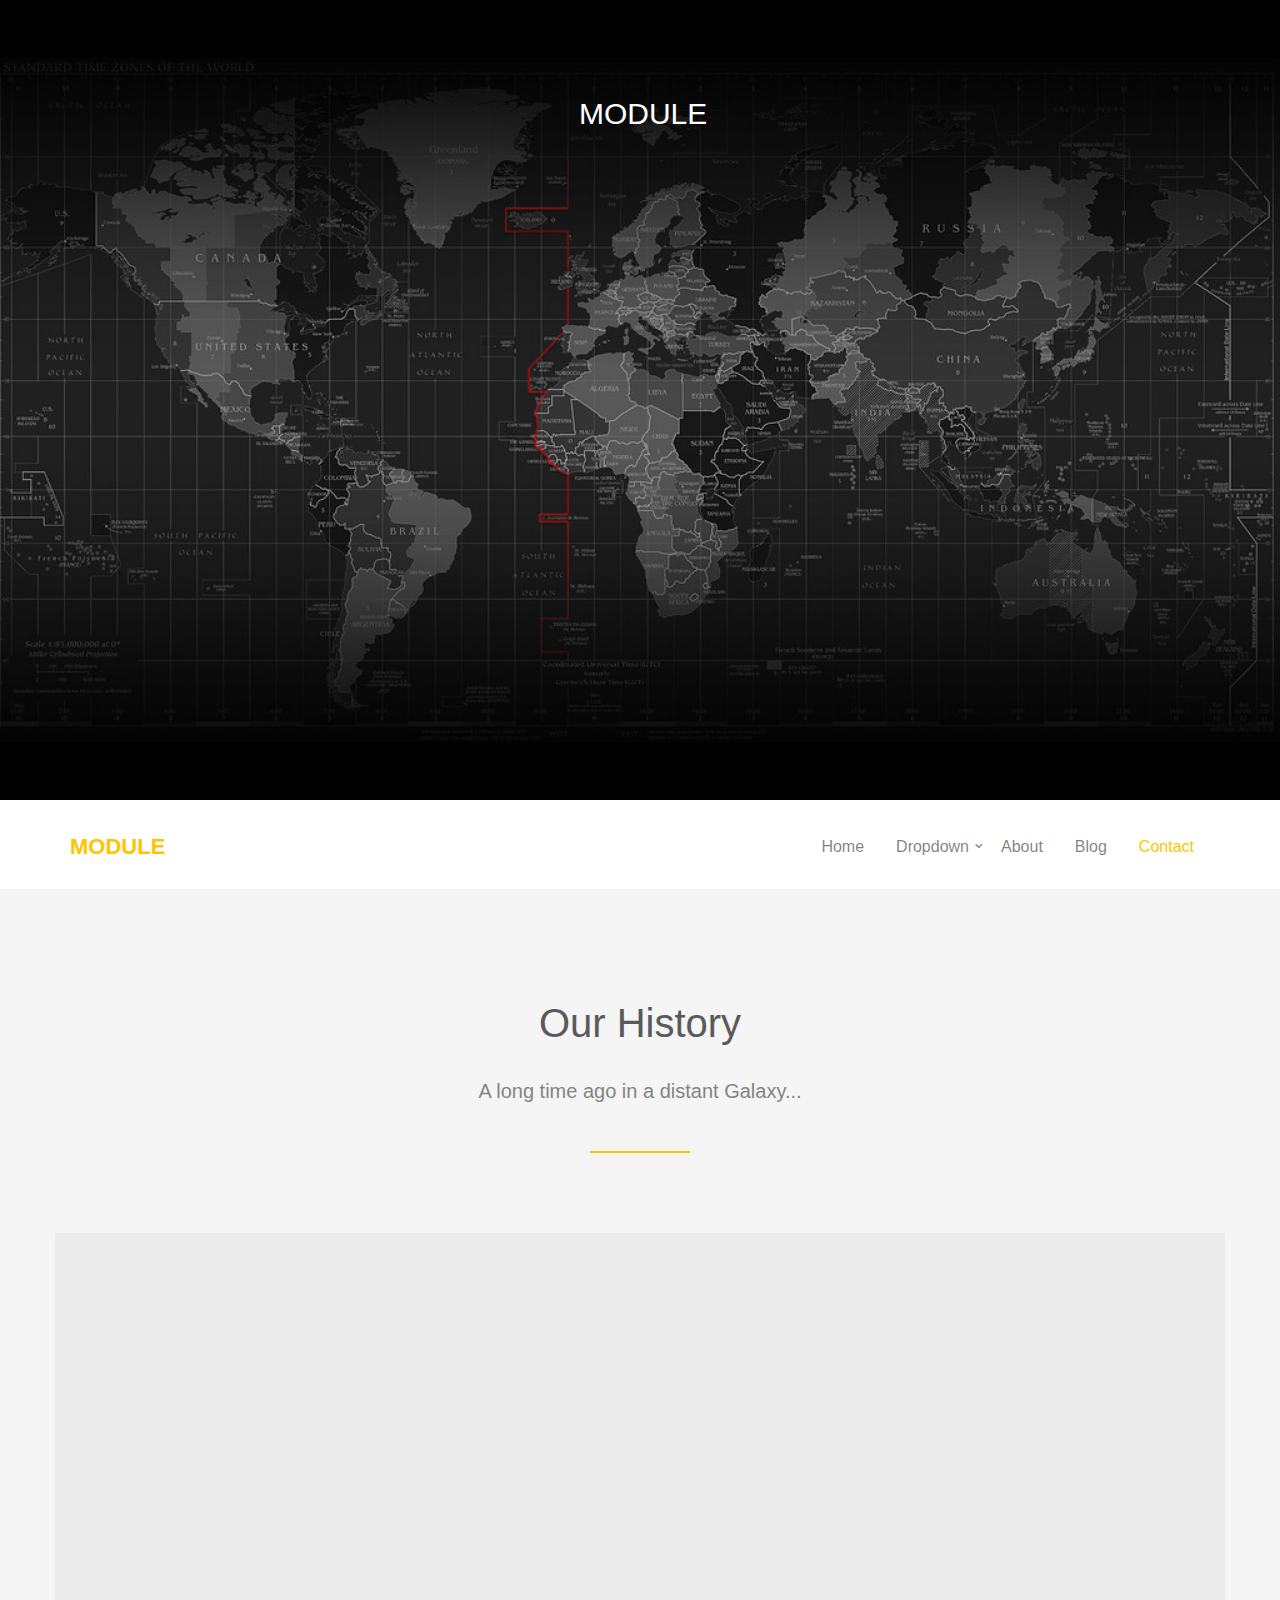
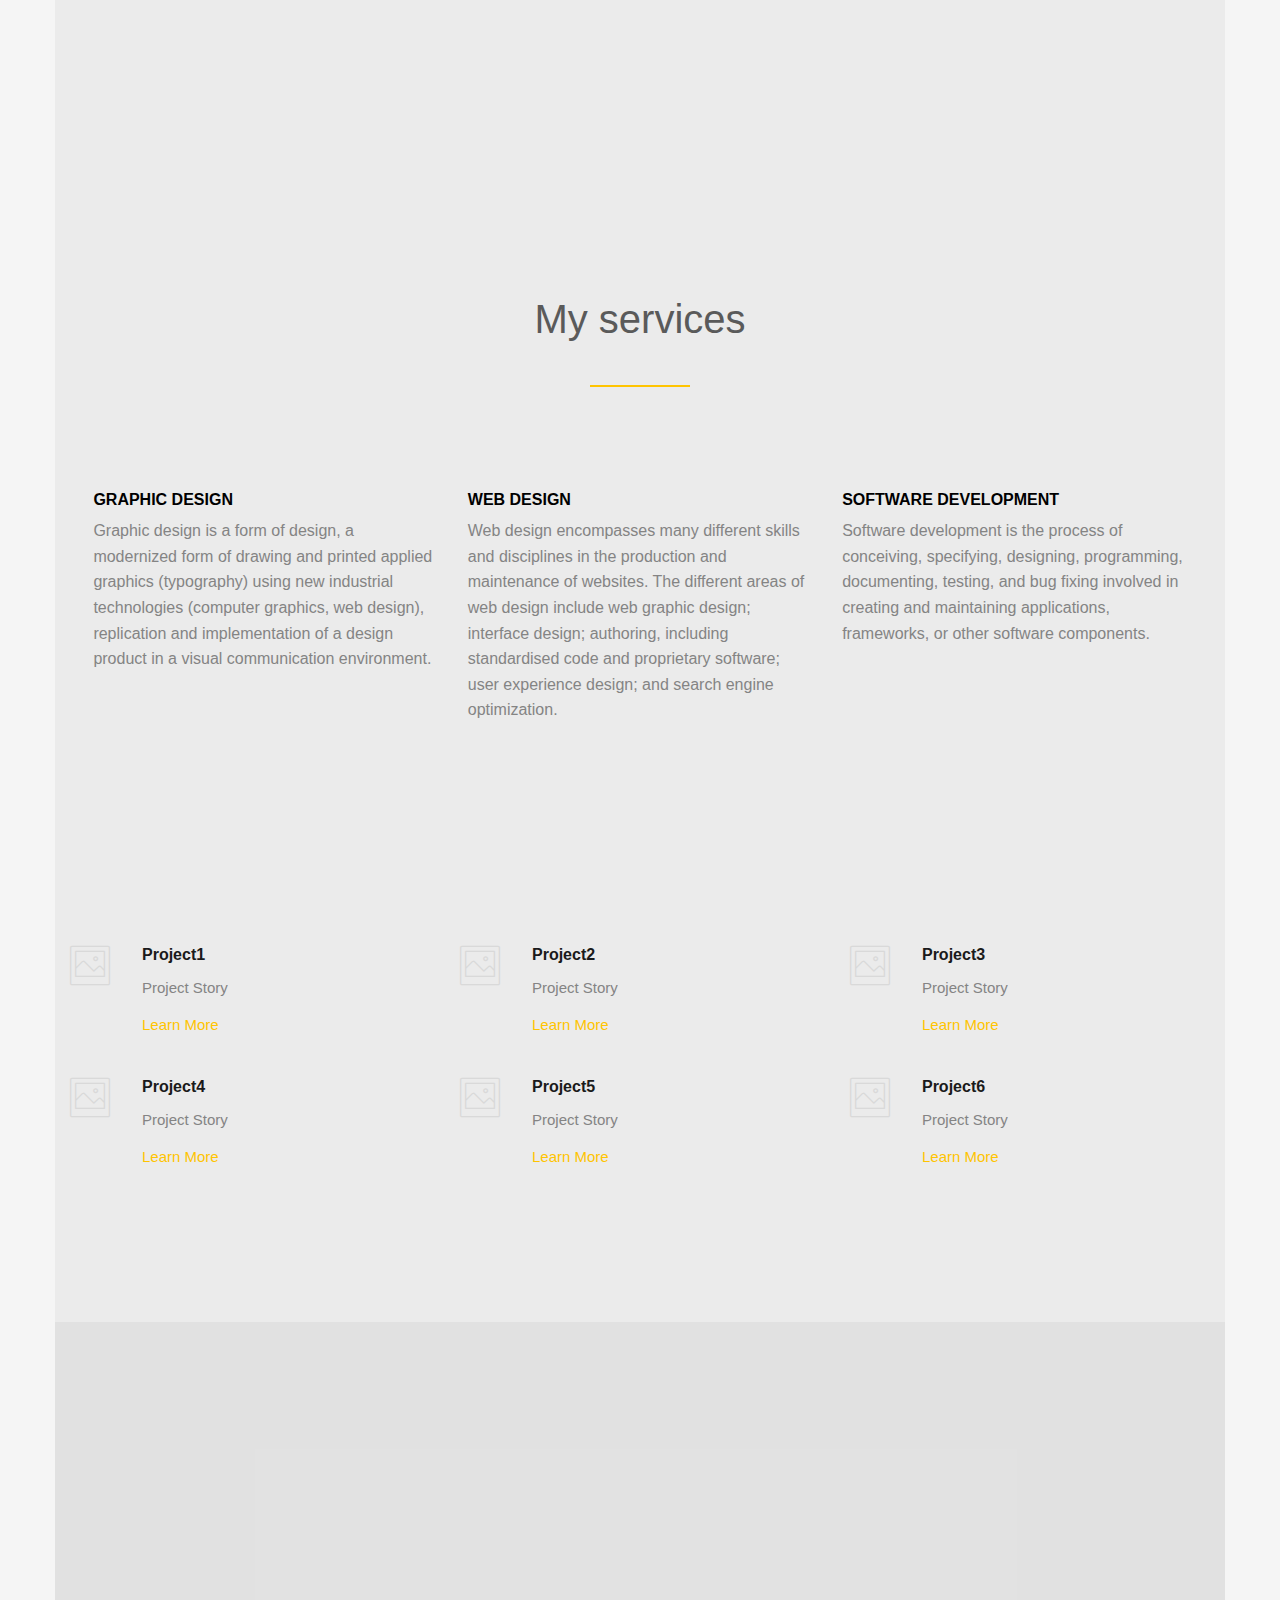
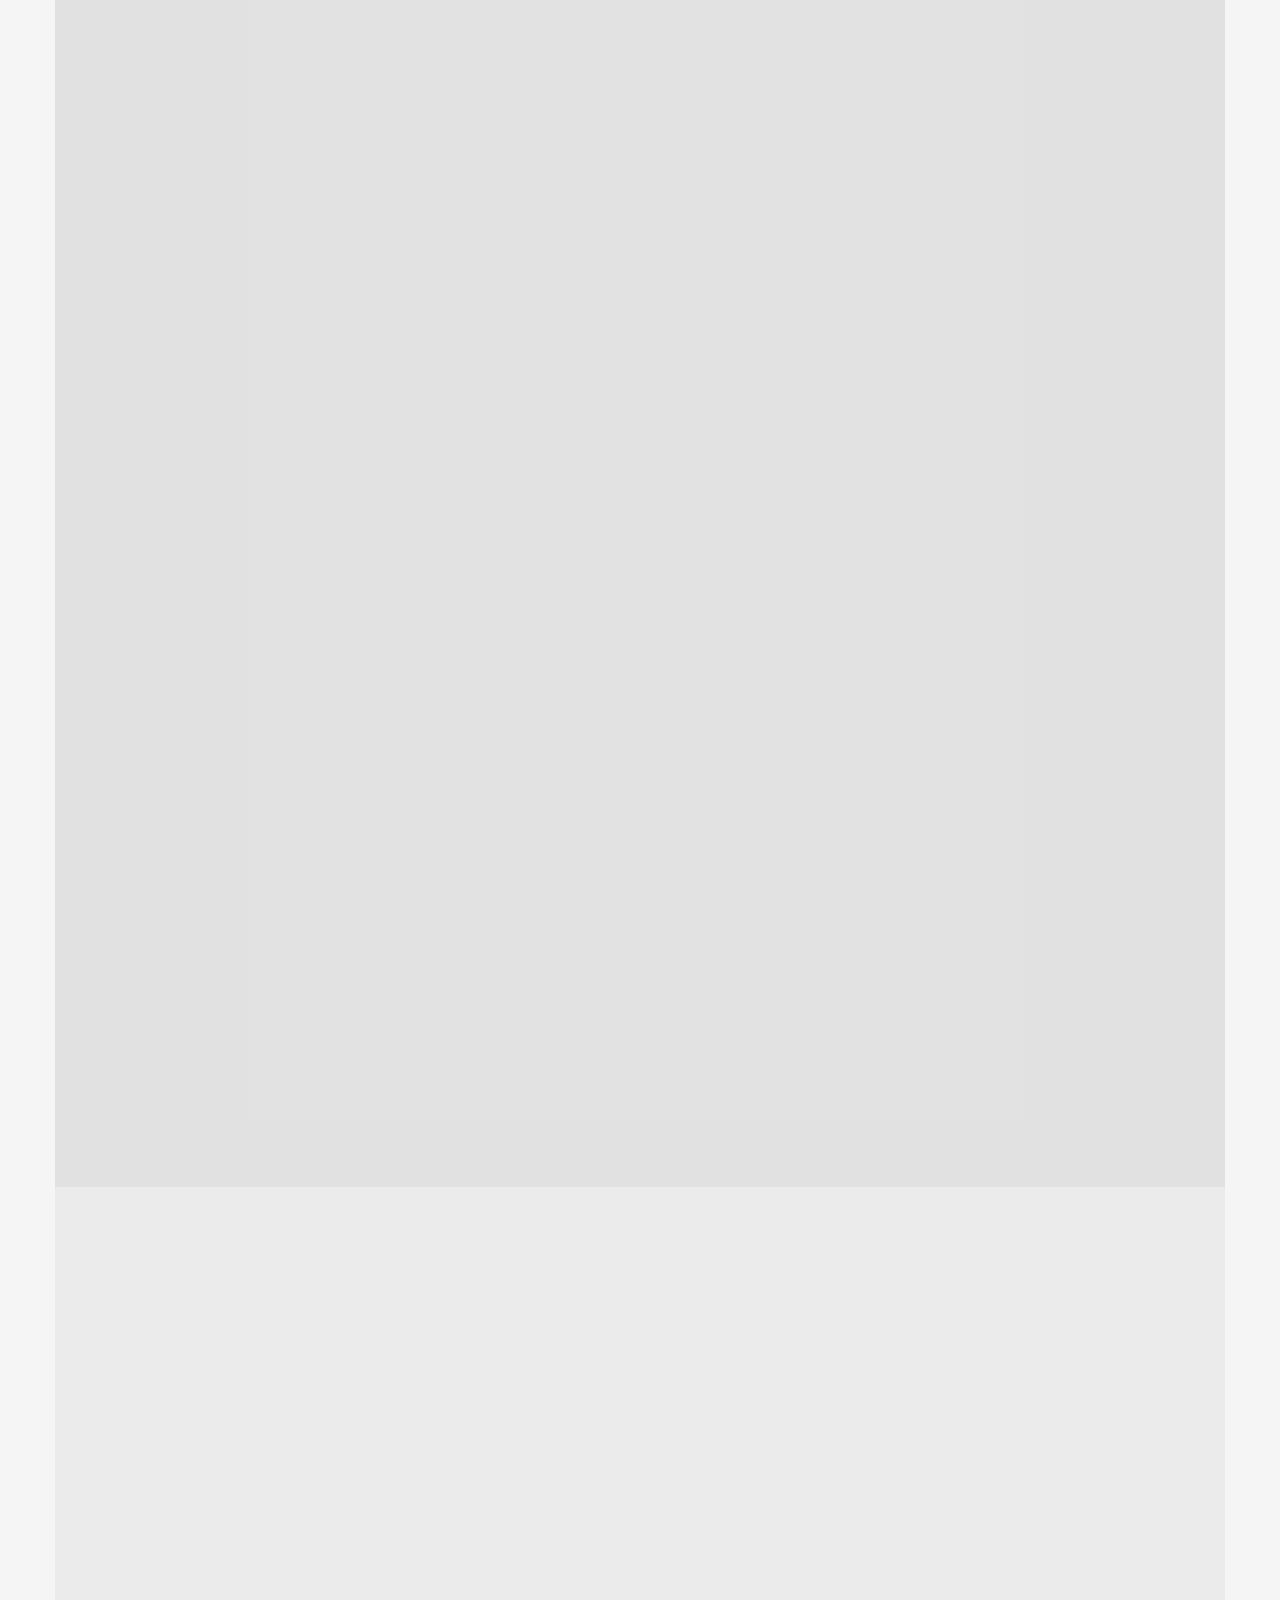
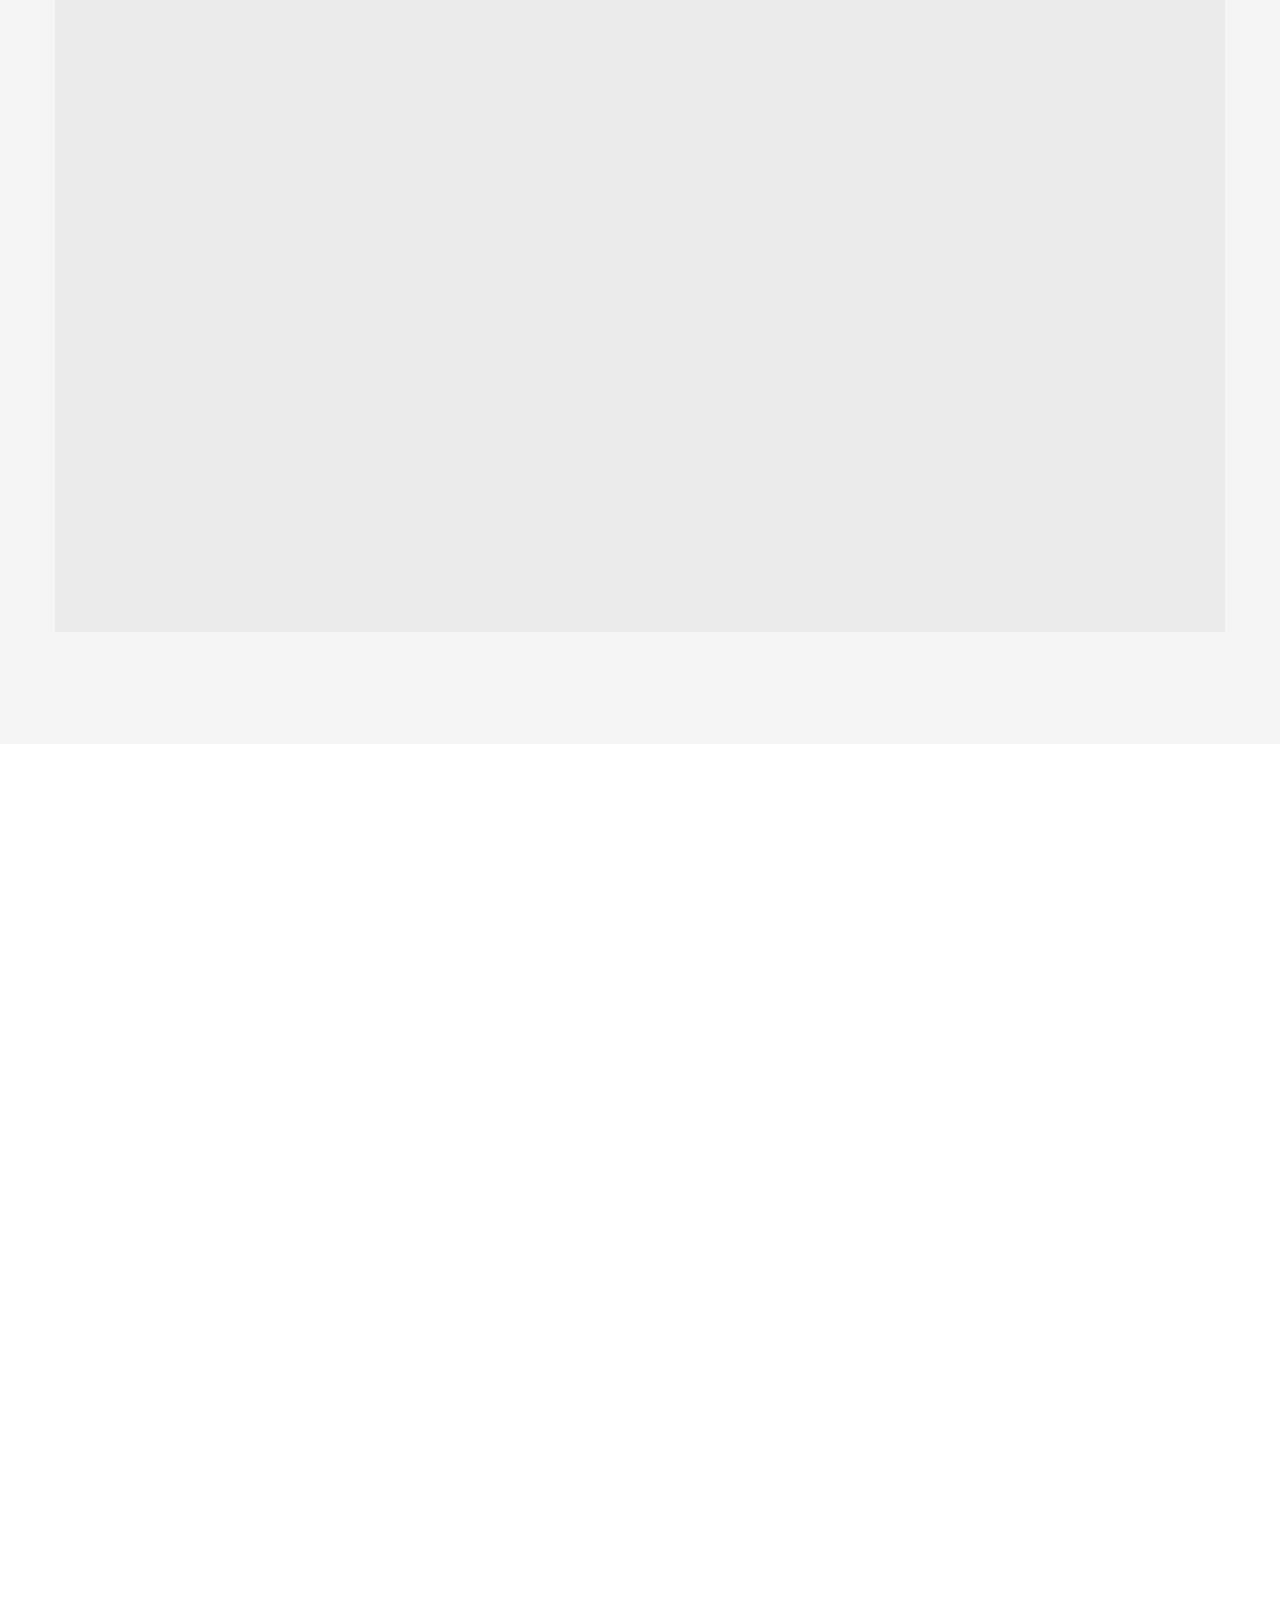
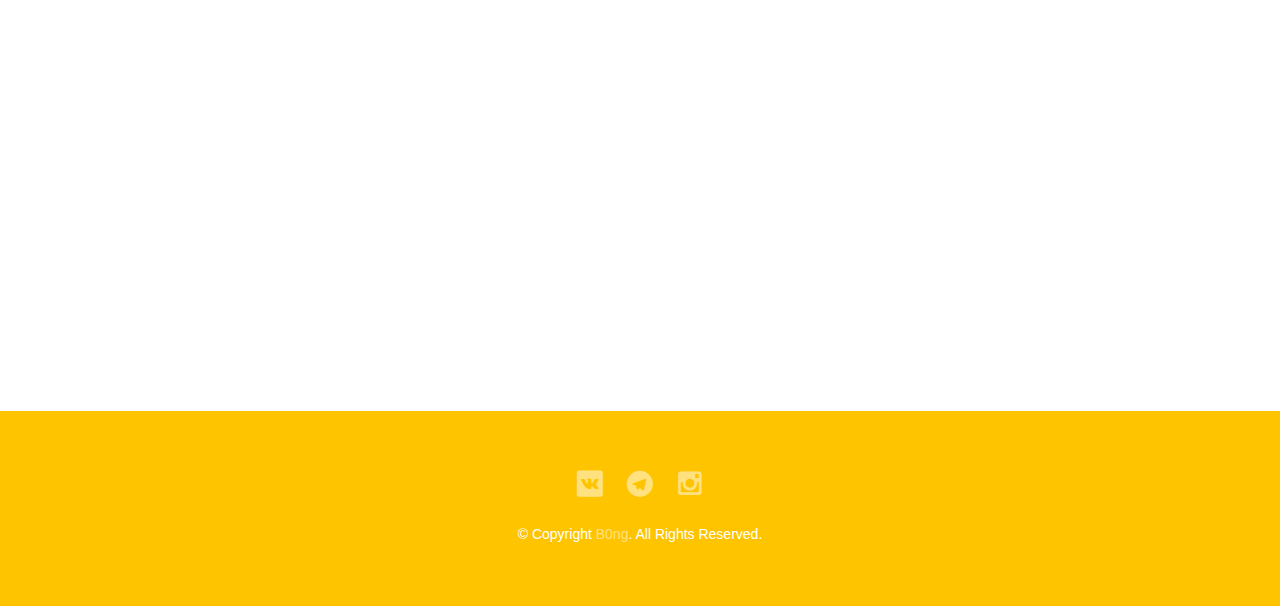
<file: index.html>
<!DOCTYPE html>
<!--[if lt IE 7]>      <html class="no-js lt-ie9 lt-ie8 lt-ie7"> <![endif]-->
<!--[if IE 7]>         <html class="no-js lt-ie9 lt-ie8"> <![endif]-->
<!--[if IE 8]>         <html class="no-js lt-ie9"> <![endif]-->
<!--[if gt IE 8]><!--> <html class="no-js"> <!--<![endif]-->
	<head>
		<title>B0ng</title>
		<link rel="shortcut icon" href="ic/B0ng_logo2.png" type="image/x-icon">
	<meta charset="utf-8">
	<meta http-equiv="X-UA-Compatible" content="IE=edge">
	<title>Module &mdash; 100% Free Fully Responsive HTML5 Template by FREEHTML5.co</title>
	<meta name="viewport" content="width=device-width, initial-scale=1">
	<meta name="description" content="Free HTML5 Template by FREEHTML5.CO" />
	<meta name="keywords" content="free html5, free template, free bootstrap, html5, css3, mobile first, responsive" />
	<meta name="author" content="FREEHTML5.CO" />

  <!-- 
	//////////////////////////////////////////////////////

	FREE HTML5 TEMPLATE 
	DESIGNED & DEVELOPED by FREEHTML5.CO
		
	Website: 		http://freehtml5.co/
	Email: 			info@freehtml5.co
	Twitter: 		http://twitter.com/fh5co
	Facebook: 		https://www.facebook.com/fh5co

	//////////////////////////////////////////////////////
	 -->

  	<!-- Facebook and Twitter integration -->
	<meta property="og:title" content=""/>
	<meta property="og:image" content=""/>
	<meta property="og:url" content=""/>
	<meta property="og:site_name" content=""/>
	<meta property="og:description" content=""/>
	<meta name="twitter:title" content="" />
	<meta name="twitter:image" content="" />
	<meta name="twitter:url" content="" />
	<meta name="twitter:card" content="" />

	<!-- Place favicon.ico and apple-touch-icon.png in the root directory -->
	<link rel="shortcut icon" href="favicon.ico">

	<!-- <link href='https://fonts.googleapis.com/css?family=Open+Sans:400,700,300' rel='stylesheet' type='text/css'> -->
	
	<!-- Animate.css -->
	<link rel="stylesheet" href="css/animate.css">
	<!-- Icomoon Icon Fonts-->
	<link rel="stylesheet" href="css/icomoon.css">
	<!-- Bootstrap  -->
	<link rel="stylesheet" href="css/bootstrap.css">
	<!-- Superfish -->
	<link rel="stylesheet" href="css/superfish.css">
	<!-- Magnific Popup -->
	<link rel="stylesheet" href="css/magnific-popup.css">
	
	<link rel="stylesheet" href="css/style.css">
	<!-- Modernizr JS -->
	<script src="js/modernizr-2.6.2.min.js"></script>
	<!-- FOR IE9 below -->
	<!--[if lt IE 9]>
	<script src="js/respond.min.js"></script>
	<![endif]-->

	</head>
	<body>
		<div id="fh5co-wrapper">
		<div id="fh5co-page">

		<div class="fh5co-hero">
			<div class="fh5co-overlay"></div>
			<div class="fh5co-cover text-center" data-stellar-background-ratio="0.5" style="background-image: url(images/cover_bg_1.jpg);">
				<div class="desc">
					<div class="container">
						<div class="col-md-10 col-md-offset-1">
							<a href="index.html" id="main-logo">Module</a>
							<div class="animate-box">
								<h2>ABOUT B0NG</h2>
								<p>LINK TO PAGE <a href="https://vk.com/i_want_to_shoot_myself" target="_blank" class="fh5co-site-name">VK</a></p>
								<a href="#fh5co-header-section"><div class="btn btn-primary btn-lg">Get Started</div></a>
								<!-- <p><a class="btn btn-primary btn-lg" href="#">Get Started</a></p> -->
							</div>
						</div>
					</div>
				</div>
			</div>
		</div>

		 <header id="fh5co-header-section" class="sticky-banner"> 
			<div class="container">
				<div class="nav-header"> 
					<a href="#fh5co-wrapper" class="js-fh5co-nav-toggle fh5co-nav-toggle dark"><i></i></a>
					<h1 id="fh5co-logo"><a href="index.html">Module</a></h1>
					<!-- START #fh5co-menu-wrap -->
					<nav id="fh5co-menu-wrap" role="navigation">
						<ul class="sf-menu" id="fh5co-primary-menu">
							<li><a href="index.html">Home</a></li>
							<li>
								<a href="#" class="fh5co-sub-ddown">Dropdown</a>
								<ul class="fh5co-sub-menu">
									<li><a href="#">there should be references here</a></li>
									<li><a href="#">there should be references here</a></li>
									<li><a href="#">there should be references here</a></li>
									<li><a href="#">there should be references here</a></li>
									<li><a href="#">there should be references here</a></li>
								</ul>
							</li>
							<li><a href="about.html">About</a></li>
							<li><a href="blog.html">Blog</a></li>
							<li class="active"><a href="contact.html">Contact</a></li>
						</ul>
					</nav>
				</div>
			</div>
		</header>

		<!-- end:header-top -->

		<div id="fh5co-blog-section" class="fh5co-section-gray">
			<div class="container">
				<div class="row">
					<div class="col-md-8 col-md-offset-2 text-center heading-section">
						<h3>Our History</h3>
						<p>A long time ago in a distant Galaxy...</p>
					</div>
				</div>

				<div class="row">
					<div  class="col-md-12 text-center animate-box" >
						<p><img src="images/cover_bg_1.jpg" alt="Free HTML5 Bootstrap Template" class="img-responsive img-rounded" ></p>
					</div>
				
					<div id="fh5co-feature-product" class="fh5co-section-gray">
						<div class="container">
							<div class="row">
								<div class="col-md-8 col-md-offset-2 text-center heading-section">
									<h3>My services</h3>
								</div>
							</div>

				</div>
				<div class="row row-bottom-padded-md">
					<div class="col-md-4">
						<div class="feature-text">
							<h3>GRAPHIC DESIGN</h3>
							<p>Graphic design is a form of design, a modernized form of drawing and printed applied graphics (typography) using new industrial technologies (computer graphics, web design), replication and implementation of a design product in a visual communication environment.</p>
						</div>
					</div>
					<div class="col-md-4">
						<div class="feature-text">
							<h3>WEB DESIGN</h3>
							<p>Web design encompasses many different skills and disciplines in the production and maintenance of websites. The different areas of web design include web graphic design; interface design; authoring, including standardised code and proprietary software; user experience design; and search engine optimization.</p>
						</div>
					</div>
					<div class="col-md-4">
						<div class="feature-text">
							<h3>SOFTWARE DEVELOPMENT</h3>
							<p>Software development is the process of conceiving, specifying, designing, programming, documenting, testing, and bug fixing involved in creating and maintaining applications, frameworks, or other software components.</p>
						</div>
					</div>
				</div>

		        <div id="fh5co-features">
			        <div class="container">
				        <div class="row">
					        <div class="col-md-4">
						        <div class="feature-left">
							        <span class="icon">
								    <i class="icon-picture"></i>
							        </span>
							            <div class="feature-copy">
								            <h3>Project1</h3>
								            <p>Project Story</p>
								            <p><a href="#">Learn More</a></p>
							            </div>
						        </div>
					        </div>

					        <div class="col-md-4">
						        <div class="feature-left">
							        <span class="icon">
								    <i class="icon-picture"></i>
							        </span>
							            <div class="feature-copy">
								            <h3>Project2</h3>
								            <p>Project Story</p>
								            <p><a href="#">Learn More</a></p>
							            </div>
						        </div>
					        </div>
					        <div class="col-md-4">
						        <div class="feature-left">
							        <span class="icon">
								    <i class="icon-picture"></i>
							        </span>
							            <div class="feature-copy">
								            <h3>Project3</h3>
								            <p>Project Story</p>
								            <p><a href="#">Learn More</a></p>
							            </div>
						        </div>
					        </div>
					        <div class="col-md-4">
						        <div class="feature-left">
							        <span class="icon">
								    <i class="icon-picture"></i>
							        </span>
							        <div class="feature-copy">
								        <h3>Project4</h3>
								        <p>Project Story</p>
								        <p><a href="#">Learn More</a></p>
							        </div>
						        </div>

					        </div>

					        <div class="col-md-4">
						        <div class="feature-left">
							        <span class="icon">
								        <i class="icon-picture"></i>
							        </span>
							        <div class="feature-copy">
								        <h3>Project5</h3>
								        <p>Project Story</p>
								        <p><a href="#">Learn More</a></p>
							        </div>
						        </div>

					        </div>
					        <div class="col-md-4">
						        <div class="feature-left">
							        <span class="icon">
								        <i class="icon-picture"></i>
							        </span>
							        <div class="feature-copy">
								        <h3>Project6</h3>
								        <p>Project Story</p>
								        <p><a href="#">Learn More</a></p>
							        </div>
						        </div>
					        </div>
				        </div>
			        </div>
		        </div>

		
		        <div id="fh5co-portfolio" class="fh5co-section-gray">
			        <div class="container">
				        <div class="row">
					        <div class="col-md-8 col-md-offset-2 text-center heading-section animate-box">
						        <h3>Our Gallery</h3>
						        <p>Lorem ipsum dolor sit amet, consectetur adipisicing elit. Velit est facilis maiores, perspiciatis accusamus asperiores sint consequuntur debitis.</p>
					        </div>
				        </div>
				        <div class="row row-bottom-padded-md">
					        <div class="col-md-12">
						        <ul id="fh5co-portfolio-list">
							        <li class="two-third animate-box" data-animate-effect="fadeIn" style="background-image: url(images/cover_bg_2.jpg); ">
								        <a href="#" class="color-3">
									        <div class="case-studies-summary">
										        <span>HACKING</span>
										        <h2>How to hack the pentagon</h2>
									        </div>
								        </a>
							        </li>
						
							        <li class="one-third animate-box" data-animate-effect="fadeIn" style="background-image: url(images/cover_bg_3.jpg); ">
								        <a href="#" class="color-4">
									        <div class="case-studies-summary">
										        <span>humour</span>
										        <h2>post-irony</h2>
									        </div>
								        </a>
							        </li>

							        <li class="one-third animate-box" data-animate-effect="fadeIn" style="background-image: url(images/cover_bg_1.jpg); "> 
								        <a href="#" class="color-5">
									        <div class="case-studies-summary">
										        <span>NASA</span>
										        <h2>surveillance of humanity</h2>
									        </div>
								        </a>
							        </li>
							        <li class="two-third animate-box" data-animate-effect="fadeIn" style="background-image: url(images/blog-1.jpg); ">
								        <a href="#" class="color-6">
									        <div class="case-studies-summary">
										        <span>CSS JAVA C++...</span>
										        <h2>All about programming languages</h2>
									        </div>
								        </a>
							        </li>
						        </ul>		
					        </div>
				        </div>

				        <div class="row">
					        <div class="col-md-4 col-md-offset-4 text-center animate-box">
						        <a href="#" class="btn btn-primary btn-lg">See Gallery</a>
					        </div>
				        </div>
			        </div>
		        </div>
		

		
		        <div class="fh5co-content-section">
			        <div class="container">
				        <div class="row row-bottom-padded-md">
					        <div class="col-md-8 col-md-offset-2 text-center heading-section animate-box">
						        <h3>Our Team</h3>
						        <p>Our team includes many specialists. Here are some of them.</p>
					        </div>
				        </div>
			        </div>
			        <div class="container">
				        <div class="row">
					        <div class="col-md-4">
						        <div class="fh5co-team text-center animate-box">
							        <figure>
								        <img src="images/person_1.jpg" alt="user">
							        </figure>
							        <p>T-rex Jorje <br> <span class="text-mute">comedian</span></p>
							        <blockquote>
								        <p>One of the best stend upp comedians of the Jurassic period</p>
							        </blockquote>				
						        </div>
					        </div>
					        <div class="col-md-4">
						        <div class="fh5co-team text-center animate-box">
							        <figure>
								        <img src="images/person_2.jpg" alt="user">
							        </figure>
							        <p>Mikhail Illarionovich Golenishchev-Kutuzov <br> <span class="text-mute">commander</span></p>
							        <blockquote>
								        <p>Great Commander</p>
							        </blockquote>							
						        </div>
					        </div>
					        <div class="col-md-4">
						        <div class="fh5co-team text-center animate-box">
							        <figure>
								        <img src="images/person_3.jpg" alt="user">
							        </figure>
							        <p>Ash3R<br> <span class="text-mute">Programmer</span></p>
							        <blockquote>
								        <p>the quintessential of all the wildly "охерительного" that you can do in life may well be the writing "about yourself."</p>
							        </blockquote>							
						        </div>
					        </div>
				        </div>
			        </div>
		        </div>
		<!-- fh5co-content-section -->

		<!-- <div id="fh5co-services-section" class="fh5co-section-gray">
			<div class="container">
				<div class="row">
					<div class="col-md-8 col-md-offset-2 text-center heading-section animate-box">
						<h3>Our Experties</h3>
						<p>Lorem ipsum dolor sit amet, consectetur adipisicing elit. Velit est facilis maiores, perspiciatis accusamus asperiores sint consequuntur debitis.</p>
					</div>
				</div>
			</div>
			<div class="container">
				<div class="row text-center">
					<div class="col-md-4 col-sm-4">
						<div class="service animate-box">
							<span><i class="icon-beaker"></i></span>
							<h3>Web Design</h3>
							<p>Far far away, behind the word mountains, far from the countries Vokalia and Consonantia, there live the blind texts.</p>
						</div>
					</div>
					<div class="col-md-4 col-sm-4">
						<div class="service animate-box">
							<span><i class="icon-heart"></i></span>
							<h3>Design Passion</h3>
							<p>Far far away, behind the word mountains, far from the countries Vokalia and Consonantia, there live the blind texts.</p>
						</div>
					</div>
					<div class="col-md-4 col-sm-4">
						<div class="service animate-box">
							<span><i class="icon-upload"></i></span>
							<h3>Upload Files</h3>
							<p>Far far away, behind the word mountains, far from the countries Vokalia and Consonantia, there live the blind texts.</p>
						</div>
					</div>
					<div class="col-md-4 col-sm-4">
						<div class="service animate-box">
							<span><i class="icon-globe"></i></span>
							<h3>Web Design</h3>
							<p>Far far away, behind the word mountains, far from the countries Vokalia and Consonantia, there live the blind texts.</p>
						</div>
					</div>
					<div class="col-md-4 col-sm-4">
						<div class="service animate-box">
							<span><i class="icon-bike"></i></span>
							<h3>UI/UX Design</h3>
							<p>Far far away, behind the word mountains, far from the countries Vokalia and Consonantia, there live the blind texts.</p>
						</div>
					</div>
					<div class="col-md-4 col-sm-4">
						<div class="service animate-box">
							<span><i class="icon-cloud"></i></span>
							<h3>Lightning Cloud Server</h3>
							<p>Far far away, behind the word mountains, far from the countries Vokalia and Consonantia, there live the blind texts.</p>
						</div>
					</div>
				</div>
			</div>
		</div> -->

		<!-- END What we do -->






			        </div>
		        </div>
		             <!-- END fh5co-contact -->
		             <!-- <div id="map" class="fh5co-map"></div> -->
		             <!-- END map -->


	        </div>
	             <!-- END fh5co-page -->
        </div>
	             <!-- END fh5co-wrapper -->

				 <div id="fh5co-blog-section">
			        <div class="container">
				        <div class="row">
					        <div class="col-md-8 col-md-offset-2 text-center heading-section animate-box">
						        <h3>Recent From Blog</h3>
						        <p>Lorem ipsum dolor sit amet, consectetur adipisicing elit. Velit est facilis maiores, perspiciatis accusamus asperiores sint consequuntur debitis.</p>
					        </div>
				        </div>
			        </div>
			        <div class="container">
				        <div class="row row-bottom-padded-md">
					        <div class="col-lg-4 col-md-4 col-sm-6">
						        <div class="fh5co-blog animate-box">
							        <a href="#"><img class="img-responsive" src="images/cover_bg_1.jpg" alt=""></a>
							        <div class="blog-text">
								        <div class="prod-title">
									        <h3><a href=""#>surveillance of humanity</a></h3>
									        <span class="posted_by">1857 Sep. 85th</span>
									        <span class="comment"><a href="">849K<i class="icon-bubble2"></i></a></span>
									        <p>Why didn't anyone know about it?</p><p>Why so?</p><p>Someone wants to stage a worldwide conspiracy</p>
									        <p><a href="#">Learn More...</a></p>
								        </div>
							        </div> 
						        </div>
					        </div>
					        <div class="col-lg-4 col-md-4 col-sm-6">
						        <div class="fh5co-blog animate-box">
							        <a href="#"><img class="img-responsive" src="images/cover_bg_2.jpg" alt=""></a>
							        <div class="blog-text">
								        <div class="prod-title">
									        <h3><a href=""#>How to hack the pentagon</a></h3>
									        <span class="posted_by">2003 Now. 21th</span>
									        <span class="comment"><a href="">4M<i class="icon-bubble2"></i></a></span>
									        <p>Far far away, behind the word mountains, far from the countries Vokalia and Consonantia, there live the blind texts.</p>
									        <p><a href="#">Learn More...</a></p>
								        </div>
							        </div> 
						        </div>
					        </div>
					        <div class="clearfix visible-sm-block"></div>
					        <div class="col-lg-4 col-md-4 col-sm-6">
						        <div class="fh5co-blog animate-box">
							        <a href="#"><img class="img-responsive" src="images/cover_bg_3.jpg" alt=""></a>
							        <div class="blog-text">
								        <div class="prod-title">
									        <h3><a href=""#>post-irony</a></h3>
									        <span class="posted_by">2019 Dec. 11th</span>
									        <span class="comment"><a href="">21<i class="icon-bubble2"></i></a></span>
									        <p>A rapidly spreading disease? Or could there be a new chromosome? No one knows</p>
									        <p><a href="#">Learn More...</a></p>
								        </div>
							        </div> 
						        </div>
					        </div>
					        <div class="clearfix visible-md-block"></div>
				        </div>
				 <div class="row">
					<div class="col-md-4 col-md-offset-4 text-center animate-box">
						<a href="blog.html" class="btn btn-primary btn-lg">Our Blog</a>
					</div>
				</div>
			</div>
		</div>				 
	<footer>
		<div id="footer">
			<div class="container">
				<!-- <div class="row row-bottom-padded-md">
					<div class="col-md-2 col-sm-2 col-xs-12 fh5co-footer-link">
						<h3>Services</h3>
						<ul>
							<li><a href="#">Web Development</a></li>
							<li><a href="#">Design Strategy</a></li>
							<li><a href="#">UI/UX Planning</a></li>
							<li><a href="#">Photographer</a></li>
						</ul>
					</div>
					<div class="col-md-2 col-sm-2 col-xs-12 fh5co-footer-link">
						<h3>Company</h3>
						<ul>
							<li><a href="#">About Us</a></li>
							<li><a href="#">Our Team</a></li>
							<li><a href="#">Contact Us</a></li>
							<li><a href="#">Support</a></li>
							<li><a href="#">Career</a></li>
						</ul>
					</div>
					<div class="col-md-2 col-sm-2 col-xs-12 fh5co-footer-link">
						<h3>Our Apps</h3>
						<ul>
							<li><a href="#">Mobile Application</a></li>
							<li><a href="#">Online Payment</a></li>
							<li><a href="#">Time Monitoring</a></li>
							<li><a href="#">Andriod Payment Gateway</a></li>
						</ul>
					</div>
					<div class="col-md-2 col-sm-2 col-xs-12 fh5co-footer-link">
						<h3>Downloads</h3>
						<ul>
							<li><a href="#">Apple Store</a></li>
							<li><a href="#">Google Play</a></li>
							<li><a href="#">Windows Store</a></li>
						</ul>
					</div>
					<div class="col-md-2 col-sm-2 col-xs-12 fh5co-footer-link">
						<h3>Services</h3>
						<ul>
							<li><a href="#">Web Development</a></li>
							<li><a href="#">Design Strategy</a></li>
							<li><a href="#">UI/UX Planning</a></li>
							<li><a href="#">Photographer</a></li>
						</ul>
					</div>
					<div class="col-md-2 col-sm-2 col-xs-12 fh5co-footer-link">
						<h3>Connect</h3>
						<ul>
							<li><a href="#">Follow on Twitter</a></li>
							<li><a href="#">Like on Facebook</a></li>
							<li><a href="#">Circle with Google</a></li>
							<li><a href="#">Partner with Linkedin</a></li>
						</ul>
					</div>
				</div> -->
				<div class="row">
					<div class="col-md-6 col-md-offset-3 text-center">
						<p class="fh5co-social-icons">
							<a href="https://vk.com/i_want_to_shoot_myself"><i class="icon-vk2"></i></a>
							<a href="https://t.me/joinchat/U_oqVinjseXP8Es4"><i class="icon-telegram"></i></a>
							<a href="https://instagram.com/b0ng_1?igshid=1oeydkvjbl6oq"><i class="icon-instagram"></i></a>
						</p>
						<p>© Copyright <a href="#">B0ng</a>. All Rights Reserved. <br></a></p>
					</div>
				</div>
			</div>
		</div>
	</footer>
	<!-- jQuery -->

	 <script src="js/jquery.min.js"></script>
	 <!-- jQuery Easing -->
	 <script src="js/jquery.easing.1.3.js"></script>
	 <!-- Bootstrap -->
	 <script src="js/bootstrap.min.js"></script>
	 <!-- Waypoints -->
	 <script src="js/jquery.waypoints.min.js"></script>
	 <script src="js/sticky.js"></script>

	 <!-- Stellar -->
	 <script src="js/jquery.stellar.min.js"></script>
	 <!-- Superfish -->
	 <script src="js/hoverIntent.js"></script>
	 <script src="js/superfish.js"></script>
	 <!-- Magnific Popup -->
	 <script src="js/jquery.magnific-popup.min.js"></script>
	 <script src="js/magnific-popup-options.js"></script>
	
	 <!-- Main JS -->
	 <script src="js/main.js"></script>
	 	<!-- Scrole -->
	 <script src="js/scrole.js"></script>

	</body>
</html>
</file>
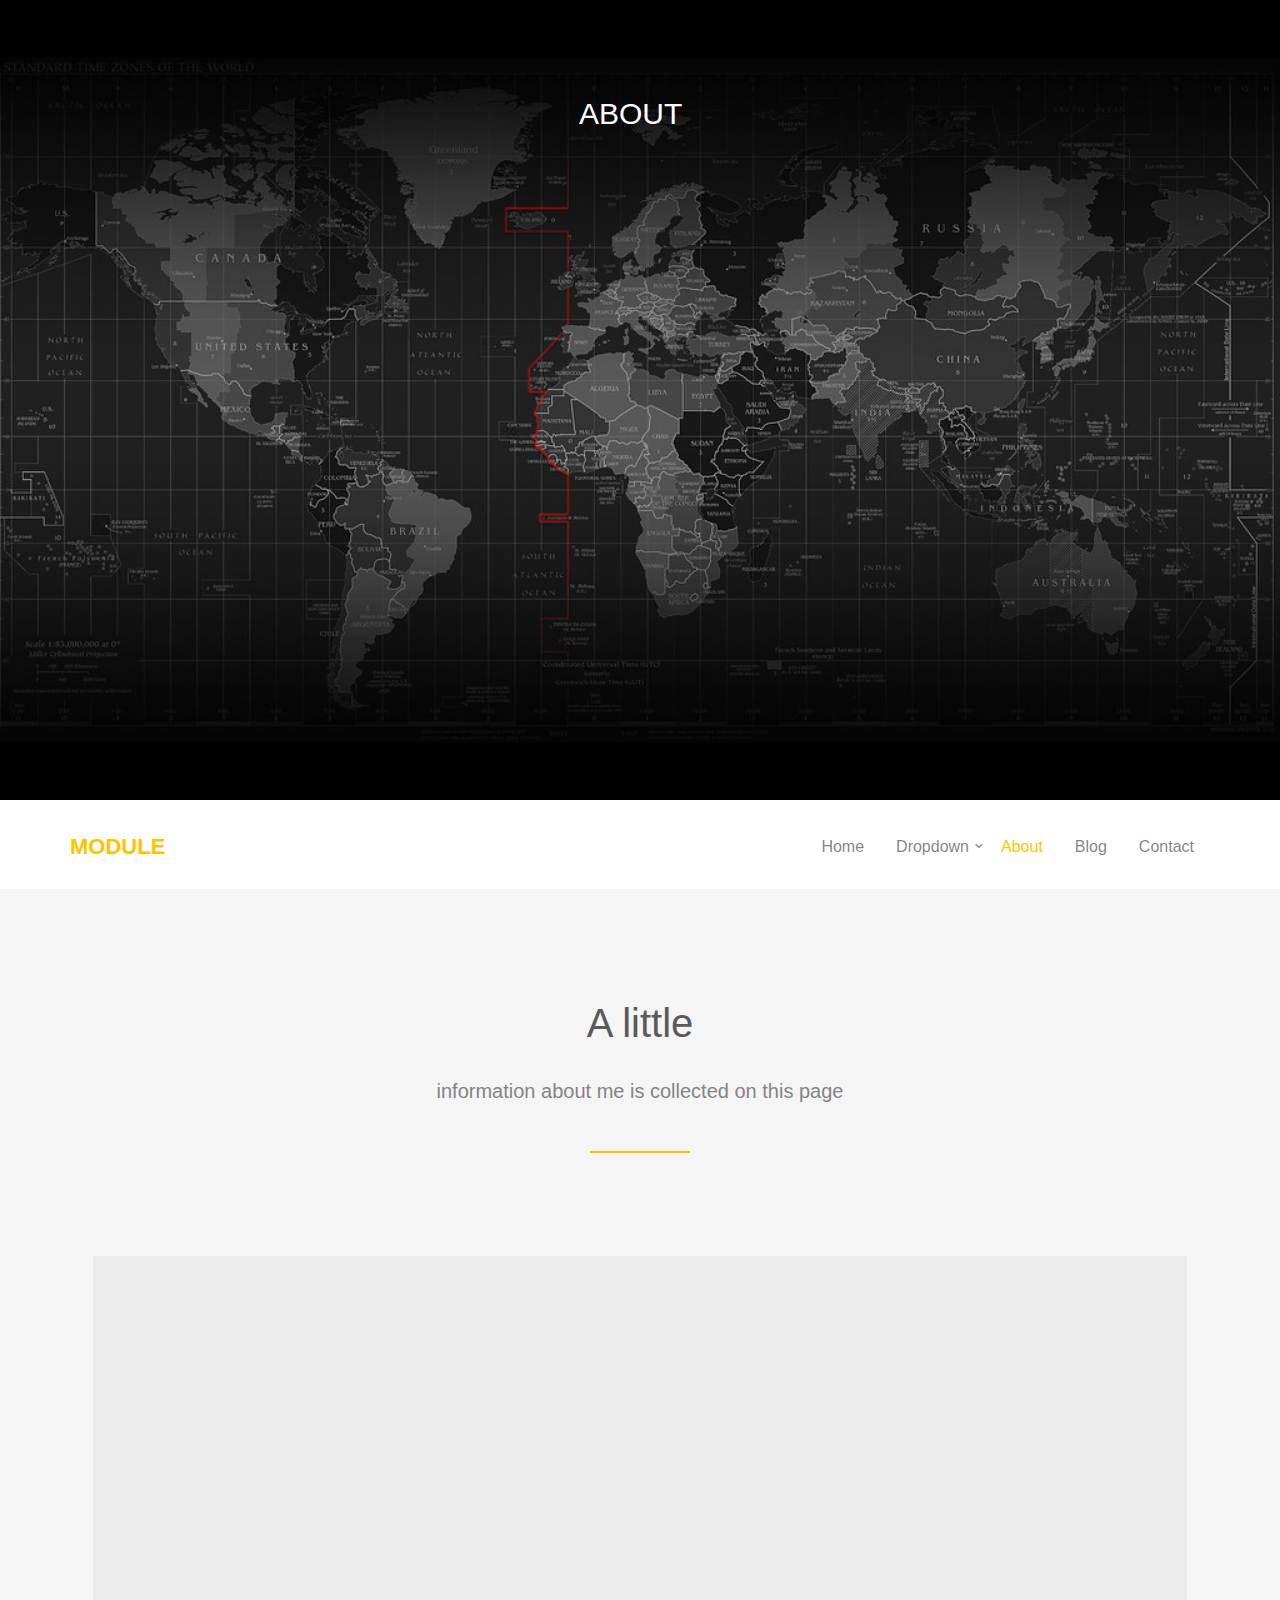
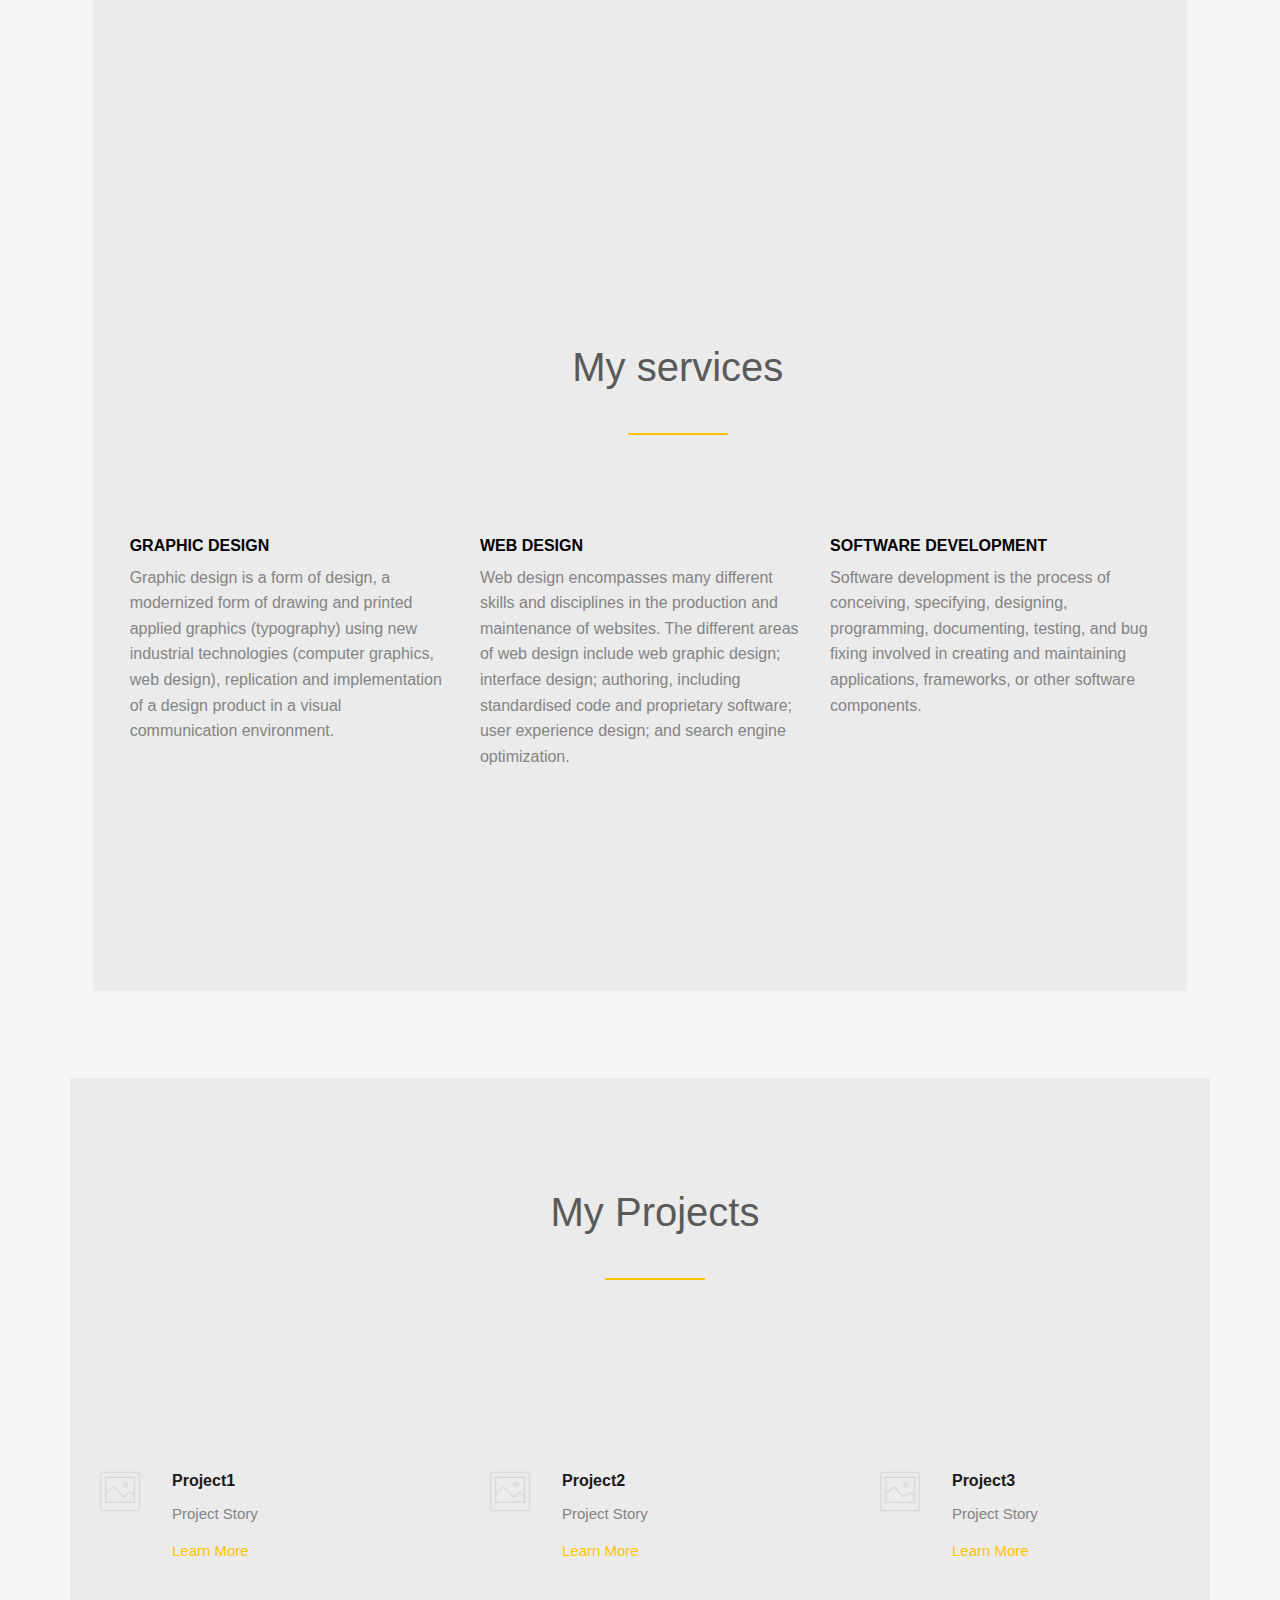
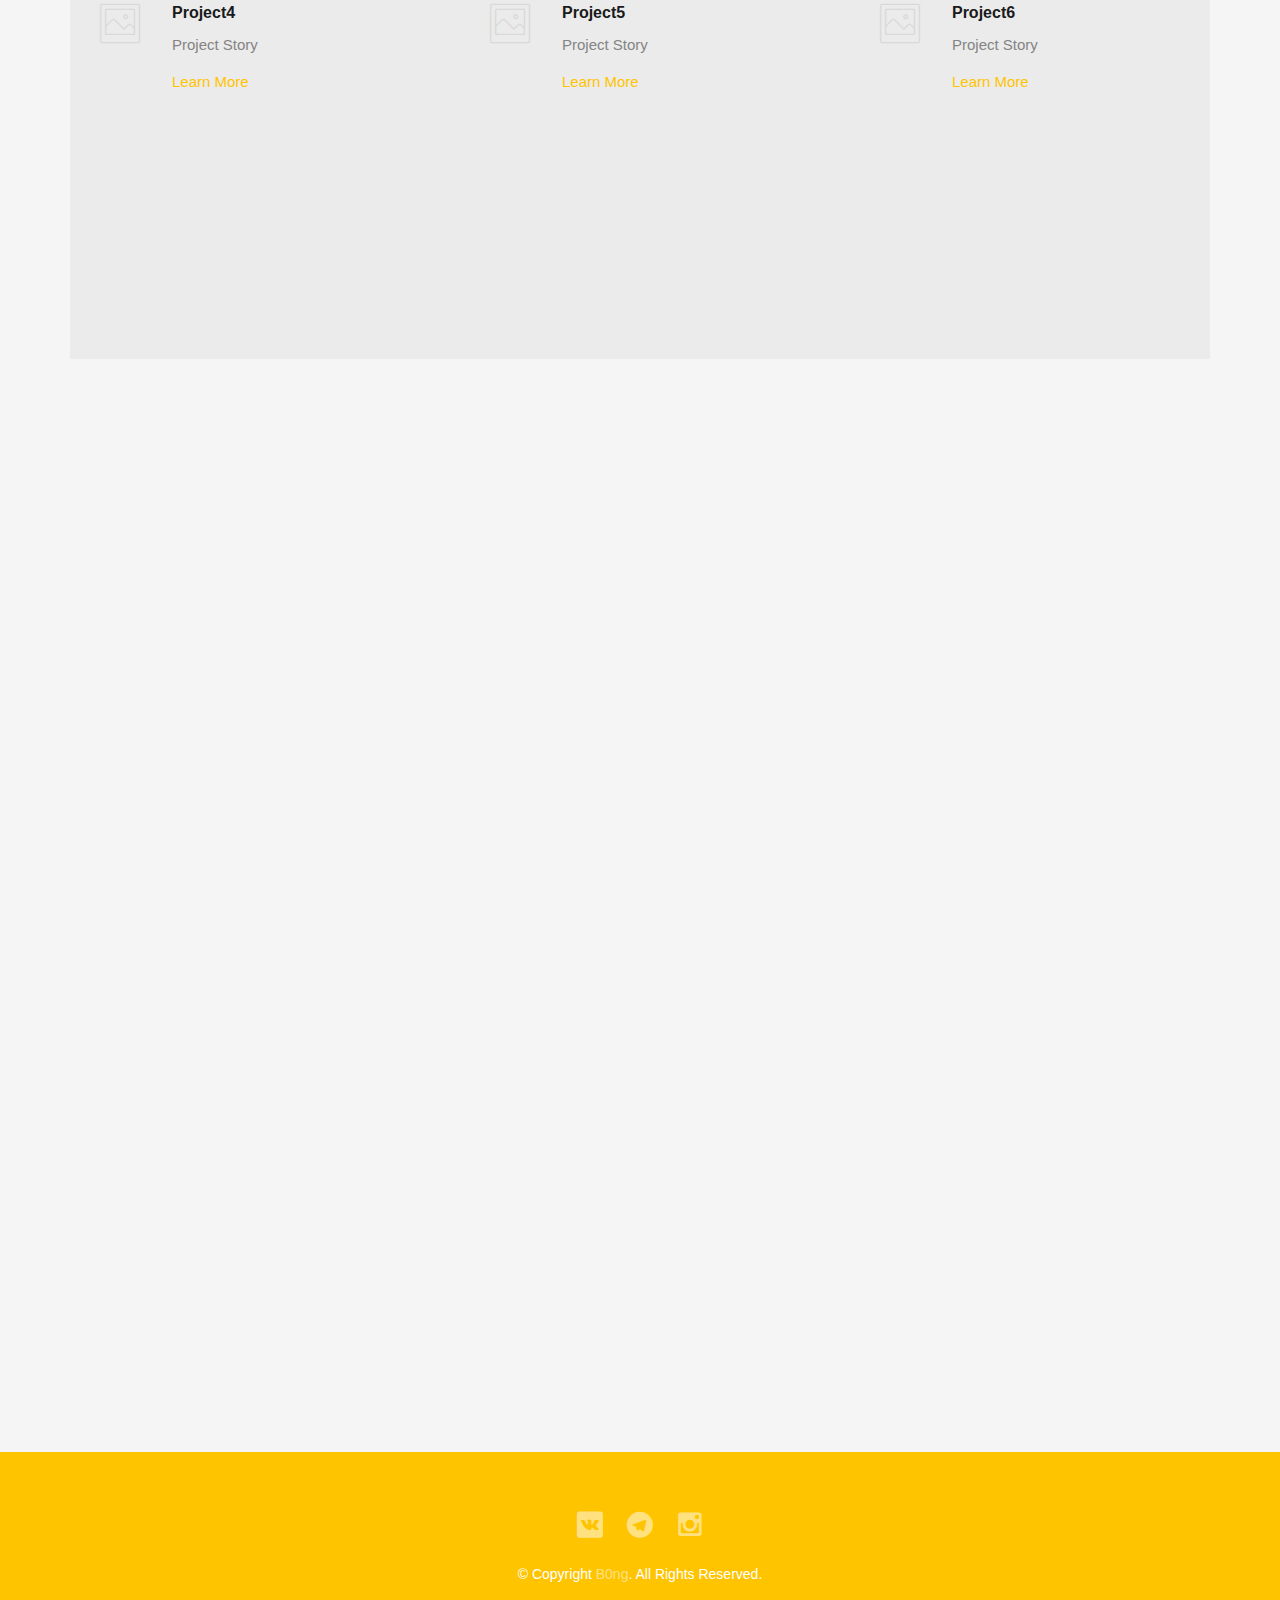
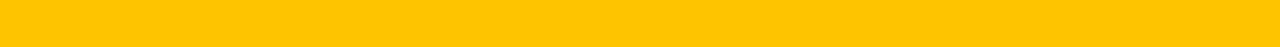
<file: about.html>
<!DOCTYPE html>
<!--[if lt IE 7]>      <html class="no-js lt-ie9 lt-ie8 lt-ie7"> <![endif]-->
<!--[if IE 7]>         <html class="no-js lt-ie9 lt-ie8"> <![endif]-->
<!--[if IE 8]>         <html class="no-js lt-ie9"> <![endif]-->
<!--[if gt IE 8]><!--> <html class="no-js"> <!--<![endif]-->
	<head>
		
	<meta charset="utf-8">
	<meta http-equiv="X-UA-Compatible" content="IE=edge">
	<title>B0ng </title>
	<link rel="shortcut icon" href="ic/B0ng_logo2.png" type="image/x-icon">
	<meta name="viewport" content="width=device-width, initial-scale=1">
	<meta name="description" content="Free HTML5 Template by FREEHTML5.CO" />
	<meta name="keywords" content="free html5, free template, free bootstrap, html5, css3, mobile first, responsive" />
	<meta name="author" content="FREEHTML5.CO" />


  	<!-- Facebook and Twitter integration -->
	<meta property="og:title" content=""/>
	<meta property="og:image" content=""/>
	<meta property="og:url" content=""/>
	<meta property="og:site_name" content=""/>
	<meta property="og:description" content=""/>
	<meta name="twitter:title" content="" />
	<meta name="twitter:image" content="" />
	<meta name="twitter:url" content="" />
	<meta name="twitter:card" content="" />

	<!-- Place favicon.ico and apple-touch-icon.png in the root directory -->
	<link rel="shortcut icon" href="favicon.ico">

	<!-- <link href='https://fonts.googleapis.com/css?family=Open+Sans:400,700,300' rel='stylesheet' type='text/css'> -->
	
	<!-- Animate.css -->
	<link rel="stylesheet" href="css/animate.css">
	<!-- Icomoon Icon Fonts-->
	<link rel="stylesheet" href="css/icomoon.css">
	<!-- Bootstrap  -->
	<link rel="stylesheet" href="css/bootstrap.css">
	<!-- Superfish -->
	<link rel="stylesheet" href="css/superfish.css">
	<!-- Magnific Popup -->
	<link rel="stylesheet" href="css/magnific-popup.css">

	<link rel="stylesheet" href="css/style.css">


	<!-- Modernizr JS -->
	<script src="js/modernizr-2.6.2.min.js"></script>
	<!-- FOR IE9 below -->
	<!--[if lt IE 9]>
	<script src="js/respond.min.js"></script>
	<![endif]-->

	</head>
	<body>
		<div id="fh5co-wrapper">
		<div id="fh5co-page">
	
		<div class="fh5co-hero">
			<div class="fh5co-overlay"></div>
			<div class="fh5co-cover text-center" data-stellar-background-ratio="0.5" style="background-image: url(images/cover_bg_1.jpg);">
				<div class="desc ">
					<div class="container">
						<div class="col-md-10 col-md-offset-1">

							<a href="index.html" id="main-logo">About</a>
							<div class="animate-box">
								<h2>ABOUT B0NG</h2>
								<p>LINK TO PAGE <a href="https://vk.com/i_want_to_shoot_myself" target="_blank" class="fh5co-site-name">VK</a></p>
								<a href="#fh5co-header-section"><div class="btn btn-primary btn-lg">Get In Touch</div></a>
							</div>
						</div>
					</div>
				</div>
			</div>
		</div>

		<header id="fh5co-header-section" class="sticky-banner">
			<div class="container">
				<div class="nav-header">
					<a href="#fh5co-wrapper" class="js-fh5co-nav-toggle fh5co-nav-toggle dark"><i></i></a>
					<h1 id="fh5co-logo"><a href="index.html">Module</a></h1>
					<!-- START #fh5co-menu-wrap -->
					<nav id="fh5co-menu-wrap" role="navigation">
						<ul class="sf-menu" id="fh5co-primary-menu">
							<li><a href="index.html">Home</a></li>
							<li>
								<a href="#" class="fh5co-sub-ddown">Dropdown</a>
								<ul class="fh5co-sub-menu">
									<li><a href="#">there should be references here</a></li>
									<li><a href="#">there should be references here</a></li>
									<li><a href="#">there should be references here</a></li>
									<li><a href="#">there should be references here</a></li>
									<li><a href="#">there should be references here</a></li>
								</ul>
							</li>
							<li class="active"><a href="about.html">About</a></li>
							<li><a href="blog.html">Blog</a></li>
							<li><a href="contact.html">Contact</a></li>
						</ul>
					</nav>
				</div>
			</div>
		</header>

		<!-- end:header-top -->


		<div id="fh5co-feature-product" class="fh5co-section-gray">
			<div class="container">
				<div class="row">
					<div class="col-md-8 col-md-offset-2 text-center heading-section">
						<h3>A little</h3>
						<p>information about me is collected on this page</p>
					</div>
				</div>

				<div class="row row-bottom-padded-md">
					<div class="col-md-12 text-center animate-box ">
						<p><img src="images/cover_bg_3.jpg" alt="Free HTML5 Bootstrap Template" class="img-responsive img-rounded"></p>
					</div>
					
					<div id="fh5co-feature-product" class="fh5co-section-gray">
						<div class="container">
							<div class="row">
								<div class="col-md-8 col-md-offset-2 text-center heading-section">
									<h3>My services</h3>
								</div>
							</div>
				</div>
				<div class="row row-bottom-padded-md">
					<div class="col-md-4">
						<div class="feature-text">
							<h3>GRAPHIC DESIGN</h3>
							<p>Graphic design is a form of design, a modernized form of drawing and printed applied graphics (typography) using new industrial technologies (computer graphics, web design), replication and implementation of a design product in a visual communication environment.</p>
						</div>
					</div>
					<div class="col-md-4">
						<div class="feature-text">
							<h3>WEB DESIGN</h3>
							<p>Web design encompasses many different skills and disciplines in the production and maintenance of websites. The different areas of web design include web graphic design; interface design; authoring, including standardised code and proprietary software; user experience design; and search engine optimization.</p>
						</div>
					</div>
					<div class="col-md-4">
						<div class="feature-text">
							<h3>SOFTWARE DEVELOPMENT</h3>
							<p>Software development is the process of conceiving, specifying, designing, programming, documenting, testing, and bug fixing involved in creating and maintaining applications, frameworks, or other software components.</p>
						</div>
					</div>
				</div>

				
			</div>
		</div>

		<div id="fh5co-feature-product" class="fh5co-section-gray">
			<div class="container">
				<div class="row">
					<div class="col-md-8 col-md-offset-2 text-center heading-section">
						<h3>My Projects</h3>
					</div>
				</div>

		        <div id="fh5co-features">
			        <div class="container">
				        <div class="row">
				            <div class="col-md-4">

						        <div class="feature-left">
						            <span class="icon">
								    <i class="icon-picture"></i>
							        </span>
							            <div class="feature-copy">
								            <h3>Project1</h3>
								            <p>Project Story</p>
								            <p><a href="#">Learn More</a></p>
							        </div>
						        </div>
					        </div>
					        <div class="col-md-4">
						        <div class="feature-left">
						        	<span class="icon">
								    <i class="icon-picture"></i>
							        </span>
							            <div class="feature-copy">
								            <h3>Project2</h3>
								            <p>Project Story</p>
								            <p><a href="#">Learn More</a></p>
							            </div>
						        </div>
					        </div>
					        <div class="col-md-4">
						        <div class="feature-left">
							        <span class="icon">
								    <i class="icon-picture"></i>
							        </span>
							            <div class="feature-copy">
								            <h3>Project3</h3>
								            <p>Project Story</p>
								            <p><a href="#">Learn More</a></p>
							            </div>
						        </div>
					        </div>
				        </div>
				        <div class="row">
				        	<div class="col-md-4">
				        		<div class="feature-left">
				        			<span class="icon">
				        				<i class="icon-picture"></i>
				        			    </span>
				        			<div class="feature-copy">
				        				<h3>Project4</h3>
				        				<p>Project Story</p>
				        				<p><a href="#">Learn More</a></p>
				        			</div>
				        		</div>
				        	</div>
				        	<div class="col-md-4">
				        		<div class="feature-left">
				        			<span class="icon">
				        				<i class="icon-picture"></i>
				        			         </span>
				        			        <div class="feature-copy">
				        				        <h3>Project5</h3>
				        				        <p>Project Story</p>
				        				        <p><a href="#">Learn More</a></p>
				        			        </div>
				        		    </div>
				        	    </div>
				        	    <div class="col-md-4">
				        		    <div class="feature-left">
				        			    <span class="icon">
				        				<i class="icon-picture"></i>
				        			         </span>
				        			        <div class="feature-copy">
				        			        	<h3>Project6</h3>
				        				        <p>Project Story</p>
				        			        	<p><a href="#">Learn More</a></p>
				        	        		</div>
				        		    </div>
				        	    </div>
				            </div>
				        </div>
					</div>
				</div>
			</div>
		</div>

		
		<div class="fh5co-content-section">
			<div class="container">
				<div class="row row-bottom-padded-md">
					<div class="col-md-8 col-md-offset-2 text-center heading-section animate-box">
						<h3>Our Team</h3>
						<p>Our team includes many specialists. Here are some of them.</p>
					</div>
				</div>
			</div>
			<div class="container">

				<div class="row">
					<div class="col-md-4">
						<div class="fh5co-team text-center animate-box">
							<figure>
								<img src="images/person_1.jpg" alt="user">
							</figure>
							<p>T-rex Jorje <br> <span class="text-mute">comedian</span></p>
							<blockquote>
								<p>One of the best stend upp comedians of the Jurassic period</p>
							</blockquote>
							

						</div>
					</div>
					<div class="col-md-4">
						<div class="fh5co-team text-center animate-box">
							<figure>
								<img src="images/person_2.jpg" alt="user">
							</figure>
							<p>Mikhail Illarionovich Golenishchev-Kutuzov <br> <span class="text-mute">commander</span></p>
							<blockquote>
								<p>Great Commander</p>
							</blockquote>
							
						</div>
					</div>
					<div class="col-md-4">
						<div class="fh5co-team text-center animate-box">
							<figure>
								<img src="images/person_3.jpg" alt="user">
							</figure>
							<p>Ash3R<br> <span class="text-mute">Programmer</span></p>
							<blockquote>
								<p>the quintessential of all the wildly "охерительного" that you can do in life may well be the writing "about yourself."</p>
							</blockquote>
							
						</div>
					</div>
				</div>
			</div>
		</div>

				<div class="row">
					<div class="col-md-4 col-md-offset-4 text-center animate-box">
						<a href="contact.html" class="btn btn-primary btn-lg">contact me</a>
					</div>
				</div>
				
			</div>
		</div>
		<!-- fh5co-content-section -->

		
		

	<!-- Ссылки. Тип ваще хз как объяснить, тут только надеяеяться что ты не забыл))) -->
	


	

	</div>
	<!-- END fh5co-page -->
	<footer>
		<div id="footer">
			<div class="container">
				<!-- <div class="row row-bottom-padded-md">
					<div class="col-md-2 col-sm-2 col-xs-12 fh5co-footer-link">
						<h3>Services</h3>
						<ul>
							<li><a href="#">Web Development</a></li>
							<li><a href="#">Design Strategy</a></li>
							<li><a href="#">UI/UX Planning</a></li>
							<li><a href="#">Photographer</a></li>
						</ul>
					</div>
					<div class="col-md-2 col-sm-2 col-xs-12 fh5co-footer-link">
						<h3>Company</h3>
						<ul>
							<li><a href="#">About Us</a></li>
							<li><a href="#">Our Team</a></li>
							<li><a href="#">Contact Us</a></li>
							<li><a href="#">Support</a></li>
							<li><a href="#">Career</a></li>
						</ul>
					</div>
					<div class="col-md-2 col-sm-2 col-xs-12 fh5co-footer-link">
						<h3>Our Apps</h3>
						<ul>
							<li><a href="#">Mobile Application</a></li>
							<li><a href="#">Online Payment</a></li>
							<li><a href="#">Time Monitoring</a></li>
							<li><a href="#">Andriod Payment Gateway</a></li>
						</ul>
					</div>
					<div class="col-md-2 col-sm-2 col-xs-12 fh5co-footer-link">
						<h3>Downloads</h3>
						<ul>
							<li><a href="#">Apple Store</a></li>
							<li><a href="#">Google Play</a></li>
							<li><a href="#">Windows Store</a></li>
						</ul>
					</div>
					<div class="col-md-2 col-sm-2 col-xs-12 fh5co-footer-link">
						<h3>Services</h3>
						<ul>
							<li><a href="#">Web Development</a></li>
							<li><a href="#">Design Strategy</a></li>
							<li><a href="#">UI/UX Planning</a></li>
							<li><a href="#">Photographer</a></li>
						</ul>
					</div>
					<div class="col-md-2 col-sm-2 col-xs-12 fh5co-footer-link">
						<h3>Connect</h3>
						<ul>
							<li><a href="#">Follow on Twitter</a></li>
							<li><a href="#">Like on Facebook</a></li>
							<li><a href="#">Circle with Google</a></li>
							<li><a href="#">Partner with Linkedin</a></li>
						</ul>
					</div>
				</div> -->
				<div class="row">
					<div class="col-md-6 col-md-offset-3 text-center">
						<p class="fh5co-social-icons">
							<a href="https://vk.com/i_want_to_shoot_myself"><i class="icon-vk2"></i></a>
							<a href="https://t.me/joinchat/U_oqVinjseXP8Es4"><i class="icon-telegram"></i></a>
							<a href="https://instagram.com/b0ng_1?igshid=1oeydkvjbl6oq"><i class="icon-instagram"></i></a>
						</p>
						<p>© Copyright <a href="#">B0ng</a>. All Rights Reserved. <br></a></p>
					</div>
				</div>
			</div>
		</div>
	</footer>

	<!-- END fh5co-wrapper -->

	<!-- jQuery -->


	<script src="js/jquery.min.js"></script>
	<!-- jQuery Easing -->
	<script src="js/jquery.easing.1.3.js"></script>
	<!-- Bootstrap -->
	<script src="js/bootstrap.min.js"></script>
	<!-- Waypoints -->
	<script src="js/jquery.waypoints.min.js"></script>
	<script src="js/sticky.js"></script>

	<!-- Stellar -->
	<script src="js/jquery.stellar.min.js"></script>
	<!-- Superfish -->
	<script src="js/hoverIntent.js"></script>
	<script src="js/superfish.js"></script>
	<!-- Magnific Popup -->
	<script src="js/jquery.magnific-popup.min.js"></script>
	<script src="js/magnific-popup-options.js"></script>
	
	<!-- Main JS -->
	<script src="js/main.js"></script>
		<!-- Scrole -->
		<script src="js/scrole.js"></script>

	</body>
</html>
</file>
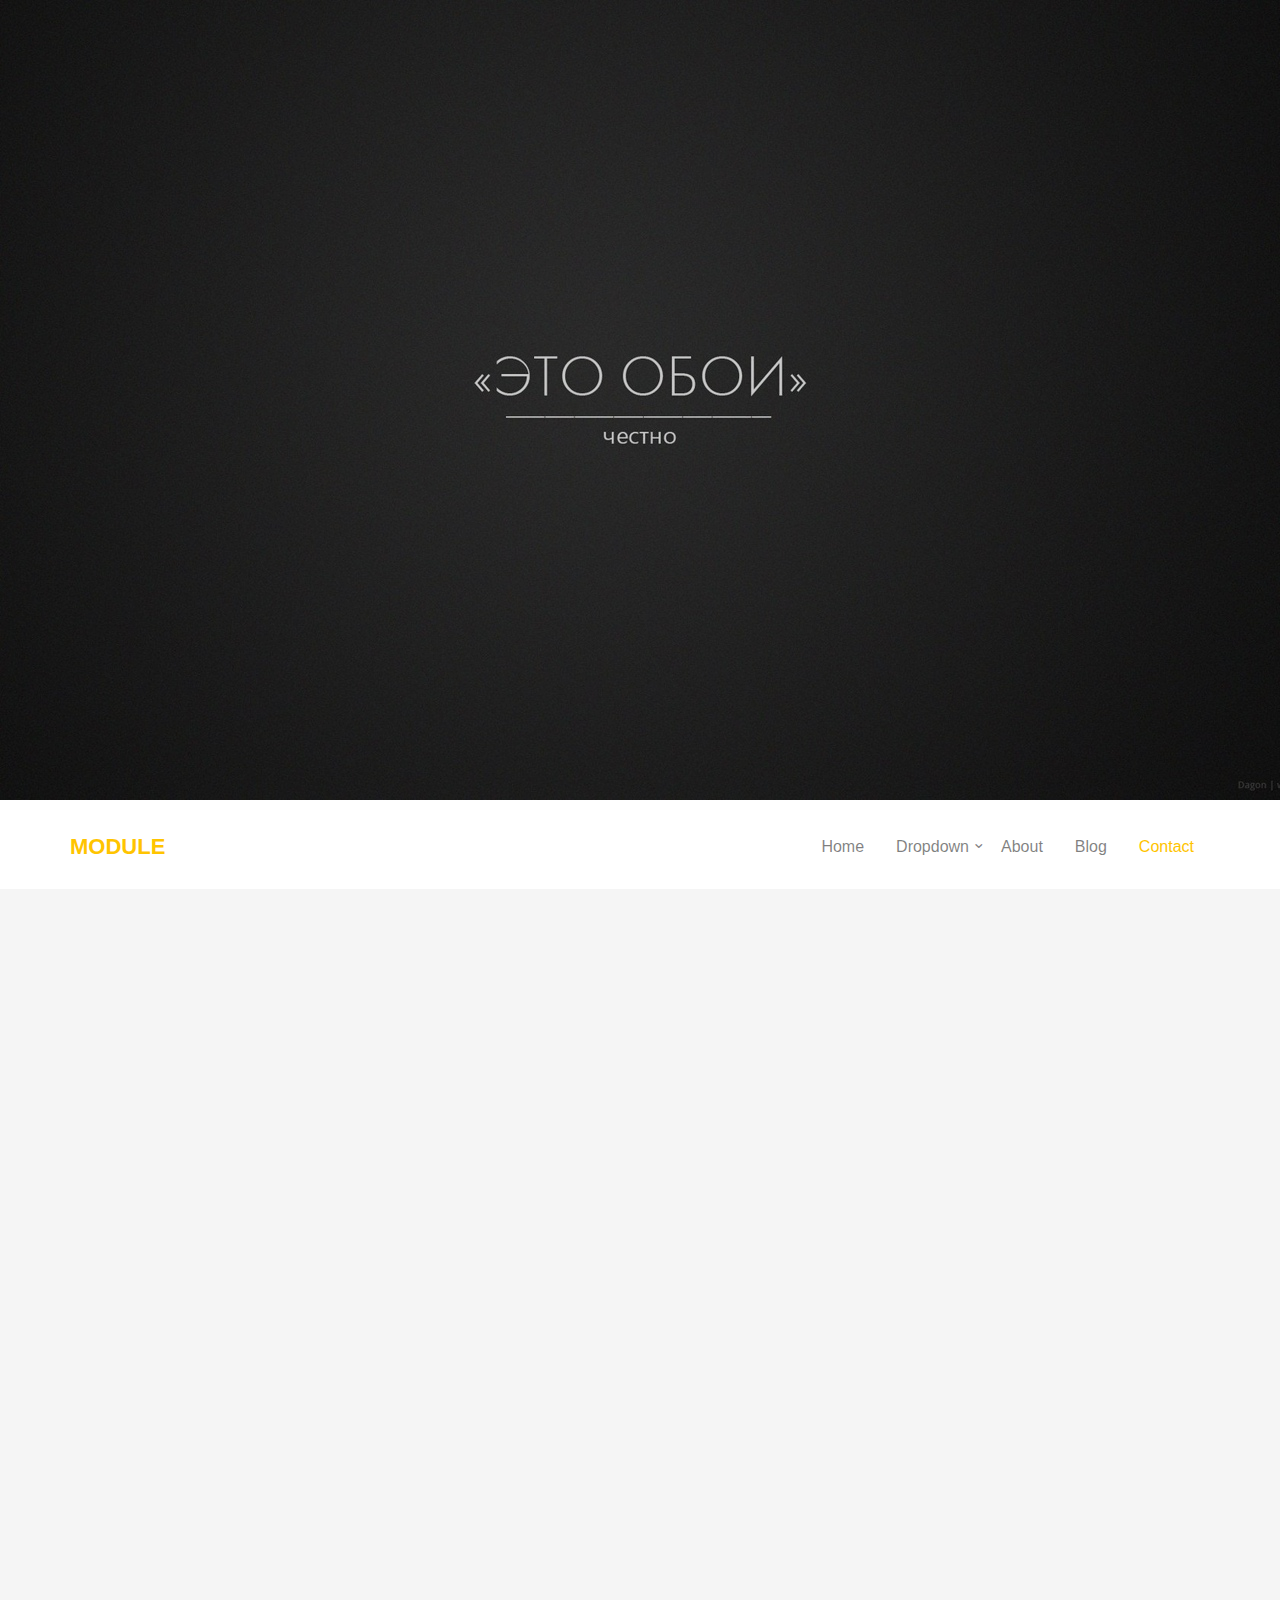
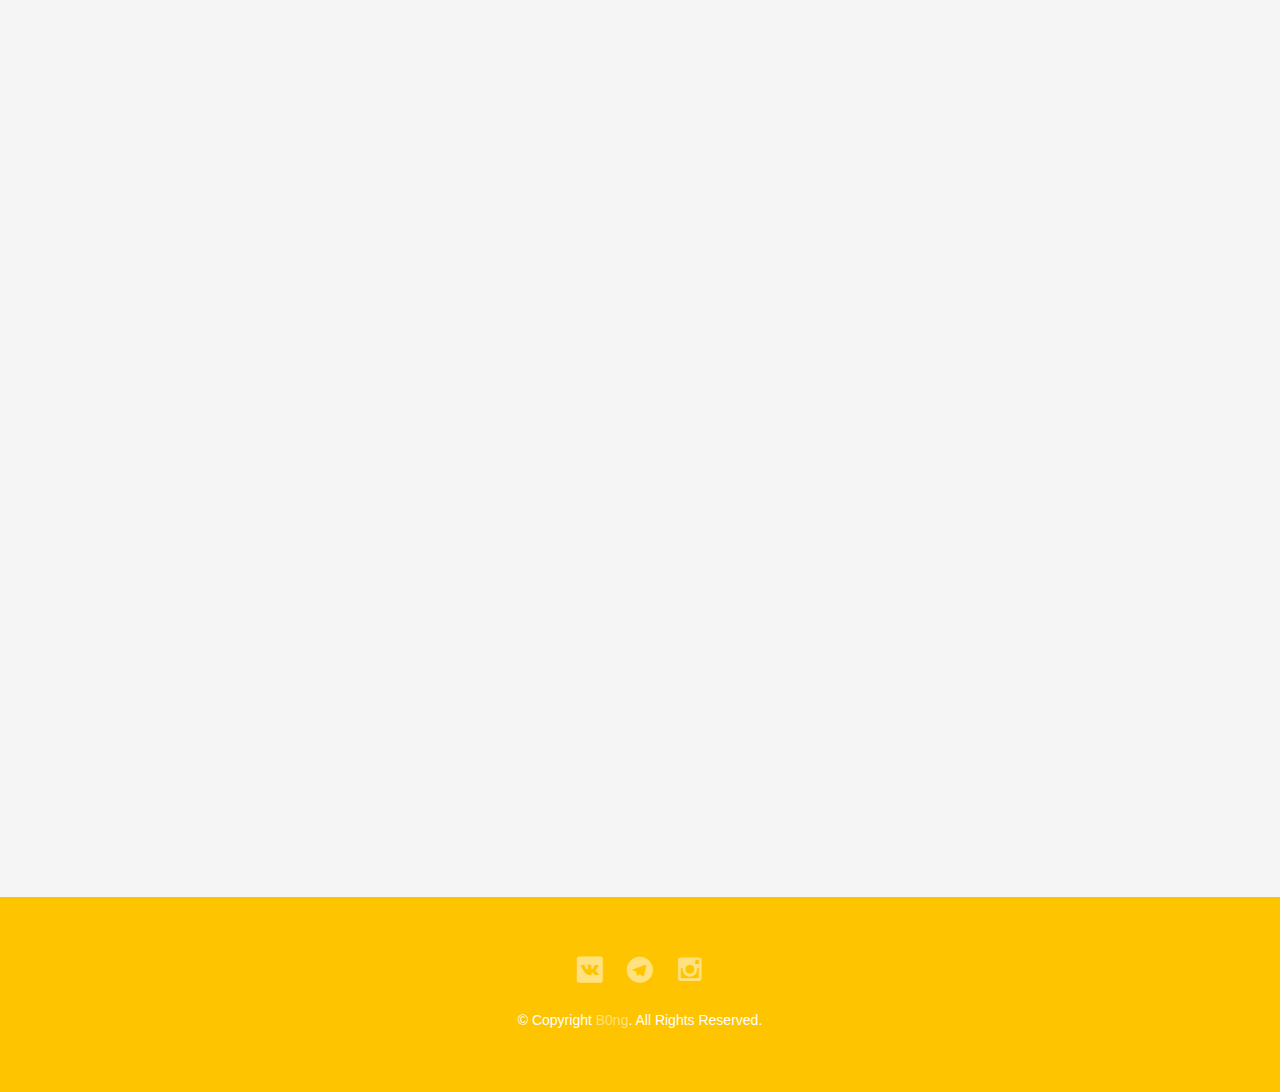
<file: blog.html>
<!DOCTYPE html>
<!--[if lt IE 7]>      <html class="no-js lt-ie9 lt-ie8 lt-ie7"> <![endif]-->
<!--[if IE 7]>         <html class="no-js lt-ie9 lt-ie8"> <![endif]-->
<!--[if IE 8]>         <html class="no-js lt-ie9"> <![endif]-->
<!--[if gt IE 8]><!--> <html class="no-js"> <!--<![endif]-->
	<head>
		<title>B0ng</title>
		<link rel="shortcut icon" href="ic/B0ng_logo2.png" type="image/x-icon">
	<meta charset="utf-8">
	<meta http-equiv="X-UA-Compatible" content="IE=edge">
	<title>Module &mdash; 100% Free Fully Responsive HTML5 Template by FREEHTML5.co</title>
	<meta name="viewport" content="width=device-width, initial-scale=1">
	<meta name="description" content="Free HTML5 Template by FREEHTML5.CO" />
	<meta name="keywords" content="free html5, free template, free bootstrap, html5, css3, mobile first, responsive" />
	<meta name="author" content="FREEHTML5.CO" />

  <!-- 
	//////////////////////////////////////////////////////

	FREE HTML5 TEMPLATE 
	DESIGNED & DEVELOPED by FREEHTML5.CO
		
	Website: 		http://freehtml5.co/
	Email: 			info@freehtml5.co
	Twitter: 		http://twitter.com/fh5co
	Facebook: 		https://www.facebook.com/fh5co

	//////////////////////////////////////////////////////
	 -->

  	<!-- Facebook and Twitter integration -->
	<meta property="og:title" content=""/>
	<meta property="og:image" content=""/>
	<meta property="og:url" content=""/>
	<meta property="og:site_name" content=""/>
	<meta property="og:description" content=""/>
	<meta name="twitter:title" content="" />
	<meta name="twitter:image" content="" />
	<meta name="twitter:url" content="" />
	<meta name="twitter:card" content="" />

	<!-- Place favicon.ico and apple-touch-icon.png in the root directory -->
	<link rel="shortcut icon" href="favicon.ico">

	<!-- <link href='https://fonts.googleapis.com/css?family=Open+Sans:400,700,300' rel='stylesheet' type='text/css'> -->
	
	<!-- Animate.css -->
	<link rel="stylesheet" href="css/animate.css">
	<!-- Icomoon Icon Fonts-->
	<link rel="stylesheet" href="css/icomoon.css">
	<!-- Bootstrap  -->
	<link rel="stylesheet" href="css/bootstrap.css">
	<!-- Superfish -->
	<link rel="stylesheet" href="css/superfish.css">
	<!-- Magnific Popup -->
	<link rel="stylesheet" href="css/magnific-popup.css">

	<link rel="stylesheet" href="css/style.css">


	<!-- Modernizr JS -->
	<script src="js/modernizr-2.6.2.min.js"></script>
	<!-- FOR IE9 below -->
	<!--[if lt IE 9]>
	<script src="js/respond.min.js"></script>
	<![endif]-->

	</head>
	<body>
		<div id="fh5co-page">
		    <div id="fh5co-wrapper">
 
		        <div class="fh5co-hero">
			        <div class="fh5co-overlay"></div>
			            <div class="fh5co-cover text-center" data-stellar-background-ratio="0.5" style="background-image: url(images/cover_bg_3.jpg);">
				            <div class="desc animate-box">
				            	<div class="container">
					                	<div class="col-md-10 col-md-offset-1">
						            	<a href="index.html" id="main-logo">Module</a>
						                	<div class="animate-box">
								            <h2>Our Blog</h2>
								            <p>LINK TO PAGE <a href="https://vk.com/i_want_to_shoot_myself" target="_blank" class="fh5co-site-name">VK</a></p>
							              	<a href="#fh5co-header-section"><div class="btn btn-primary btn-lg">Get In Touch</div></a>
										</div>
									</div>
								</div>
							</div>
						</div>
					</div>

		<header id="fh5co-header-section" class="sticky-banner">
			<div class="container">
				<div class="nav-header">
					<a href="#fh5co-wrapper" class="js-fh5co-nav-toggle fh5co-nav-toggle dark"><i></i></a>
					<h1 id="fh5co-logo"><a href="index.html">Module</a></h1>
					<!-- START #fh5co-menu-wrap -->
					<nav id="fh5co-menu-wrap" role="navigation">
						<ul class="sf-menu" id="fh5co-primary-menu">
							<li><a href="index.html">Home</a></li>
							<li>
								<a href="#" class="fh5co-sub-ddown">Dropdown</a>
								<ul class="fh5co-sub-menu">
									<li><a href="#">there should be references here</a></li>
									<li><a href="#">there should be references here</a></li>
									<li><a href="#">there should be references here</a></li>
									<li><a href="#">there should be references here</a></li>
									<li><a href="#">there should be references here</a></li>
								</ul>
							</li>
							<li><a href="about.html">About</a></li>
							<li><a href="blog.html">Blog</a></li>
							<li class="active"><a href="contact.html">Contact</a></li>
						</ul>
					</nav>
				</div>
			</div>
		</header>

		<!-- end:header-top -->


		<div id="fh5co-blog-section" class="fh5co-section-gray">
			<div class="container">
				<div class="row">
					<div class="col-md-8 col-md-offset-2 text-center heading-section animate-box">
						<h3>Interesting from the blog</h3>
						<p>On this page are the most interesting posts</p>
					</div>
				</div>
			</div>
			<div class="container">
				<div class="row row-bottom-padded-md">
					<div class="col-lg-4 col-md-4 col-sm-6">
						<div class="fh5co-blog animate-box">
							<a href="#"><img class="img-responsive" src="images/cover_bg_1.jpg" alt=""></a>
							<div class="blog-text">
								<div class="prod-title">
									<h3><a href=""#>Post1</a></h3>
									<span class="posted_by">Sep. 15th</span>
									<span class="comment"><a href="">21<i class="icon-bubble2"></i></a></span>
									<p>Post Story</p>
									<p><a href="#">Learn More...</a></p>
								</div>
							</div> 
						</div>

						<div class="fh5co-blog animate-box">
							<a href="#"><img class="img-responsive" src="images/cover_bg_2.jpg" alt=""></a>
							<div class="blog-text">
								<div class="prod-title">
									<h3><a href=""#>Post2</a></h3>
									<span class="posted_by">Sep. 15th</span>
									<span class="comment"><a href="">21<i class="icon-bubble2"></i></a></span>
									<p>Post Story</p>
									<p><a href="#">Learn More...</a></p>
								</div>
							</div> 
						</div>

					</div>
					<div class="col-lg-4 col-md-4 col-sm-6">
						<div class="fh5co-blog animate-box">
							<a href="#"><img class="img-responsive" src="images/cover_bg_2.jpg" alt=""></a>
							<div class="blog-text">
								<div class="prod-title">
									<h3><a href=""#>Post3</a></h3>
									<span class="posted_by">Sep. 15th</span>
									<span class="comment"><a href="">21<i class="icon-bubble2"></i></a></span>
									<p>Post Story</p>
									<p><a href="#">Learn More...</a></p>
								</div>
							</div> 
						</div>

						<div class="fh5co-blog animate-box">
							<a href="#"><img class="img-responsive" src="images/cover_bg_1.jpg" alt=""></a>
							<div class="blog-text">
								<div class="prod-title">
									<h3><a href=""#>Post4</a></h3>
									<span class="posted_by">Sep. 15th</span>
									<span class="comment"><a href="">21<i class="icon-bubble2"></i></a></span>
									<p>Post Story</p>
									<p><a href="#">Learn More...</a></p>
								</div>
							</div> 
						</div>

					</div>
					<div class="clearfix visible-sm-block"></div>
					<div class="col-lg-4 col-md-4 col-sm-6">
						<div class="fh5co-blog animate-box">
							<a href="#"><img class="img-responsive" src="images/cover_bg_3.jpg" alt=""></a>
							<div class="blog-text">
								<div class="prod-title">
									<h3><a href=""#>Post5</a></h3>
									<span class="posted_by">Sep. 15th</span>
									<span class="comment"><a href="">21<i class="icon-bubble2"></i></a></span>
									<p>Postt Story</p>
									<p><a href="#">Learn More...</a></p>
								</div>
							</div> 
						</div>

						<div class="fh5co-blog animate-box">
							<a href="#"><img class="img-responsive" src="images/cover_bg_2.jpg" alt=""></a>
							<div class="blog-text">
								<div class="prod-title">
									<h3><a href=""#>Post6</a></h3>
									<span class="posted_by">Sep. 15th</span>
									<span class="comment"><a href="">21<i class="icon-bubble2"></i></a></span>
									<p>Post Story</p>
									<p><a href="#">Learn More...</a></p>
								</div>
							</div> 
						</div>
					</div>
					<div class="clearfix visible-md-block"></div>
				</div>
				<div class="row">
					<div class="col-md-4 col-md-offset-4 text-center animate-box">
						<a href="about.html" class="btn btn-primary btn-lg">About me</a>
					</div>
				</div>

			</div>
		</div>
		<!-- fh5co-blog-section -->

		
		

	
		<footer>
			<div id="footer">
				<div class="container">
					<!-- <div class="row row-bottom-padded-md">
						<div class="col-md-2 col-sm-2 col-xs-12 fh5co-footer-link">
							<h3>Services</h3>
							<ul>
								<li><a href="#">Web Development</a></li>
								<li><a href="#">Design Strategy</a></li>
								<li><a href="#">UI/UX Planning</a></li>
								<li><a href="#">Photographer</a></li>
							</ul>
						</div>
						<div class="col-md-2 col-sm-2 col-xs-12 fh5co-footer-link">
							<h3>Company</h3>
							<ul>
								<li><a href="#">About Us</a></li>
								<li><a href="#">Our Team</a></li>
								<li><a href="#">Contact Us</a></li>
								<li><a href="#">Support</a></li>
								<li><a href="#">Career</a></li>
							</ul>
						</div>
						<div class="col-md-2 col-sm-2 col-xs-12 fh5co-footer-link">
							<h3>Our Apps</h3>
							<ul>
								<li><a href="#">Mobile Application</a></li>
								<li><a href="#">Online Payment</a></li>
								<li><a href="#">Time Monitoring</a></li>
								<li><a href="#">Andriod Payment Gateway</a></li>
							</ul>
						</div>
						<div class="col-md-2 col-sm-2 col-xs-12 fh5co-footer-link">
							<h3>Downloads</h3>
							<ul>
								<li><a href="#">Apple Store</a></li>
								<li><a href="#">Google Play</a></li>
								<li><a href="#">Windows Store</a></li>
							</ul>
						</div>
						<div class="col-md-2 col-sm-2 col-xs-12 fh5co-footer-link">
							<h3>Services</h3>
							<ul>
								<li><a href="#">Web Development</a></li>
								<li><a href="#">Design Strategy</a></li>
								<li><a href="#">UI/UX Planning</a></li>
								<li><a href="#">Photographer</a></li>
							</ul>
						</div>
						<div class="col-md-2 col-sm-2 col-xs-12 fh5co-footer-link">
							<h3>Connect</h3>
							<ul>
								<li><a href="#">Follow on Twitter</a></li>
								<li><a href="#">Like on Facebook</a></li>
								<li><a href="#">Circle with Google</a></li>
								<li><a href="#">Partner with Linkedin</a></li>
							</ul>
						</div>
					</div> -->
					<div class="row">
						<div class="col-md-6 col-md-offset-3 text-center">
							<p class="fh5co-social-icons">
								<a href="https://vk.com/i_want_to_shoot_myself"><i class="icon-vk2"></i></a>
								<a href="https://t.me/joinchat/U_oqVinjseXP8Es4"><i class="icon-telegram"></i></a>
								<a href="https://instagram.com/b0ng_1?igshid=1oeydkvjbl6oq"><i class="icon-instagram"></i></a>
							</p>
							<p>© Copyright <a href="#">B0ng</a>. All Rights Reserved. <br></a></p>
						</div>
					</div>
				</div>
			</div>
		</footer>

	

	</div>
	<!-- END fh5co-page -->

	</div>
	<!-- END fh5co-wrapper -->

	<!-- jQuery -->


	<script src="js/jquery.min.js"></script>
	<!-- jQuery Easing -->
	<script src="js/jquery.easing.1.3.js"></script>
	<!-- Bootstrap -->
	<script src="js/bootstrap.min.js"></script>
	<!-- Waypoints -->
	<script src="js/jquery.waypoints.min.js"></script>
	<script src="js/sticky.js"></script>

	<!-- Stellar -->
	<script src="js/jquery.stellar.min.js"></script>
	<!-- Superfish -->
	<script src="js/hoverIntent.js"></script>
	<script src="js/superfish.js"></script>
	<!-- Magnific Popup -->
	<script src="js/jquery.magnific-popup.min.js"></script>
	<script src="js/magnific-popup-options.js"></script>
	
	<!-- Main JS -->
	<script src="js/main.js"></script>
		<!-- Scrole -->
		<script src="js/scrole.js"></script>

	</body>
</html>
</file>
<file: css/icomoon.css>
@font-face {
    font-family: 'icomoon';
    src:    url('fonts/icomoon.eot?1oniuf');
    src:    url('fonts/icomoon.eot?1oniuf#iefix') format('embedded-opentype'),
        url('fonts/icomoon.ttf?1oniuf') format('truetype'),
        url('fonts/icomoon.woff?1oniuf') format('woff'),
        url('fonts/icomoon.svg?1oniuf#icomoon') format('svg');
    font-weight: normal;
    font-style: normal;
}

[class^="icon-"], [class*=" icon-"] {
    /* use !important to prevent issues with browser extensions that change fonts */
    font-family: 'icomoon' !important;
    speak: none;
    font-style: normal;
    font-weight: normal;
    font-variant: normal;
    text-transform: none;
    line-height: 1;

    /* Better Font Rendering =========== */
    -webkit-font-smoothing: antialiased;
    -moz-osx-font-smoothing: grayscale;
}

.icon-mobile:before {
    content: "\e000";
}
.icon-laptop:before {
    content: "\e001";
}
.icon-desktop:before {
    content: "\e002";
}
.icon-tablet:before {
    content: "\e003";
}
.icon-phone:before {
    content: "\e004";
}
.icon-document:before {
    content: "\e005";
}
.icon-documents:before {
    content: "\e006";
}
.icon-search:before {
    content: "\e007";
}
.icon-clipboard:before {
    content: "\e008";
}
.icon-newspaper:before {
    content: "\e009";
}
.icon-notebook:before {
    content: "\e00a";
}
.icon-book-open:before {
    content: "\e00b";
}
.icon-browser:before {
    content: "\e00c";
}
.icon-calendar:before {
    content: "\e00d";
}
.icon-presentation:before {
    content: "\e00e";
}
.icon-picture:before {
    content: "\e00f";
}
.icon-pictures:before {
    content: "\e010";
}
.icon-video:before {
    content: "\e011";
}
.icon-camera:before {
    content: "\e012";
}
.icon-printer:before {
    content: "\e013";
}
.icon-toolbox:before {
    content: "\e014";
}
.icon-briefcase:before {
    content: "\e015";
}
.icon-wallet:before {
    content: "\e016";
}
.icon-gift:before {
    content: "\e017";
}
.icon-bargraph:before {
    content: "\e018";
}
.icon-grid:before {
    content: "\e019";
}
.icon-expand:before {
    content: "\e01a";
}
.icon-focus:before {
    content: "\e01b";
}
.icon-edit:before {
    content: "\e01c";
}
.icon-adjustments:before {
    content: "\e01d";
}
.icon-ribbon:before {
    content: "\e01e";
}
.icon-hourglass:before {
    content: "\e01f";
}
.icon-lock:before {
    content: "\e020";
}
.icon-megaphone:before {
    content: "\e021";
}
.icon-shield:before {
    content: "\e022";
}
.icon-trophy:before {
    content: "\e023";
}
.icon-flag:before {
    content: "\e024";
}
.icon-map:before {
    content: "\e025";
}
.icon-puzzle:before {
    content: "\e026";
}
.icon-basket:before {
    content: "\e027";
}
.icon-envelope:before {
    content: "\e028";
}
.icon-streetsign:before {
    content: "\e029";
}
.icon-telescope:before {
    content: "\e02a";
}
.icon-gears:before {
    content: "\e02b";
}
.icon-key:before {
    content: "\e02c";
}
.icon-paperclip:before {
    content: "\e02d";
}
.icon-attachment:before {
    content: "\e02e";
}
.icon-pricetags:before {
    content: "\e02f";
}
.icon-lightbulb:before {
    content: "\e030";
}
.icon-layers:before {
    content: "\e031";
}
.icon-pencil:before {
    content: "\e032";
}
.icon-tools:before {
    content: "\e033";
}
.icon-tools-2:before {
    content: "\e034";
}
.icon-scissors:before {
    content: "\e035";
}
.icon-paintbrush:before {
    content: "\e036";
}
.icon-magnifying-glass:before {
    content: "\e037";
}
.icon-circle-compass:before {
    content: "\e038";
}
.icon-linegraph:before {
    content: "\e039";
}
.icon-mic:before {
    content: "\e03a";
}
.icon-strategy:before {
    content: "\e03b";
}
.icon-beaker:before {
    content: "\e03c";
}
.icon-caution:before {
    content: "\e03d";
}
.icon-recycle:before {
    content: "\e03e";
}
.icon-anchor:before {
    content: "\e03f";
}
.icon-profile-male:before {
    content: "\e040";
}
.icon-profile-female:before {
    content: "\e041";
}
.icon-bike:before {
    content: "\e042";
}
.icon-wine:before {
    content: "\e043";
}
.icon-hotairballoon:before {
    content: "\e044";
}
.icon-globe:before {
    content: "\e045";
}
.icon-genius:before {
    content: "\e046";
}
.icon-map-pin:before {
    content: "\e047";
}
.icon-dial:before {
    content: "\e048";
}
.icon-chat:before {
    content: "\e049";
}
.icon-heart:before {
    content: "\e04a";
}
.icon-cloud:before {
    content: "\e04b";
}
.icon-upload:before {
    content: "\e04c";
}
.icon-download:before {
    content: "\e04d";
}
.icon-target:before {
    content: "\e04e";
}
.icon-hazardous:before {
    content: "\e04f";
}
.icon-piechart:before {
    content: "\e050";
}
.icon-speedometer:before {
    content: "\e051";
}
.icon-global:before {
    content: "\e052";
}
.icon-compass:before {
    content: "\e053";
}
.icon-lifesaver:before {
    content: "\e054";
}
.icon-clock:before {
    content: "\e055";
}
.icon-aperture:before {
    content: "\e056";
}
.icon-quote:before {
    content: "\e057";
}
.icon-scope:before {
    content: "\e058";
}
.icon-alarmclock:before {
    content: "\e059";
}
.icon-refresh:before {
    content: "\e05a";
}
.icon-happy:before {
    content: "\e05b";
}
.icon-sad:before {
    content: "\e05c";
}
.icon-facebook:before {
    content: "\e05d";
}
.icon-twitter:before {
    content: "\e05e";
}
.icon-googleplus:before {
    content: "\e05f";
}
.icon-rss:before {
    content: "\e060";
}
.icon-tumblr:before {
    content: "\e061";
}
.icon-linkedin:before {
    content: "\e062";
}
.icon-dribbble:before {
    content: "\e063";
}
.icon-box2:before {
    content: "\ea82";
}
.icon-write:before {
    content: "\ea83";
}
.icon-clock2:before {
    content: "\ea84";
}
.icon-reply2:before {
    content: "\ea85";
}
.icon-reply-all2:before {
    content: "\ea86";
}
.icon-forward2:before {
    content: "\ea87";
}
.icon-flag2:before {
    content: "\ea88";
}
.icon-search2:before {
    content: "\ea89";
}
.icon-trash2:before {
    content: "\ea8a";
}
.icon-envelope2:before {
    content: "\ea8b";
}
.icon-bubble:before {
    content: "\ea8c";
}
.icon-bubbles:before {
    content: "\ea8d";
}
.icon-user2:before {
    content: "\ea8e";
}
.icon-users2:before {
    content: "\ea8f";
}
.icon-cloud2:before {
    content: "\ea90";
}
.icon-download2:before {
    content: "\ea91";
}
.icon-upload2:before {
    content: "\ea92";
}
.icon-rain:before {
    content: "\ea93";
}
.icon-sun:before {
    content: "\ea94";
}
.icon-moon2:before {
    content: "\ea95";
}
.icon-bell2:before {
    content: "\ea96";
}
.icon-folder2:before {
    content: "\ea97";
}
.icon-pin2:before {
    content: "\ea98";
}
.icon-sound2:before {
    content: "\ea99";
}
.icon-microphone:before {
    content: "\ea9a";
}
.icon-camera2:before {
    content: "\ea9b";
}
.icon-image2:before {
    content: "\ea9c";
}
.icon-cog2:before {
    content: "\ea9d";
}
.icon-calendar2:before {
    content: "\ea9e";
}
.icon-book2:before {
    content: "\ea9f";
}
.icon-map-marker:before {
    content: "\eaa0";
}
.icon-store:before {
    content: "\eaa1";
}
.icon-support:before {
    content: "\eaa2";
}
.icon-tag2:before {
    content: "\eaa3";
}
.icon-heart2:before {
    content: "\eaa4";
}
.icon-video-camera:before {
    content: "\eaa5";
}
.icon-trophy2:before {
    content: "\eaa6";
}
.icon-cart:before {
    content: "\eaa7";
}
.icon-eye2:before {
    content: "\eaa8";
}
.icon-cancel:before {
    content: "\eaa9";
}
.icon-chart:before {
    content: "\eaaa";
}
.icon-target2:before {
    content: "\eaab";
}
.icon-printer2:before {
    content: "\eaac";
}
.icon-location2:before {
    content: "\eaad";
}
.icon-bookmark2:before {
    content: "\eaae";
}
.icon-monitor:before {
    content: "\eaaf";
}
.icon-cross2:before {
    content: "\eab0";
}
.icon-plus2:before {
    content: "\eab1";
}
.icon-left:before {
    content: "\eab2";
}
.icon-up:before {
    content: "\eab3";
}
.icon-browser2:before {
    content: "\eab4";
}
.icon-windows:before {
    content: "\eab5";
}
.icon-switch2:before {
    content: "\eab6";
}
.icon-dashboard:before {
    content: "\eab7";
}
.icon-play:before {
    content: "\eab8";
}
.icon-fast-forward:before {
    content: "\eab9";
}
.icon-next:before {
    content: "\eaba";
}
.icon-refresh2:before {
    content: "\eabb";
}
.icon-film:before {
    content: "\eabc";
}
.icon-home2:before {
    content: "\eabd";
}
.icon-add-to-list:before {
    content: "\e901";
}
.icon-classic-computer:before {
    content: "\e902";
}
.icon-controller-fast-backward:before {
    content: "\e903";
}
.icon-creative-commons-attribution:before {
    content: "\e904";
}
.icon-creative-commons-noderivs:before {
    content: "\e905";
}
.icon-creative-commons-noncommercial-eu:before {
    content: "\e906";
}
.icon-creative-commons-noncommercial-us:before {
    content: "\e907";
}
.icon-creative-commons-public-domain:before {
    content: "\e908";
}
.icon-creative-commons-remix:before {
    content: "\e909";
}
.icon-creative-commons-share:before {
    content: "\e90a";
}
.icon-creative-commons-sharealike:before {
    content: "\e90b";
}
.icon-creative-commons:before {
    content: "\e90c";
}
.icon-document-landscape:before {
    content: "\e90d";
}
.icon-remove-user:before {
    content: "\e90e";
}
.icon-warning:before {
    content: "\e90f";
}
.icon-arrow-bold-down:before {
    content: "\e910";
}
.icon-arrow-bold-left:before {
    content: "\e911";
}
.icon-arrow-bold-right:before {
    content: "\e912";
}
.icon-arrow-bold-up:before {
    content: "\e913";
}
.icon-arrow-down:before {
    content: "\e914";
}
.icon-arrow-left:before {
    content: "\e915";
}
.icon-arrow-long-down:before {
    content: "\e916";
}
.icon-arrow-long-left:before {
    content: "\e917";
}
.icon-arrow-long-right:before {
    content: "\e918";
}
.icon-arrow-long-up:before {
    content: "\e919";
}
.icon-arrow-right:before {
    content: "\e91a";
}
.icon-arrow-up:before {
    content: "\e91b";
}
.icon-arrow-with-circle-down:before {
    content: "\e91c";
}
.icon-arrow-with-circle-left:before {
    content: "\e91d";
}
.icon-arrow-with-circle-right:before {
    content: "\e91e";
}
.icon-arrow-with-circle-up:before {
    content: "\e91f";
}
.icon-bookmark:before {
    content: "\e920";
}
.icon-bookmarks:before {
    content: "\e921";
}
.icon-chevron-down:before {
    content: "\e922";
}
.icon-chevron-left:before {
    content: "\e923";
}
.icon-chevron-right:before {
    content: "\e924";
}
.icon-chevron-small-down:before {
    content: "\e925";
}
.icon-chevron-small-left:before {
    content: "\e926";
}
.icon-chevron-small-right:before {
    content: "\e927";
}
.icon-chevron-small-up:before {
    content: "\e928";
}
.icon-chevron-thin-down:before {
    content: "\e929";
}
.icon-chevron-thin-left:before {
    content: "\e92a";
}
.icon-chevron-thin-right:before {
    content: "\e92b";
}
.icon-chevron-thin-up:before {
    content: "\e92c";
}
.icon-chevron-up:before {
    content: "\e92d";
}
.icon-chevron-with-circle-down:before {
    content: "\e92e";
}
.icon-chevron-with-circle-left:before {
    content: "\e92f";
}
.icon-chevron-with-circle-right:before {
    content: "\e930";
}
.icon-chevron-with-circle-up:before {
    content: "\e931";
}
.icon-cloud3:before {
    content: "\e932";
}
.icon-controller-fast-forward:before {
    content: "\e933";
}
.icon-controller-jump-to-start:before {
    content: "\e934";
}
.icon-controller-next:before {
    content: "\e935";
}
.icon-controller-paus:before {
    content: "\e936";
}
.icon-controller-play:before {
    content: "\e937";
}
.icon-controller-record:before {
    content: "\e938";
}
.icon-controller-stop:before {
    content: "\e939";
}
.icon-controller-volume:before {
    content: "\e93a";
}
.icon-dot-single:before {
    content: "\e93b";
}
.icon-dots-three-horizontal:before {
    content: "\e93c";
}
.icon-dots-three-vertical:before {
    content: "\e93d";
}
.icon-dots-two-horizontal:before {
    content: "\e93e";
}
.icon-dots-two-vertical:before {
    content: "\e93f";
}
.icon-download3:before {
    content: "\e940";
}
.icon-emoji-flirt:before {
    content: "\e941";
}
.icon-flow-branch:before {
    content: "\e942";
}
.icon-flow-cascade:before {
    content: "\e943";
}
.icon-flow-line:before {
    content: "\e944";
}
.icon-flow-parallel:before {
    content: "\e945";
}
.icon-flow-tree:before {
    content: "\e946";
}
.icon-install:before {
    content: "\e947";
}
.icon-layers2:before {
    content: "\e948";
}
.icon-open-book:before {
    content: "\e949";
}
.icon-resize-100:before {
    content: "\e94a";
}
.icon-resize-full-screen:before {
    content: "\e94b";
}
.icon-save:before {
    content: "\e94c";
}
.icon-select-arrows:before {
    content: "\e94d";
}
.icon-sound-mute:before {
    content: "\e94e";
}
.icon-sound:before {
    content: "\e94f";
}
.icon-trash:before {
    content: "\e950";
}
.icon-triangle-down:before {
    content: "\e951";
}
.icon-triangle-left:before {
    content: "\e952";
}
.icon-triangle-right:before {
    content: "\e953";
}
.icon-triangle-up:before {
    content: "\e954";
}
.icon-uninstall:before {
    content: "\e955";
}
.icon-upload-to-cloud:before {
    content: "\e956";
}
.icon-upload3:before {
    content: "\e957";
}
.icon-add-user:before {
    content: "\e958";
}
.icon-address:before {
    content: "\e959";
}
.icon-adjust:before {
    content: "\e95a";
}
.icon-air:before {
    content: "\e95b";
}
.icon-aircraft-landing:before {
    content: "\e95c";
}
.icon-aircraft-take-off:before {
    content: "\e95d";
}
.icon-aircraft:before {
    content: "\e95e";
}
.icon-align-bottom:before {
    content: "\e95f";
}
.icon-align-horizontal-middle:before {
    content: "\e960";
}
.icon-align-left:before {
    content: "\e961";
}
.icon-align-right:before {
    content: "\e962";
}
.icon-align-top:before {
    content: "\e963";
}
.icon-align-vertical-middle:before {
    content: "\e964";
}
.icon-archive:before {
    content: "\e965";
}
.icon-area-graph:before {
    content: "\e966";
}
.icon-attachment2:before {
    content: "\e967";
}
.icon-awareness-ribbon:before {
    content: "\e968";
}
.icon-back-in-time:before {
    content: "\e969";
}
.icon-back:before {
    content: "\e96a";
}
.icon-bar-graph:before {
    content: "\e96b";
}
.icon-battery:before {
    content: "\e96c";
}
.icon-beamed-note:before {
    content: "\e96d";
}
.icon-bell:before {
    content: "\e96e";
}
.icon-blackboard:before {
    content: "\e96f";
}
.icon-block:before {
    content: "\e970";
}
.icon-book:before {
    content: "\e971";
}
.icon-bowl:before {
    content: "\e972";
}
.icon-box:before {
    content: "\e973";
}
.icon-briefcase2:before {
    content: "\e974";
}
.icon-browser3:before {
    content: "\e975";
}
.icon-brush:before {
    content: "\e976";
}
.icon-bucket:before {
    content: "\e977";
}
.icon-cake:before {
    content: "\e978";
}
.icon-calculator:before {
    content: "\e979";
}
.icon-calendar3:before {
    content: "\e97a";
}
.icon-camera3:before {
    content: "\e97b";
}
.icon-ccw:before {
    content: "\e97c";
}
.icon-chat2:before {
    content: "\e97d";
}
.icon-check:before {
    content: "\e97e";
}
.icon-circle-with-cross:before {
    content: "\e97f";
}
.icon-circle-with-minus:before {
    content: "\e980";
}
.icon-circle-with-plus:before {
    content: "\e981";
}
.icon-circle:before {
    content: "\e982";
}
.icon-circular-graph:before {
    content: "\e983";
}
.icon-clapperboard:before {
    content: "\e984";
}
.icon-clipboard2:before {
    content: "\e985";
}
.icon-clock3:before {
    content: "\e986";
}
.icon-code:before {
    content: "\e987";
}
.icon-cog:before {
    content: "\e988";
}
.icon-colours:before {
    content: "\e989";
}
.icon-compass2:before {
    content: "\e98a";
}
.icon-copy:before {
    content: "\e98b";
}
.icon-credit-card:before {
    content: "\e98c";
}
.icon-credit:before {
    content: "\e98d";
}
.icon-cross:before {
    content: "\e98e";
}
.icon-cup:before {
    content: "\e98f";
}
.icon-cw:before {
    content: "\e990";
}
.icon-cycle:before {
    content: "\e991";
}
.icon-database:before {
    content: "\e992";
}
.icon-dial-pad:before {
    content: "\e993";
}
.icon-direction:before {
    content: "\e994";
}
.icon-document2:before {
    content: "\e995";
}
.icon-documents2:before {
    content: "\e996";
}
.icon-drink:before {
    content: "\e997";
}
.icon-drive:before {
    content: "\e998";
}
.icon-drop:before {
    content: "\e999";
}
.icon-edit2:before {
    content: "\e99a";
}
.icon-email:before {
    content: "\e99b";
}
.icon-emoji-happy:before {
    content: "\e99c";
}
.icon-emoji-neutral:before {
    content: "\e99d";
}
.icon-emoji-sad:before {
    content: "\e99e";
}
.icon-erase:before {
    content: "\e99f";
}
.icon-eraser:before {
    content: "\e9a0";
}
.icon-export:before {
    content: "\e9a1";
}
.icon-eye:before {
    content: "\e9a2";
}
.icon-feather:before {
    content: "\e9a3";
}
.icon-flag3:before {
    content: "\e9a4";
}
.icon-flash:before {
    content: "\e9a5";
}
.icon-flashlight:before {
    content: "\e9a6";
}
.icon-flat-brush:before {
    content: "\e9a7";
}
.icon-folder-images:before {
    content: "\e9a8";
}
.icon-folder-music:before {
    content: "\e9a9";
}
.icon-folder-video:before {
    content: "\e9aa";
}
.icon-folder:before {
    content: "\e9ab";
}
.icon-forward:before {
    content: "\e9ac";
}
.icon-funnel:before {
    content: "\e9ad";
}
.icon-game-controller:before {
    content: "\e9ae";
}
.icon-gauge:before {
    content: "\e9af";
}
.icon-globe2:before {
    content: "\e9b0";
}
.icon-graduation-cap:before {
    content: "\e9b1";
}
.icon-grid2:before {
    content: "\e9b2";
}
.icon-hair-cross:before {
    content: "\e9b3";
}
.icon-hand:before {
    content: "\e9b4";
}
.icon-heart-outlined:before {
    content: "\e9b5";
}
.icon-heart3:before {
    content: "\e9b6";
}
.icon-help-with-circle:before {
    content: "\e9b7";
}
.icon-help:before {
    content: "\e9b8";
}
.icon-home:before {
    content: "\e9b9";
}
.icon-hour-glass:before {
    content: "\e9ba";
}
.icon-image-inverted:before {
    content: "\e9bb";
}
.icon-image:before {
    content: "\e9bc";
}
.icon-images:before {
    content: "\e9bd";
}
.icon-inbox:before {
    content: "\e9be";
}
.icon-infinity:before {
    content: "\e9bf";
}
.icon-info-with-circle:before {
    content: "\e9c0";
}
.icon-info:before {
    content: "\e9c1";
}
.icon-key2:before {
    content: "\e9c2";
}
.icon-keyboard:before {
    content: "\e9c3";
}
.icon-lab-flask:before {
    content: "\e9c4";
}
.icon-landline:before {
    content: "\e9c5";
}
.icon-language:before {
    content: "\e9c6";
}
.icon-laptop2:before {
    content: "\e9c7";
}
.icon-leaf:before {
    content: "\e9c8";
}
.icon-level-down:before {
    content: "\e9c9";
}
.icon-level-up:before {
    content: "\e9ca";
}
.icon-lifebuoy:before {
    content: "\e9cb";
}
.icon-light-bulb:before {
    content: "\e9cc";
}
.icon-light-down:before {
    content: "\e9cd";
}
.icon-light-up:before {
    content: "\e9ce";
}
.icon-line-graph:before {
    content: "\e9cf";
}
.icon-link:before {
    content: "\e9d0";
}
.icon-list:before {
    content: "\e9d1";
}
.icon-location-pin:before {
    content: "\e9d2";
}
.icon-location:before {
    content: "\e9d3";
}
.icon-lock-open:before {
    content: "\e9d4";
}
.icon-lock2:before {
    content: "\e9d5";
}
.icon-log-out:before {
    content: "\e9d6";
}
.icon-login:before {
    content: "\e9d7";
}
.icon-loop:before {
    content: "\e9d8";
}
.icon-magnet:before {
    content: "\e9d9";
}
.icon-magnifying-glass2:before {
    content: "\e9da";
}
.icon-mail:before {
    content: "\e9db";
}
.icon-man:before {
    content: "\e9dc";
}
.icon-map2:before {
    content: "\e9dd";
}
.icon-mask:before {
    content: "\e9de";
}
.icon-medal:before {
    content: "\e9df";
}
.icon-megaphone2:before {
    content: "\e9e0";
}
.icon-menu:before {
    content: "\e9e1";
}
.icon-message:before {
    content: "\e9e2";
}
.icon-mic2:before {
    content: "\e9e3";
}
.icon-minus:before {
    content: "\e9e4";
}
.icon-mobile2:before {
    content: "\e9e5";
}
.icon-modern-mic:before {
    content: "\e9e6";
}
.icon-moon:before {
    content: "\e9e7";
}
.icon-mouse:before {
    content: "\e9e8";
}
.icon-music:before {
    content: "\e9e9";
}
.icon-network:before {
    content: "\e9ea";
}
.icon-new-message:before {
    content: "\e9eb";
}
.icon-new:before {
    content: "\e9ec";
}
.icon-news:before {
    content: "\e9ed";
}
.icon-note:before {
    content: "\e9ee";
}
.icon-notification:before {
    content: "\e9ef";
}
.icon-old-mobile:before {
    content: "\e9f0";
}
.icon-old-phone:before {
    content: "\e9f1";
}
.icon-palette:before {
    content: "\e9f2";
}
.icon-paper-plane:before {
    content: "\e9f3";
}
.icon-pencil2:before {
    content: "\e9f4";
}
.icon-phone2:before {
    content: "\e9f5";
}
.icon-pie-chart:before {
    content: "\e9f6";
}
.icon-pin:before {
    content: "\e9f7";
}
.icon-plus:before {
    content: "\e9f8";
}
.icon-popup:before {
    content: "\e9f9";
}
.icon-power-plug:before {
    content: "\e9fa";
}
.icon-price-ribbon:before {
    content: "\e9fb";
}
.icon-price-tag:before {
    content: "\e9fc";
}
.icon-print:before {
    content: "\e9fd";
}
.icon-progress-empty:before {
    content: "\e9fe";
}
.icon-progress-full:before {
    content: "\e9ff";
}
.icon-progress-one:before {
    content: "\ea00";
}
.icon-progress-two:before {
    content: "\ea01";
}
.icon-publish:before {
    content: "\ea02";
}
.icon-quote2:before {
    content: "\ea03";
}
.icon-radio:before {
    content: "\ea04";
}
.icon-reply-all:before {
    content: "\ea05";
}
.icon-reply:before {
    content: "\ea06";
}
.icon-retweet:before {
    content: "\ea07";
}
.icon-rocket:before {
    content: "\ea08";
}
.icon-round-brush:before {
    content: "\ea09";
}
.icon-rss2:before {
    content: "\ea0a";
}
.icon-ruler:before {
    content: "\ea0b";
}
.icon-scissors2:before {
    content: "\ea0c";
}
.icon-share-alternitive:before {
    content: "\ea0d";
}
.icon-share:before {
    content: "\ea0e";
}
.icon-shareable:before {
    content: "\ea0f";
}
.icon-shield2:before {
    content: "\ea10";
}
.icon-shop:before {
    content: "\ea11";
}
.icon-shopping-bag:before {
    content: "\ea12";
}
.icon-shopping-basket:before {
    content: "\ea13";
}
.icon-shopping-cart:before {
    content: "\ea14";
}
.icon-shuffle:before {
    content: "\ea15";
}
.icon-signal:before {
    content: "\ea16";
}
.icon-sound-mix:before {
    content: "\ea17";
}
.icon-sports-club:before {
    content: "\ea18";
}
.icon-spreadsheet:before {
    content: "\ea19";
}
.icon-squared-cross:before {
    content: "\ea1a";
}
.icon-squared-minus:before {
    content: "\ea1b";
}
.icon-squared-plus:before {
    content: "\ea1c";
}
.icon-star-outlined:before {
    content: "\ea1d";
}
.icon-star:before {
    content: "\ea1e";
}
.icon-stopwatch:before {
    content: "\ea1f";
}
.icon-suitcase:before {
    content: "\ea20";
}
.icon-swap:before {
    content: "\ea21";
}
.icon-sweden:before {
    content: "\ea22";
}
.icon-switch:before {
    content: "\ea23";
}
.icon-tablet2:before {
    content: "\ea24";
}
.icon-tag:before {
    content: "\ea25";
}
.icon-text-document-inverted:before {
    content: "\ea26";
}
.icon-text-document:before {
    content: "\ea27";
}
.icon-text:before {
    content: "\ea28";
}
.icon-thermometer:before {
    content: "\ea29";
}
.icon-thumbs-down:before {
    content: "\ea2a";
}
.icon-thumbs-up:before {
    content: "\ea2b";
}
.icon-thunder-cloud:before {
    content: "\ea2c";
}
.icon-ticket:before {
    content: "\ea2d";
}
.icon-time-slot:before {
    content: "\ea2e";
}
.icon-tools2:before {
    content: "\ea2f";
}
.icon-traffic-cone:before {
    content: "\ea30";
}
.icon-tree:before {
    content: "\ea31";
}
.icon-trophy3:before {
    content: "\ea32";
}
.icon-tv:before {
    content: "\ea33";
}
.icon-typing:before {
    content: "\ea34";
}
.icon-unread:before {
    content: "\ea35";
}
.icon-untag:before {
    content: "\ea36";
}
.icon-user:before {
    content: "\ea37";
}
.icon-users:before {
    content: "\ea38";
}
.icon-v-card:before {
    content: "\ea39";
}
.icon-video2:before {
    content: "\ea3a";
}
.icon-vinyl:before {
    content: "\ea3b";
}
.icon-voicemail:before {
    content: "\ea3c";
}
.icon-wallet2:before {
    content: "\ea3d";
}
.icon-water:before {
    content: "\ea3e";
}
.icon-500px-with-circle:before {
    content: "\ea3f";
}
.icon-500px:before {
    content: "\ea40";
}
.icon-basecamp:before {
    content: "\ea41";
}
.icon-behance:before {
    content: "\ea42";
}
.icon-creative-cloud:before {
    content: "\ea43";
}
.icon-dropbox:before {
    content: "\ea44";
}
.icon-evernote:before {
    content: "\ea45";
}
.icon-flattr:before {
    content: "\ea46";
}
.icon-foursquare:before {
    content: "\ea47";
}
.icon-google-drive:before {
    content: "\ea48";
}
.icon-google-hangouts:before {
    content: "\ea49";
}
.icon-grooveshark:before {
    content: "\ea4a";
}
.icon-icloud:before {
    content: "\ea4b";
}
.icon-mixi:before {
    content: "\ea4c";
}
.icon-onedrive:before {
    content: "\ea4d";
}
.icon-paypal:before {
    content: "\ea4e";
}
.icon-picasa:before {
    content: "\ea4f";
}
.icon-qq:before {
    content: "\ea50";
}
.icon-rdio-with-circle:before {
    content: "\ea51";
}
.icon-renren:before {
    content: "\ea52";
}
.icon-scribd:before {
    content: "\ea53";
}
.icon-sina-weibo:before {
    content: "\ea54";
}
.icon-skype-with-circle:before {
    content: "\ea55";
}
.icon-skype:before {
    content: "\ea56";
}
.icon-slideshare:before {
    content: "\ea57";
}
.icon-smashing:before {
    content: "\ea58";
}
.icon-soundcloud:before {
    content: "\ea59";
}
.icon-spotify-with-circle:before {
    content: "\ea5a";
}
.icon-spotify:before {
    content: "\ea5b";
}
.icon-swarm:before {
    content: "\ea5c";
}
.icon-vine-with-circle:before {
    content: "\ea5d";
}
.icon-vine:before {
    content: "\ea5e";
}
.icon-vk-alternitive:before {
    content: "\ea5f";
}
.icon-vk-with-circle:before {
    content: "\ea60";
}
.icon-vk:before {
    content: "\ea61";
}
.icon-xing-with-circle:before {
    content: "\ea62";
}
.icon-xing:before {
    content: "\ea63";
}
.icon-yelp:before {
    content: "\ea64";
}
.icon-dribbble-with-circle:before {
    content: "\ea65";
}
.icon-dribbble2:before {
    content: "\ea66";
}
.icon-facebook-with-circle:before {
    content: "\ea67";
}
.icon-facebook2:before {
    content: "\ea68";
}
.icon-flickr-with-circle:before {
    content: "\ea69";
}
.icon-flickr:before {
    content: "\ea6a";
}
.icon-github-with-circle:before {
    content: "\ea6b";
}
.icon-github:before {
    content: "\ea6c";
}
.icon-google-with-circle:before {
    content: "\ea6d";
}
.icon-google:before {
    content: "\ea6e";
}
.icon-instagram-with-circle:before {
    content: "\ea6f";
}
.icon-instagram:before {
    content: "\ea70";
}
.icon-lastfm-with-circle:before {
    content: "\ea71";
}
.icon-lastfm:before {
    content: "\ea72";
}
.icon-linkedin-with-circle:before {
    content: "\ea73";
}
.icon-linkedin2:before {
    content: "\ea74";
}
.icon-pinterest-with-circle:before {
    content: "\ea75";
}
.icon-pinterest:before {
    content: "\ea76";
}
.icon-rdio:before {
    content: "\ea77";
}
.icon-stumbleupon-with-circle:before {
    content: "\ea78";
}
.icon-stumbleupon:before {
    content: "\ea79";
}
.icon-tumblr-with-circle:before {
    content: "\ea7a";
}
.icon-tumblr2:before {
    content: "\ea7b";
}
.icon-twitter-with-circle:before {
    content: "\ea7c";
}
.icon-twitter2:before {
    content: "\ea7d";
}
.icon-vimeo-with-circle:before {
    content: "\ea7e";
}
.icon-vimeo:before {
    content: "\ea7f";
}
.icon-youtube-with-circle:before {
    content: "\ea80";
}
.icon-youtube:before {
    content: "\ea81";
}
.icon-home3:before {
    content: "\eabe";
}
.icon-home22:before {
    content: "\eabf";
}
.icon-home32:before {
    content: "\eac0";
}
.icon-office:before {
    content: "\eac1";
}
.icon-newspaper2:before {
    content: "\eac2";
}
.icon-pencil3:before {
    content: "\eac3";
}
.icon-pencil22:before {
    content: "\eac4";
}
.icon-quill:before {
    content: "\eac5";
}
.icon-pen:before {
    content: "\eac6";
}
.icon-blog:before {
    content: "\eac7";
}
.icon-eyedropper:before {
    content: "\eac8";
}
.icon-droplet:before {
    content: "\eac9";
}
.icon-paint-format:before {
    content: "\eaca";
}
.icon-image3:before {
    content: "\eacb";
}
.icon-images2:before {
    content: "\eacc";
}
.icon-camera4:before {
    content: "\eacd";
}
.icon-headphones:before {
    content: "\eace";
}
.icon-music2:before {
    content: "\eacf";
}
.icon-play2:before {
    content: "\ead0";
}
.icon-film2:before {
    content: "\ead1";
}
.icon-video-camera2:before {
    content: "\ead2";
}
.icon-dice:before {
    content: "\ead3";
}
.icon-pacman:before {
    content: "\ead4";
}
.icon-spades:before {
    content: "\ead5";
}
.icon-clubs:before {
    content: "\ead6";
}
.icon-diamonds:before {
    content: "\ead7";
}
.icon-bullhorn:before {
    content: "\ead8";
}
.icon-connection:before {
    content: "\ead9";
}
.icon-podcast:before {
    content: "\eada";
}
.icon-feed:before {
    content: "\eadb";
}
.icon-mic3:before {
    content: "\eadc";
}
.icon-book3:before {
    content: "\eadd";
}
.icon-books:before {
    content: "\eade";
}
.icon-library:before {
    content: "\eadf";
}
.icon-file-text:before {
    content: "\eae0";
}
.icon-profile:before {
    content: "\eae1";
}
.icon-file-empty:before {
    content: "\eae2";
}
.icon-files-empty:before {
    content: "\eae3";
}
.icon-file-text2:before {
    content: "\eae4";
}
.icon-file-picture:before {
    content: "\eae5";
}
.icon-file-music:before {
    content: "\eae6";
}
.icon-file-play:before {
    content: "\eae7";
}
.icon-file-video:before {
    content: "\eae8";
}
.icon-file-zip:before {
    content: "\eae9";
}
.icon-copy2:before {
    content: "\eaea";
}
.icon-paste:before {
    content: "\eaeb";
}
.icon-stack:before {
    content: "\eaec";
}
.icon-folder3:before {
    content: "\eaed";
}
.icon-folder-open:before {
    content: "\eaee";
}
.icon-folder-plus:before {
    content: "\eaef";
}
.icon-folder-minus:before {
    content: "\eaf0";
}
.icon-folder-download:before {
    content: "\eaf1";
}
.icon-folder-upload:before {
    content: "\eaf2";
}
.icon-price-tag2:before {
    content: "\eaf3";
}
.icon-price-tags:before {
    content: "\eaf4";
}
.icon-barcode:before {
    content: "\eaf5";
}
.icon-qrcode:before {
    content: "\eaf6";
}
.icon-ticket2:before {
    content: "\eaf7";
}
.icon-cart2:before {
    content: "\eaf8";
}
.icon-coin-dollar:before {
    content: "\eaf9";
}
.icon-coin-euro:before {
    content: "\eafa";
}
.icon-coin-pound:before {
    content: "\eafb";
}
.icon-coin-yen:before {
    content: "\eafc";
}
.icon-credit-card2:before {
    content: "\eafd";
}
.icon-calculator2:before {
    content: "\eafe";
}
.icon-lifebuoy2:before {
    content: "\eaff";
}
.icon-phone3:before {
    content: "\eb00";
}
.icon-phone-hang-up:before {
    content: "\eb01";
}
.icon-address-book:before {
    content: "\eb02";
}
.icon-envelop:before {
    content: "\eb03";
}
.icon-pushpin:before {
    content: "\eb04";
}
.icon-location3:before {
    content: "\eb05";
}
.icon-location22:before {
    content: "\eb06";
}
.icon-compass3:before {
    content: "\eb07";
}
.icon-compass22:before {
    content: "\eb08";
}
.icon-map3:before {
    content: "\eb09";
}
.icon-map22:before {
    content: "\eb0a";
}
.icon-history:before {
    content: "\eb0b";
}
.icon-clock4:before {
    content: "\eb0c";
}
.icon-clock22:before {
    content: "\eb0d";
}
.icon-alarm:before {
    content: "\eb0e";
}
.icon-bell3:before {
    content: "\eb0f";
}
.icon-stopwatch2:before {
    content: "\eb10";
}
.icon-calendar4:before {
    content: "\eb11";
}
.icon-printer3:before {
    content: "\eb12";
}
.icon-keyboard2:before {
    content: "\eb13";
}
.icon-display:before {
    content: "\eb14";
}
.icon-laptop3:before {
    content: "\eb15";
}
.icon-mobile3:before {
    content: "\eb16";
}
.icon-mobile22:before {
    content: "\eb17";
}
.icon-tablet3:before {
    content: "\eb18";
}
.icon-tv2:before {
    content: "\eb19";
}
.icon-drawer:before {
    content: "\eb1a";
}
.icon-drawer2:before {
    content: "\eb1b";
}
.icon-box-add:before {
    content: "\eb1c";
}
.icon-box-remove:before {
    content: "\eb1d";
}
.icon-download4:before {
    content: "\eb1e";
}
.icon-upload4:before {
    content: "\eb1f";
}
.icon-floppy-disk:before {
    content: "\eb20";
}
.icon-drive2:before {
    content: "\eb21";
}
.icon-database2:before {
    content: "\eb22";
}
.icon-undo:before {
    content: "\eb23";
}
.icon-redo:before {
    content: "\eb24";
}
.icon-undo2:before {
    content: "\eb25";
}
.icon-redo2:before {
    content: "\eb26";
}
.icon-forward3:before {
    content: "\eb27";
}
.icon-reply3:before {
    content: "\eb28";
}
.icon-bubble2:before {
    content: "\eb29";
}
.icon-bubbles2:before {
    content: "\eb2a";
}
.icon-bubbles22:before {
    content: "\eb2b";
}
.icon-bubble22:before {
    content: "\eb2c";
}
.icon-bubbles3:before {
    content: "\eb2d";
}
.icon-bubbles4:before {
    content: "\eb2e";
}
.icon-user3:before {
    content: "\eb2f";
}
.icon-users3:before {
    content: "\eb30";
}
.icon-user-plus:before {
    content: "\eb31";
}
.icon-user-minus:before {
    content: "\eb32";
}
.icon-user-check:before {
    content: "\eb33";
}
.icon-user-tie:before {
    content: "\eb34";
}
.icon-quotes-left:before {
    content: "\eb35";
}
.icon-quotes-right:before {
    content: "\eb36";
}
.icon-hour-glass2:before {
    content: "\eb37";
}
.icon-spinner:before {
    content: "\eb38";
}
.icon-spinner2:before {
    content: "\eb39";
}
.icon-spinner3:before {
    content: "\eb3a";
}
.icon-spinner4:before {
    content: "\eb3b";
}
.icon-spinner5:before {
    content: "\eb3c";
}
.icon-spinner6:before {
    content: "\eb3d";
}
.icon-spinner7:before {
    content: "\eb3e";
}
.icon-spinner8:before {
    content: "\eb3f";
}
.icon-spinner9:before {
    content: "\eb40";
}
.icon-spinner10:before {
    content: "\eb41";
}
.icon-spinner11:before {
    content: "\eb42";
}
.icon-binoculars:before {
    content: "\eb43";
}
.icon-search3:before {
    content: "\eb44";
}
.icon-zoom-in:before {
    content: "\eb45";
}
.icon-zoom-out:before {
    content: "\eb46";
}
.icon-enlarge:before {
    content: "\eb47";
}
.icon-shrink:before {
    content: "\eb48";
}
.icon-enlarge2:before {
    content: "\eb49";
}
.icon-shrink2:before {
    content: "\eb4a";
}
.icon-key3:before {
    content: "\eb4b";
}
.icon-key22:before {
    content: "\eb4c";
}
.icon-lock3:before {
    content: "\eb4d";
}
.icon-unlocked:before {
    content: "\eb4e";
}
.icon-wrench:before {
    content: "\eb4f";
}
.icon-equalizer:before {
    content: "\eb50";
}
.icon-equalizer2:before {
    content: "\eb51";
}
.icon-cog3:before {
    content: "\eb52";
}
.icon-cogs:before {
    content: "\eb53";
}
.icon-hammer:before {
    content: "\eb54";
}
.icon-magic-wand:before {
    content: "\eb55";
}
.icon-aid-kit:before {
    content: "\eb56";
}
.icon-bug:before {
    content: "\eb57";
}
.icon-pie-chart2:before {
    content: "\eb58";
}
.icon-stats-dots:before {
    content: "\eb59";
}
.icon-stats-bars:before {
    content: "\eb5a";
}
.icon-stats-bars2:before {
    content: "\eb5b";
}
.icon-trophy4:before {
    content: "\eb5c";
}
.icon-gift2:before {
    content: "\eb5d";
}
.icon-glass:before {
    content: "\eb5e";
}
.icon-glass2:before {
    content: "\eb5f";
}
.icon-mug:before {
    content: "\eb60";
}
.icon-spoon-knife:before {
    content: "\eb61";
}
.icon-leaf2:before {
    content: "\eb62";
}
.icon-rocket2:before {
    content: "\eb63";
}
.icon-meter:before {
    content: "\eb64";
}
.icon-meter2:before {
    content: "\eb65";
}
.icon-hammer2:before {
    content: "\eb66";
}
.icon-fire:before {
    content: "\eb67";
}
.icon-lab:before {
    content: "\eb68";
}
.icon-magnet2:before {
    content: "\eb69";
}
.icon-bin:before {
    content: "\eb6a";
}
.icon-bin2:before {
    content: "\eb6b";
}
.icon-briefcase3:before {
    content: "\eb6c";
}
.icon-airplane:before {
    content: "\eb6d";
}
.icon-truck:before {
    content: "\eb6e";
}
.icon-road:before {
    content: "\eb6f";
}
.icon-accessibility:before {
    content: "\eb70";
}
.icon-target3:before {
    content: "\eb71";
}
.icon-shield3:before {
    content: "\eb72";
}
.icon-power:before {
    content: "\eb73";
}
.icon-switch3:before {
    content: "\eb74";
}
.icon-power-cord:before {
    content: "\eb75";
}
.icon-clipboard3:before {
    content: "\eb76";
}
.icon-list-numbered:before {
    content: "\eb77";
}
.icon-list2:before {
    content: "\eb78";
}
.icon-list22:before {
    content: "\eb79";
}
.icon-tree2:before {
    content: "\eb7a";
}
.icon-menu2:before {
    content: "\eb7b";
}
.icon-menu22:before {
    content: "\eb7c";
}
.icon-menu3:before {
    content: "\eb7d";
}
.icon-menu4:before {
    content: "\eb7e";
}
.icon-cloud4:before {
    content: "\eb7f";
}
.icon-cloud-download:before {
    content: "\eb80";
}
.icon-cloud-upload:before {
    content: "\eb81";
}
.icon-cloud-check:before {
    content: "\eb82";
}
.icon-download22:before {
    content: "\eb83";
}
.icon-upload22:before {
    content: "\eb84";
}
.icon-download32:before {
    content: "\eb85";
}
.icon-upload32:before {
    content: "\eb86";
}
.icon-sphere:before {
    content: "\eb87";
}
.icon-earth:before {
    content: "\eb88";
}
.icon-link2:before {
    content: "\eb89";
}
.icon-flag4:before {
    content: "\eb8a";
}
.icon-attachment3:before {
    content: "\eb8b";
}
.icon-eye3:before {
    content: "\eb8c";
}
.icon-eye-plus:before {
    content: "\eb8d";
}
.icon-eye-minus:before {
    content: "\eb8e";
}
.icon-eye-blocked:before {
    content: "\eb8f";
}
.icon-bookmark3:before {
    content: "\eb90";
}
.icon-bookmarks2:before {
    content: "\eb91";
}
.icon-sun2:before {
    content: "\eb92";
}
.icon-contrast:before {
    content: "\eb93";
}
.icon-brightness-contrast:before {
    content: "\eb94";
}
.icon-star-empty:before {
    content: "\eb95";
}
.icon-star-half:before {
    content: "\eb96";
}
.icon-star-full:before {
    content: "\eb97";
}
.icon-heart4:before {
    content: "\eb98";
}
.icon-heart-broken:before {
    content: "\eb99";
}
.icon-man2:before {
    content: "\eb9a";
}
.icon-woman:before {
    content: "\eb9b";
}
.icon-man-woman:before {
    content: "\eb9c";
}
.icon-happy2:before {
    content: "\eb9d";
}
.icon-happy22:before {
    content: "\eb9e";
}
.icon-smile:before {
    content: "\eb9f";
}
.icon-smile2:before {
    content: "\eba0";
}
.icon-tongue:before {
    content: "\eba1";
}
.icon-tongue2:before {
    content: "\eba2";
}
.icon-sad2:before {
    content: "\eba3";
}
.icon-sad22:before {
    content: "\eba4";
}
.icon-wink:before {
    content: "\eba5";
}
.icon-wink2:before {
    content: "\eba6";
}
.icon-grin:before {
    content: "\eba7";
}
.icon-grin2:before {
    content: "\eba8";
}
.icon-cool:before {
    content: "\eba9";
}
.icon-cool2:before {
    content: "\ebaa";
}
.icon-angry:before {
    content: "\ebab";
}
.icon-angry2:before {
    content: "\ebac";
}
.icon-evil:before {
    content: "\ebad";
}
.icon-evil2:before {
    content: "\ebae";
}
.icon-shocked:before {
    content: "\ebaf";
}
.icon-shocked2:before {
    content: "\ebb0";
}
.icon-baffled:before {
    content: "\ebb1";
}
.icon-baffled2:before {
    content: "\ebb2";
}
.icon-confused:before {
    content: "\ebb3";
}
.icon-confused2:before {
    content: "\ebb4";
}
.icon-neutral:before {
    content: "\ebb5";
}
.icon-neutral2:before {
    content: "\ebb6";
}
.icon-hipster:before {
    content: "\ebb7";
}
.icon-hipster2:before {
    content: "\ebb8";
}
.icon-wondering:before {
    content: "\ebb9";
}
.icon-wondering2:before {
    content: "\ebba";
}
.icon-sleepy:before {
    content: "\ebbb";
}
.icon-sleepy2:before {
    content: "\ebbc";
}
.icon-frustrated:before {
    content: "\ebbd";
}
.icon-frustrated2:before {
    content: "\ebbe";
}
.icon-crying:before {
    content: "\ebbf";
}
.icon-crying2:before {
    content: "\ebc0";
}
.icon-point-up:before {
    content: "\ebc1";
}
.icon-point-right:before {
    content: "\ebc2";
}
.icon-point-down:before {
    content: "\ebc3";
}
.icon-point-left:before {
    content: "\ebc4";
}
.icon-warning2:before {
    content: "\ebc5";
}
.icon-notification2:before {
    content: "\ebc6";
}
.icon-question:before {
    content: "\ebc7";
}
.icon-plus3:before {
    content: "\ebc8";
}
.icon-minus2:before {
    content: "\ebc9";
}
.icon-info2:before {
    content: "\ebca";
}
.icon-cancel-circle:before {
    content: "\ebcb";
}
.icon-blocked:before {
    content: "\ebcc";
}
.icon-cross3:before {
    content: "\ebcd";
}
.icon-checkmark:before {
    content: "\ebce";
}
.icon-checkmark2:before {
    content: "\ebcf";
}
.icon-spell-check:before {
    content: "\ebd0";
}
.icon-enter:before {
    content: "\ebd1";
}
.icon-exit:before {
    content: "\ebd2";
}
.icon-play22:before {
    content: "\ebd3";
}
.icon-pause:before {
    content: "\ebd4";
}
.icon-stop:before {
    content: "\ebd5";
}
.icon-previous:before {
    content: "\ebd6";
}
.icon-next2:before {
    content: "\ebd7";
}
.icon-backward:before {
    content: "\ebd8";
}
.icon-forward22:before {
    content: "\ebd9";
}
.icon-play3:before {
    content: "\ebda";
}
.icon-pause2:before {
    content: "\ebdb";
}
.icon-stop2:before {
    content: "\ebdc";
}
.icon-backward2:before {
    content: "\ebdd";
}
.icon-forward32:before {
    content: "\ebde";
}
.icon-first:before {
    content: "\ebdf";
}
.icon-last:before {
    content: "\ebe0";
}
.icon-previous2:before {
    content: "\ebe1";
}
.icon-next22:before {
    content: "\ebe2";
}
.icon-eject:before {
    content: "\ebe3";
}
.icon-volume-high:before {
    content: "\ebe4";
}
.icon-volume-medium:before {
    content: "\ebe5";
}
.icon-volume-low:before {
    content: "\ebe6";
}
.icon-volume-mute:before {
    content: "\ebe7";
}
.icon-volume-mute2:before {
    content: "\ebe8";
}
.icon-volume-increase:before {
    content: "\ebe9";
}
.icon-volume-decrease:before {
    content: "\ebea";
}
.icon-loop2:before {
    content: "\ebeb";
}
.icon-loop22:before {
    content: "\ebec";
}
.icon-infinite:before {
    content: "\ebed";
}
.icon-shuffle2:before {
    content: "\ebee";
}
.icon-arrow-up-left:before {
    content: "\ebef";
}
.icon-arrow-up2:before {
    content: "\ebf0";
}
.icon-arrow-up-right:before {
    content: "\ebf1";
}
.icon-arrow-right2:before {
    content: "\ebf2";
}
.icon-arrow-down-right:before {
    content: "\ebf3";
}
.icon-arrow-down2:before {
    content: "\ebf4";
}
.icon-arrow-down-left:before {
    content: "\ebf5";
}
.icon-arrow-left2:before {
    content: "\ebf6";
}
.icon-arrow-up-left2:before {
    content: "\ebf7";
}
.icon-arrow-up22:before {
    content: "\ebf8";
}
.icon-arrow-up-right2:before {
    content: "\ebf9";
}
.icon-arrow-right22:before {
    content: "\ebfa";
}
.icon-arrow-down-right2:before {
    content: "\ebfb";
}
.icon-arrow-down22:before {
    content: "\ebfc";
}
.icon-arrow-down-left2:before {
    content: "\ebfd";
}
.icon-arrow-left22:before {
    content: "\ebfe";
}
.icon-circle-up:before {
    content: "\e900";
}
.icon-circle-right:before {
    content: "\ebff";
}
.icon-circle-down:before {
    content: "\ec00";
}
.icon-circle-left:before {
    content: "\ec01";
}
.icon-tab:before {
    content: "\ec02";
}
.icon-move-up:before {
    content: "\ec03";
}
.icon-move-down:before {
    content: "\ec04";
}
.icon-sort-alpha-asc:before {
    content: "\ec05";
}
.icon-sort-alpha-desc:before {
    content: "\ec06";
}
.icon-sort-numeric-asc:before {
    content: "\ec07";
}
.icon-sort-numberic-desc:before {
    content: "\ec08";
}
.icon-sort-amount-asc:before {
    content: "\ec09";
}
.icon-sort-amount-desc:before {
    content: "\ec0a";
}
.icon-command:before {
    content: "\ec0b";
}
.icon-shift:before {
    content: "\ec0c";
}
.icon-ctrl:before {
    content: "\ec0d";
}
.icon-opt:before {
    content: "\ec0e";
}
.icon-checkbox-checked:before {
    content: "\ec0f";
}
.icon-checkbox-unchecked:before {
    content: "\ec10";
}
.icon-radio-checked:before {
    content: "\ec11";
}
.icon-radio-checked2:before {
    content: "\ec12";
}
.icon-radio-unchecked:before {
    content: "\ec13";
}
.icon-crop:before {
    content: "\ec14";
}
.icon-make-group:before {
    content: "\ec15";
}
.icon-ungroup:before {
    content: "\ec16";
}
.icon-scissors3:before {
    content: "\ec17";
}
.icon-filter:before {
    content: "\ec18";
}
.icon-font:before {
    content: "\ec19";
}
.icon-ligature:before {
    content: "\ec1a";
}
.icon-ligature2:before {
    content: "\ec1b";
}
.icon-text-height:before {
    content: "\ec1c";
}
.icon-text-width:before {
    content: "\ec1d";
}
.icon-font-size:before {
    content: "\ec1e";
}
.icon-bold:before {
    content: "\ec1f";
}
.icon-underline:before {
    content: "\ec20";
}
.icon-italic:before {
    content: "\ec21";
}
.icon-strikethrough:before {
    content: "\ec22";
}
.icon-omega:before {
    content: "\ec23";
}
.icon-sigma:before {
    content: "\ec24";
}
.icon-page-break:before {
    content: "\ec25";
}
.icon-superscript:before {
    content: "\ec26";
}
.icon-subscript:before {
    content: "\ec27";
}
.icon-superscript2:before {
    content: "\ec28";
}
.icon-subscript2:before {
    content: "\ec29";
}
.icon-text-color:before {
    content: "\ec2a";
}
.icon-pagebreak:before {
    content: "\ec2b";
}
.icon-clear-formatting:before {
    content: "\ec2c";
}
.icon-table:before {
    content: "\ec2d";
}
.icon-table2:before {
    content: "\ec2e";
}
.icon-insert-template:before {
    content: "\ec2f";
}
.icon-pilcrow:before {
    content: "\ec30";
}
.icon-ltr:before {
    content: "\ec31";
}
.icon-rtl:before {
    content: "\ec32";
}
.icon-section:before {
    content: "\ec33";
}
.icon-paragraph-left:before {
    content: "\ec34";
}
.icon-paragraph-center:before {
    content: "\ec35";
}
.icon-paragraph-right:before {
    content: "\ec36";
}
.icon-paragraph-justify:before {
    content: "\ec37";
}
.icon-indent-increase:before {
    content: "\ec38";
}
.icon-indent-decrease:before {
    content: "\ec39";
}
.icon-share2:before {
    content: "\ec3a";
}
.icon-new-tab:before {
    content: "\ec3b";
}
.icon-embed:before {
    content: "\ec3c";
}
.icon-embed2:before {
    content: "\ec3d";
}
.icon-terminal:before {
    content: "\ec3e";
}
.icon-share22:before {
    content: "\ec3f";
}
.icon-mail2:before {
    content: "\ec40";
}
.icon-mail22:before {
    content: "\ec41";
}
.icon-mail3:before {
    content: "\ec42";
}
.icon-mail4:before {
    content: "\ec43";
}
.icon-amazon:before {
    content: "\ec44";
}
.icon-google2:before {
    content: "\ec45";
}
.icon-google22:before {
    content: "\ec46";
}
.icon-google3:before {
    content: "\ec47";
}
.icon-google-plus:before {
    content: "\ec48";
}
.icon-google-plus2:before {
    content: "\ec49";
}
.icon-google-plus3:before {
    content: "\ec4a";
}
.icon-hangouts:before {
    content: "\ec4b";
}
.icon-google-drive2:before {
    content: "\ec4c";
}
.icon-facebook3:before {
    content: "\ec4d";
}
.icon-facebook22:before {
    content: "\ec4e";
}
.icon-instagram2:before {
    content: "\ec4f";
}
.icon-whatsapp:before {
    content: "\ec50";
}
.icon-spotify2:before {
    content: "\ec51";
}
.icon-telegram:before {
    content: "\ec52";
}
.icon-twitter3:before {
    content: "\ec53";
}
.icon-vine2:before {
    content: "\ec54";
}
.icon-vk2:before {
    content: "\ec55";
}
.icon-renren2:before {
    content: "\ec56";
}
.icon-sina-weibo2:before {
    content: "\ec57";
}
.icon-rss3:before {
    content: "\ec58";
}
.icon-rss22:before {
    content: "\ec59";
}
.icon-youtube2:before {
    content: "\ec5a";
}
.icon-youtube22:before {
    content: "\ec5b";
}
.icon-twitch:before {
    content: "\ec5c";
}
.icon-vimeo2:before {
    content: "\ec5d";
}
.icon-vimeo22:before {
    content: "\ec5e";
}
.icon-lanyrd:before {
    content: "\ec5f";
}
.icon-flickr2:before {
    content: "\ec60";
}
.icon-flickr22:before {
    content: "\ec61";
}
.icon-flickr3:before {
    content: "\ec62";
}
.icon-flickr4:before {
    content: "\ec63";
}
.icon-dribbble3:before {
    content: "\ec64";
}
.icon-behance2:before {
    content: "\ec65";
}
.icon-behance22:before {
    content: "\ec66";
}
.icon-deviantart:before {
    content: "\ec67";
}
.icon-500px2:before {
    content: "\ec68";
}
.icon-steam:before {
    content: "\ec69";
}
.icon-steam2:before {
    content: "\ec6a";
}
.icon-dropbox2:before {
    content: "\ec6b";
}
.icon-onedrive2:before {
    content: "\ec6c";
}
.icon-github2:before {
    content: "\ec6d";
}
.icon-npm:before {
    content: "\ec6e";
}
.icon-basecamp2:before {
    content: "\ec6f";
}
.icon-trello:before {
    content: "\ec70";
}
.icon-wordpress:before {
    content: "\ec71";
}
.icon-joomla:before {
    content: "\ec72";
}
.icon-ello:before {
    content: "\ec73";
}
.icon-blogger:before {
    content: "\ec74";
}
.icon-blogger2:before {
    content: "\ec75";
}
.icon-tumblr3:before {
    content: "\ec76";
}
.icon-tumblr22:before {
    content: "\ec77";
}
.icon-yahoo:before {
    content: "\ec78";
}
.icon-yahoo2:before {
    content: "\ec79";
}
.icon-tux:before {
    content: "\ec7a";
}
.icon-appleinc:before {
    content: "\ec7b";
}
.icon-finder:before {
    content: "\ec7c";
}
.icon-android:before {
    content: "\ec7d";
}
.icon-windows2:before {
    content: "\ec7e";
}
.icon-windows8:before {
    content: "\ec7f";
}
.icon-soundcloud2:before {
    content: "\ec80";
}
.icon-soundcloud22:before {
    content: "\ec81";
}
.icon-skype2:before {
    content: "\ec82";
}
.icon-reddit:before {
    content: "\ec83";
}
.icon-hackernews:before {
    content: "\ec84";
}
.icon-wikipedia:before {
    content: "\ec85";
}
.icon-linkedin3:before {
    content: "\ec86";
}
.icon-linkedin22:before {
    content: "\ec87";
}
.icon-lastfm2:before {
    content: "\ec88";
}
.icon-lastfm22:before {
    content: "\ec89";
}
.icon-delicious:before {
    content: "\ec8a";
}
.icon-stumbleupon2:before {
    content: "\ec8b";
}
.icon-stumbleupon22:before {
    content: "\ec8c";
}
.icon-stackoverflow:before {
    content: "\ec8d";
}
.icon-pinterest2:before {
    content: "\ec8e";
}
.icon-pinterest22:before {
    content: "\ec8f";
}
.icon-xing2:before {
    content: "\ec90";
}
.icon-xing22:before {
    content: "\ec91";
}
.icon-flattr2:before {
    content: "\ec92";
}
.icon-foursquare2:before {
    content: "\ec93";
}
.icon-yelp2:before {
    content: "\ec94";
}
.icon-paypal2:before {
    content: "\ec95";
}
.icon-chrome:before {
    content: "\ec96";
}
.icon-firefox:before {
    content: "\ec97";
}
.icon-IE:before {
    content: "\ec98";
}
.icon-edge:before {
    content: "\ec99";
}
.icon-safari:before {
    content: "\ec9a";
}
.icon-opera:before {
    content: "\ec9b";
}
.icon-file-pdf:before {
    content: "\ec9c";
}
.icon-file-openoffice:before {
    content: "\ec9d";
}
.icon-file-word:before {
    content: "\ec9e";
}
.icon-file-excel:before {
    content: "\ec9f";
}
.icon-libreoffice:before {
    content: "\eca0";
}
.icon-html-five:before {
    content: "\eca1";
}
.icon-html-five2:before {
    content: "\eca2";
}
.icon-css3:before {
    content: "\eca3";
}
.icon-git:before {
    content: "\eca4";
}
.icon-codepen:before {
    content: "\eca5";
}
.icon-svg:before {
    content: "\eca6";
}
.icon-IcoMoon:before {
    content: "\eca7";
}
</file>
<file: css/superfish.css>
/*** ESSENTIAL STYLES ***/
.sf-menu, .sf-menu * {
	margin: 0;
	padding: 0;
	list-style: none;
}
.sf-menu li {
	position: relative;
}
.sf-menu ul {
	position: absolute;
	display: none;
	top: 100%;
	right: 0;
	
	z-index: 99;
}
.sf-menu > li {
	float: left;
}
.sf-menu li:hover > ul,
.sf-menu li.sfHover > ul {
	display: block;
}

.sf-menu a {
	display: block;
	position: relative;
}
.sf-menu ul ul {
	top: 0;
	left: 100%;
}


/*** DEMO SKIN ***/
.sf-menu {
	float: left;
	margin-bottom: 1em;
}
.sf-menu ul {
	box-shadow: 2px 2px 6px rgba(0,0,0,.2);
	min-width: 12em; /* allow long menu items to determine submenu width */
	*width: 12em; /* no auto sub width for IE7, see white-space comment below */
}
.sf-menu a {
	border-left: 1px solid #fff;
	border-top: 1px solid #dFeEFF; /* fallback colour must use full shorthand */
	border-top: 1px solid rgba(255,255,255,.5);
	padding: .75em 1em;
	text-decoration: none;
	zoom: 1; /* IE7 */
}
.sf-menu a {
	color: #13a;
}
.sf-menu li {
	background: #BDD2FF;
	white-space: nowrap; /* no need for Supersubs plugin */
	*white-space: normal; /* ...unless you support IE7 (let it wrap) */
	-webkit-transition: background .2s;
	transition: background .2s;
}
.sf-menu ul li {
	background: #AABDE6;
}
.sf-menu ul ul li {
	background: #9AAEDB;
}
.sf-menu li:hover,
.sf-menu li.sfHover {
	background: #CFDEFF;
	/* only transition out, not in */
	-webkit-transition: none;
	transition: none;
}

/*** arrows (for all except IE7) **/
.sf-arrows .sf-with-ul {
	padding-right: 2.5em;
	*padding-right: 1em; /* no CSS arrows for IE7 (lack pseudo-elements) */
}
/* styling for both css and generated arrows */
.sf-arrows .sf-with-ul:after {
	content: '';
	position: absolute;
	top: 50%;
	right: 1em;
	margin-top: -3px;
	height: 0;
	width: 0;
	/* order of following 3 rules important for fallbacks to work */
	border: 5px solid transparent;
	border-top-color: #dFeEFF; /* edit this to suit design (no rgba in IE8) */
	border-top-color: rgba(255,255,255,.5);
}
.sf-arrows > li > .sf-with-ul:focus:after,
.sf-arrows > li:hover > .sf-with-ul:after,
.sf-arrows > .sfHover > .sf-with-ul:after {
	border-top-color: white; /* IE8 fallback colour */
}
/* styling for right-facing arrows */
.sf-arrows ul .sf-with-ul:after {
	margin-top: -5px;
	/*margin-right: -3px;*/
	border-color: transparent;
	border-left-color: #dFeEFF; /* edit this to suit design (no rgba in IE8) */
	border-left-color: rgba(255,255,255,.5);
}
.sf-arrows ul li > .sf-with-ul:focus:after,
.sf-arrows ul li:hover > .sf-with-ul:after,
.sf-arrows ul .sfHover > .sf-with-ul:after {
	border-left-color: white;
}
</file>
<file: css/style.css>
@font-face {
  font-family: 'icomoon';
  src: url("../fonts/icomoon/icomoon.eot?srf3rx");
  src: url("../fonts/icomoon/icomoon.eot?srf3rx#iefix") format("embedded-opentype"), url("../fonts/icomoon/icomoon.ttf?srf3rx") format("truetype"), url("../fonts/icomoon/icomoon.woff?srf3rx") format("woff"), url("../fonts/icomoon/icomoon.svg?srf3rx#icomoon") format("svg");
  font-weight: normal;
  font-style: normal;
}
/* =======================================================
*
* 	Template Style 
*	Edit this section
*
* ======================================================= */
body {
  font-family: "Open Sans", Arial, sans-serif;
  line-height: 1.6;
  font-size: 16px;
  background: #fff;
  color: #848484;
  font-weight: 300;
  overflow-x: hidden;
}
body.fh5co-offcanvas {
  overflow: hidden;
}

a {
  color: #ffc400;
  -webkit-transition: 0.5s, ease;
  -o-transition: 0.5s, ease;
  transition: 0.5s, ease;
}
a:hover {
  text-decoration: none;
  color: #ffc400;
}

p, ul, ol {
  margin-bottom: 1.5em;
  font-size: 16px;
  color: #848484;
  font-family: "Open Sans", Arial, sans-serif;
}

h1, h2, h3, h4, h5, h6 {
  color: #5a5a5a;
  font-family: "Open Sans", Arial, sans-serif;
  font-weight: 400;
  margin: 0 0 30px 0;
}

figure {
  margin-bottom: 2em;
}

::-webkit-selection {
  color: #fcfcfc;
  background: #ffc400;
}

::-moz-selection {
  color: #fcfcfc;
  background: #ffc400;
}

::selection {
  color: #fcfcfc;
  background: #ffc400;
}

#fh5co-header {
  position: relative;
  margin-bottom: 0;
  z-index: 9999999;
}

.stuck {
  position: fixed !important;
  top: 0 !important;
  -webkit-box-shadow: 0 2px 2px rgba(0, 0, 0, 0.05);
  -moz-box-shadow: 0 2px 2px rgba(0, 0, 0, 0.05);
  -ms-box-shadow: 0 2px 2px rgba(0, 0, 0, 0.05);
  -o-box-shadow: 0 2px 2px rgba(0, 0, 0, 0.05);
  box-shadow: 0 2px 2px rgba(0, 0, 0, 0.05);
}

.header-top {
  padding: 10px 0;
  background: #ffc400;
}
.header-top .fh5co-link a {
  margin-left: 10px;
  font-size: 13px;
  color: rgba(255, 255, 255, 0.7);
}
.header-top .fh5co-link a:first-child {
  margin-left: 0;
}
.header-top .fh5co-link a:hover {
  color: white !important;
}
@media screen and (max-width: 768px) {
  .header-top .fh5co-link {
    text-align: center;
  }
}
.header-top .fh5co-social a {
  color: rgba(255, 255, 255, 0.7);
  font-size: 14px;
  margin-right: 15px;
  position: relative;
  -webkit-transition: 0.5s, ease-in-out;
  -o-transition: 0.5s, ease-in-out;
  transition: 0.5s, ease-in-out;
}
.header-top .fh5co-social a:last-child {
  margin-right: 0;
}
.header-top .fh5co-social a:hover, .header-top .fh5co-social a:focus, .header-top .fh5co-social a:active {
  text-decoration: none;
  color: white !important;
}
.header-top .fh5co-social a:hover i, .header-top .fh5co-social a:focus i, .header-top .fh5co-social a:active i {
  -webkit-transform: scale(1.2);
  -moz-transform: scale(1.2);
  -ms-transform: scale(1.2);
  -o-transform: scale(1.2);
  transform: scale(1.2);
}
@media screen and (max-width: 768px) {
  .header-top .fh5co-social {
    text-align: center !important;
  }
}

.fh5co-cover,
.fh5co-hero {
  position: relative;
  height: 800px;
}
@media screen and (max-width: 768px) {
  .fh5co-cover,
  .fh5co-hero {
    height: 700px;
  }
}
.fh5co-cover.fh5co-hero-2,
.fh5co-hero.fh5co-hero-2 {
  height: 600px;
}
.fh5co-cover.fh5co-hero-2 .fh5co-overlay,
.fh5co-hero.fh5co-hero-2 .fh5co-overlay {
  position: absolute !important;
  width: 100%;
  top: 0;
  left: 0;
  bottom: 0;
  right: 0;
  z-index: 1;
  background: rgba(0, 0, 0, 0.2);
}

.fh5co-overlay {
  position: absolute !important;
  width: 100%;
  top: 0;
  left: 0;
  bottom: 0;
  right: 0;
  z-index: 1;
  background: rgba(66, 64, 64, 0.9);
  background: rgba(0, 0, 0, 0.2);
}

.fh5co-cover {
  background-size: cover;
  position: relative;
}
@media screen and (max-width: 768px) {
  .fh5co-cover {
    height: inherit;
    padding: 3em 0;
  }
}
.fh5co-cover .btn {
  padding: 1em 2em;
  opacity: .9;
}
.fh5co-cover.fh5co-cover_2 {
  height: 600px;
}
@media screen and (max-width: 768px) {
  .fh5co-cover.fh5co-cover_2 {
    height: inherit;
    padding: 3em 0;
  }
}
.fh5co-cover .desc {
  top: 40%;
  position: absolute;
  width: 100%;
  margin-top: -80px;
  z-index: 2;
  color: #fff;
}
@media screen and (max-width: 768px) {
  .fh5co-cover .desc {
    padding-left: 15px;
    padding-right: 15px;
  }
}
.fh5co-cover .desc h2 {
  color: #fff;
  font-size: 60px;
  margin-bottom: 10px;
  font-weight: 300 !important;
}
.fh5co-cover .desc h2 strong {
  font-weight: 700;
}
@media screen and (max-width: 768px) {
  .fh5co-cover .desc h2 {
    font-size: 40px;
  }
}
.fh5co-cover .desc p {
  display: block;
  margin-bottom: 30px;
  font-size: 16px;
  letter-spacing: 1px;
  color: rgba(255, 255, 255, 0.5);
}
.fh5co-cover .desc p a {
  color: #fff;
}
.fh5co-cover .desc p a:hover, .fh5co-cover .desc p a:focus {
  color: #fff !important;
}
.fh5co-cover .desc p a:hover.btn, .fh5co-cover .desc p a:focus.btn {
  border: 2px solid #fff !important;
  background: transparent !important;
}
.fh5co-cover .desc p a.fh5co-site-name {
  padding-bottom: 2px;
  border-bottom: 1px solid rgba(255, 255, 255, 0.7);
}

/* Superfish Override Menu */
.sf-menu {
  margin: 7px 0 0 0 !important;
}

.sf-menu {
  float: right;
}

.sf-menu ul {
  box-shadow: none;
  border: transparent;
  min-width: 12em;
  *width: 12em;
}

.sf-menu a {
  color: rgba(0, 0, 0, 0.5);
  padding: 0.75em 1em !important;
  font-weight: normal;
  border-left: none;
  border-top: none;
  border-top: none;
  text-decoration: none;
  zoom: 1;
  font-size: 16px;
  border-bottom: none !important;
}
.sf-menu a:hover, .sf-menu a:focus {
  color: #ffc400 !important;
}

.sf-menu li.active a:hover, .sf-menu li.active a:focus {
  color: #ffc400;
}

.sf-menu li,
.sf-menu ul li,
.sf-menu ul ul li,
.sf-menu li:hover,
.sf-menu li.sfHover {
  background: transparent;
}

.sf-menu ul li a,
.sf-menu ul ul li a {
  text-transform: none;
  padding: 0.2em 1em !important;
  letter-spacing: 1px;
  font-size: 14px !important;
}

.sf-menu li:hover a,
.sf-menu li.sfHover a,
.sf-menu ul li:hover a,
.sf-menu ul li.sfHover a,
.sf-menu li.active a {
  color: #ffc400;
}

.sf-menu ul li:hover,
.sf-menu ul li.sfHover {
  background: transparent;
}

.sf-menu ul li {
  background: transparent;
}

.sf-arrows .sf-with-ul {
  padding-right: 2.5em;
  *padding-right: 1em;
}

.sf-arrows .sf-with-ul:after {
  content: '';
  position: absolute;
  top: 50%;
  right: 1em;
  margin-top: -3px;
  height: 0;
  width: 0;
  border: 5px solid transparent;
  border-top-color: #ccc;
}

.sf-arrows > li > .sf-with-ul:focus:after,
.sf-arrows > li:hover > .sf-with-ul:after,
.sf-arrows > .sfHover > .sf-with-ul:after {
  border-top-color: #ccc;
}

.sf-arrows ul .sf-with-ul:after {
  margin-top: -5px;
  margin-right: -3px;
  border-color: transparent;
  border-left-color: #ccc;
}

.sf-arrows ul li > .sf-with-ul:focus:after,
.sf-arrows ul li:hover > .sf-with-ul:after,
.sf-arrows ul .sfHover > .sf-with-ul:after {
  border-left-color: #ccc;
}

#fh5co-header-section {
  padding: 0;
  position: relative;
  left: 0;
  width: 100%;
  z-index: 1022;
  background: #fff;
}

.nav-header {
  position: relative;
  float: left;
  width: 100%;
}

#main-logo {
  font-size: 30px;
  color: #fff;
  margin-bottom: 20px;
  display: block;
  text-transform: uppercase;
  margin-top: -5em;
  position: absolute;
  left: 50%;
  margin-left: -61px;
}
@media screen and (max-width: 768px) {
  #main-logo {
    margin-top: 0em;
    position: relative;
    left: inherit !important;
    margin-left: 0;
  }
}
#main-logo:hover, #main-logo:focus, #main-logo:active {
  text-decoration: none;
  color: rgba(255, 255, 255, 0.5);
}

#fh5co-logo {
  position: relative;
  z-index: 2;
  font-size: 22px;
  text-transform: uppercase;
  margin-top: 35px;
  font-weight: 700;
  float: left;
}
#fh5co-logo span {
  font-weight: 700;
}
@media screen and (max-width: 768px) {
  #fh5co-logo {
    width: 100%;
    float: none;
    text-align: center;
  }
}
#fh5co-logo a {
  color: #ffc400;
}
#fh5co-logo a:hover, #fh5co-logo a:focus {
  color: #ffc400 !important;
}

#fh5co-menu-wrap {
  position: relative;
  z-index: 2;
  display: block;
  float: right;
  margin-top: 15px;
}
#fh5co-menu-wrap .sf-menu a {
  padding: 1em .75em;
}

#fh5co-primary-menu > li > ul li.active > a {
  color: #ffc400 !important;
}
#fh5co-primary-menu > li > .sf-with-ul:after {
  border: none !important;
  font-family: 'icomoon';
  speak: none;
  font-style: normal;
  font-weight: normal;
  font-variant: normal;
  text-transform: none;
  line-height: 1;
  /* Better Font Rendering =========== */
  -webkit-font-smoothing: antialiased;
  -moz-osx-font-smoothing: grayscale;
  position: absolute;
  float: right;
  margin-right: -0px;
  top: 50%;
  font-size: 12px;
  margin-top: -7px;
  content: "\e922";
  color: rgba(0, 0, 0, 0.5);
}
#fh5co-primary-menu > li > ul li {
  position: relative;
}
#fh5co-primary-menu > li > ul li > .sf-with-ul:after {
  border: none !important;
  font-family: 'icomoon';
  speak: none;
  font-style: normal;
  font-weight: normal;
  font-variant: normal;
  text-transform: none;
  line-height: 1;
  /* Better Font Rendering =========== */
  -webkit-font-smoothing: antialiased;
  -moz-osx-font-smoothing: grayscale;
  position: absolute;
  float: right;
  margin-right: 10px;
  top: 20px;
  font-size: 12px;
  content: "\e924";
  color: rgba(0, 0, 0, 0.5);
}

#fh5co-primary-menu .fh5co-sub-menu {
  padding: 10px 7px 10px;
  background: #fff;
  left: 0;
  -webkit-border-radius: 5px;
  -moz-border-radius: 5px;
  -ms-border-radius: 5px;
  border-radius: 5px;
  -webkit-box-shadow: 0 5px 15px rgba(0, 0, 0, 0.15);
  -moz-box-shadow: 0 5px 15px rgba(0, 0, 0, 0.15);
  -ms-box-shadow: 0 5px 15px rgba(0, 0, 0, 0.15);
  -o-box-shadow: 0 5px 15px rgba(0, 0, 0, 0.15);
  box-shadow: 0 5px 15px rgba(0, 0, 0, 0.15);
}
#fh5co-primary-menu .fh5co-sub-menu > li > .fh5co-sub-menu {
  left: 100%;
}

#fh5co-primary-menu .fh5co-sub-menu:before {
  position: absolute;
  top: -9px;
  left: 20px;
  width: 0;
  height: 0;
  content: '';
}

#fh5co-primary-menu .fh5co-sub-menu:after {
  position: absolute;
  top: -8px;
  left: 21px;
  width: 0;
  height: 0;
  border-right: 8px solid transparent;
  border-bottom: 8px solid #fff;
  border-bottom: 8px solid white;
  border-left: 8px solid transparent;
  content: '';
}

#fh5co-primary-menu .fh5co-sub-menu .fh5co-sub-menu:before {
  top: 6px;
  left: 100%;
}

#fh5co-primary-menu .fh5co-sub-menu .fh5co-sub-menu:after {
  top: 7px;
  right: 100%;
  border: none !important;
}

.site-header.has-image #primary-menu .sub-menu {
  border-color: #ebebeb;
  -webkit-box-shadow: 0 5px 15px 4px rgba(0, 0, 0, 0.09);
  -moz-box-shadow: 0 5px 15px 4px rgba(0, 0, 0, 0.09);
  -ms-box-shadow: 0 5px 15px 4px rgba(0, 0, 0, 0.09);
  -o-box-shadow: 0 5px 15px 4px rgba(0, 0, 0, 0.09);
  box-shadow: 0 5px 15px 4px rgba(0, 0, 0, 0.09);
}
.site-header.has-image #primary-menu .sub-menu:before {
  display: none;
}

#fh5co-primary-menu .fh5co-sub-menu a {
  letter-spacing: 0;
  padding: 0 15px;
  font-size: 18px;
  line-height: 34px;
  color: #575757 !important;
  text-transform: none;
  background: none;
}
#fh5co-primary-menu .fh5co-sub-menu a:hover {
  color: #ffc400 !important;
}

#fh5co-work-section,
#fh5co-services-section,
#fh5co-work-section_2,
#fh5co-blog-section,
#fh5co-features,
.fh5co-content-section {
  padding: 7em 0;
}
@media screen and (max-width: 768px) {
  #fh5co-work-section,
  #fh5co-services-section,
  #fh5co-work-section_2,
  #fh5co-blog-section,
  #fh5co-features,
  .fh5co-content-section {
    padding: 4em 0;
  }
}

.fh5co-section-gray {
  background: rgba(0, 0, 0, 0.04);
}

.heading-section {
  padding-bottom: 1em;
  margin-bottom: 5em;
}
.heading-section:after {
  position: absolute;
  content: '';
  bottom: 0;
  left: 50%;
  width: 100px;
  margin-left: -50px;
  height: 2px;
  background: #ffc400;
}
.heading-section h3 {
  font-size: 40px;
  font-weight: 300;
  position: relative;
}
.heading-section p {
  font-size: 20px;
}

.feature-text h3 {
  font-size: 16px;
  margin-bottom: 10px;
  font-weight: 700;
  color: #000;
}
.feature-text h3 .number {
  margin-right: 5px;
  color: #ffc400;
  display: -moz-inline-stack;
  display: inline-block;
  zoom: 1;
  *display: inline;
}
.feature-text p {
  font-size: 16px;
}

.service {
  background: #ffc400;
  background: #fff;
  padding: 40px 20px 20px 20px;
  margin-bottom: 30px;
  -webkit-border-radius: 4px;
  -moz-border-radius: 4px;
  -ms-border-radius: 4px;
  border-radius: 4px;
  -webkit-transition: 0.3s;
  -o-transition: 0.3s;
  transition: 0.3s;
}
.service:hover, .service:focus, .service:active {
  -webkit-box-shadow: 0px 10px 20px -12px rgba(0, 0, 0, 0.18);
  -moz-box-shadow: 0px 10px 20px -12px rgba(0, 0, 0, 0.18);
  box-shadow: 0px 10px 20px -12px rgba(0, 0, 0, 0.18);
}
.service span {
  margin-bottom: 30px;
  display: block;
  width: 100%;
}
.service span i {
  font-size: 40px;
  color: #ffc400 !important;
}
.service h3 {
  font-size: 20px;
  font-weight: 400;
  color: #ffc400;
}
.service p {
  font-size: 16px;
  color: gray;
}

.feature-left {
  float: left;
  width: 100%;
  margin-bottom: 40px;
  position: relative;
}
.feature-left .icon {
  float: left;
  text-align: center;
  width: 15%;
}
@media screen and (max-width: 992px) {
  .feature-left .icon {
    width: 10%;
  }
}
@media screen and (max-width: 768px) {
  .feature-left .icon {
    width: 15%;
  }
}
.feature-left .icon i {
  display: table-cell;
  vertical-align: middle;
  font-size: 40px;
  color: #ffc400;
}
.feature-left .feature-copy {
  float: right;
  width: 80%;
}
@media screen and (max-width: 992px) {
  .feature-left .feature-copy {
    width: 90%;
  }
}
@media screen and (max-width: 768px) {
  .feature-left .feature-copy {
    width: 85%;
  }
}
@media screen and (max-width: 480px) {
  .feature-left .feature-copy {
    width: 80%;
  }
}
.feature-left .feature-copy h3 {
  font-size: 18px;
  color: #1a1a1a;
  margin-bottom: 10px;
}
.feature-left .feature-copy p {
  font-size: 16px;
  line-height: 1.8;
  margin-bottom: 10px;
}

#fh5co-portfolio {
  padding: 7em 0;
  min-height: 500px;
}
@media screen and (max-width: 768px) {
  #fh5co-portfolio {
    padding: 3em 0;
  }
}

#fh5co-portfolio-list {
  flex-wrap: wrap;
  -webkit-flex-wrap: wrap;
  -moz-flex-wrap: wrap;
  display: -webkit-box;
  display: -moz-box;
  display: -ms-flexbox;
  display: -webkit-flex;
  display: flex;
  position: relative;
  float: left;
  padding: 0;
  margin: 0;
  width: 100%;
}
#fh5co-portfolio-list li {
  display: block;
  padding: 0;
  margin: 0 0 10px 1%;
  list-style: none;
  min-height: 400px;
  background-position: center center;
  background-size: cover;
  background-repeat: no-repeat;
  float: left;
  clear: left;
  position: relative;
}
@media screen and (max-width: 480px) {
  #fh5co-portfolio-list li {
    margin-left: 0;
  }
}
#fh5co-portfolio-list li a {
  min-height: 400px;
  padding: 2em;
  position: relative;
  width: 100%;
  display: block;
}
#fh5co-portfolio-list li a:before {
  position: absolute;
  top: 0;
  left: 0;
  right: 0;
  bottom: 0;
  content: "";
  z-index: 80;
  -webkit-transition: 0.5s;
  -o-transition: 0.5s;
  transition: 0.5s;
  background: transparent;
}
#fh5co-portfolio-list li a:hover:before {
  background: rgba(0, 0, 0, 0.5);
}
#fh5co-portfolio-list li a .case-studies-summary {
  width: auto;
  bottom: 2em;
  left: 2em;
  right: 2em;
  position: absolute;
  z-index: 100;
}
@media screen and (max-width: 768px) {
  #fh5co-portfolio-list li a .case-studies-summary {
    bottom: 1em;
    left: 1em;
    right: 1em;
  }
}
#fh5co-portfolio-list li a .case-studies-summary span {
  text-transform: uppercase;
  letter-spacing: 2px;
  font-size: 13px;
  color: rgba(255, 255, 255, 0.7);
}
#fh5co-portfolio-list li a .case-studies-summary h2 {
  color: #fff;
  margin-bottom: 0;
}
@media screen and (max-width: 768px) {
  #fh5co-portfolio-list li a .case-studies-summary h2 {
    font-size: 20px;
  }
}
#fh5co-portfolio-list li.two-third {
  width: 65.6%;
}
@media screen and (max-width: 768px) {
  #fh5co-portfolio-list li.two-third {
    width: 49%;
  }
}
@media screen and (max-width: 480px) {
  #fh5co-portfolio-list li.two-third {
    width: 100%;
  }
}
#fh5co-portfolio-list li.one-third {
  width: 32.3%;
}
@media screen and (max-width: 768px) {
  #fh5co-portfolio-list li.one-third {
    width: 49%;
  }
}
@media screen and (max-width: 480px) {
  #fh5co-portfolio-list li.one-third {
    width: 100%;
  }
}
#fh5co-portfolio-list li.one-half {
  width: 49%;
}
@media screen and (max-width: 480px) {
  #fh5co-portfolio-list li.one-half {
    width: 100%;
  }
}

#fh5co-features {
  padding: 7em 0;
}
#fh5co-features .feature-left {
  margin-bottom: 40px;
}
@media screen and (max-width: 992px) {
  #fh5co-features .feature-left {
    margin-bottom: 30px;
  }
}
#fh5co-features .feature-left .icon i {
  color: #d9d9d9 !important;
}
#fh5co-features .feature-left .icon {
  float: left;
  text-align: center;
  width: 15%;
}
@media screen and (max-width: 992px) {
  #fh5co-features .feature-left .icon {
    width: 10%;
  }
}
@media screen and (max-width: 768px) {
  #fh5co-features .feature-left .icon {
    width: 15%;
  }
}
#fh5co-features .feature-left .feature-copy {
  float: right;
  width: 80%;
}
@media screen and (max-width: 992px) {
  #fh5co-features .feature-left .feature-copy {
    width: 90%;
  }
}
@media screen and (max-width: 768px) {
  #fh5co-features .feature-left .feature-copy {
    width: 85%;
  }
}
@media screen and (max-width: 480px) {
  #fh5co-features .feature-left .feature-copy {
    width: 80%;
  }
}
#fh5co-features .feature-left h3 {
  font-size: 16px;
  font-weight: 700;
}
#fh5co-features .feature-left p {
  font-size: 15px;
}
#fh5co-features .feature-left p:last-child {
  margin-bottom: 0;
}

#fh5co-feature-product {
  padding: 7em 0;
}

#fh5co-services, #fh5co-about, #fh5co-contact {
  padding: 7em 0;
}
@media screen and (max-width: 768px) {
  #fh5co-services, #fh5co-about, #fh5co-contact {
    padding: 4em 0;
  }
}

#fh5co-services .fh5co-number {
  font-size: 30px;
  color: #ffc400;
  position: relative;
  padding-top: 10px;
  font-style: italic;
  display: -moz-inline-stack;
  display: inline-block;
  zoom: 1;
  *display: inline;
}
#fh5co-services .fh5co-number:before {
  position: absolute;
  content: "";
  width: 100%;
  height: 3px;
  top: 0;
  left: 0;
  background: #ffc400;
}
#fh5co-services .fh5co-icon {
  margin-bottom: 30px;
  margin-top: 50px;
  position: relative;
  display: -moz-inline-stack;
  display: inline-block;
  zoom: 1;
  *display: inline;
}
@media screen and (max-width: 768px) {
  #fh5co-services .fh5co-icon {
    margin-top: 0px;
    float: none;
  }
}
#fh5co-services .fh5co-icon i {
  font-size: 200px;
  color: #ffc400;
}
@media screen and (max-width: 768px) {
  #fh5co-services .fh5co-icon i {
    font-size: 100px;
  }
}

#fh5co-contact .contact-info {
  margin: 0;
  padding: 0;
}
#fh5co-contact .contact-info li {
  list-style: none;
  margin: 0 0 20px 0;
  position: relative;
  padding-left: 40px;
}
#fh5co-contact .contact-info li i {
  position: absolute;
  top: .3em;
  left: 0;
  font-size: 22px;
  color: rgba(0, 0, 0, 0.3);
}
#fh5co-contact .contact-info li a {
  font-weight: 400 !important;
  color: rgba(0, 0, 0, 0.3);
}
#fh5co-contact .form-control {
  -webkit-box-shadow: none;
  -moz-box-shadow: none;
  -ms-box-shadow: none;
  -o-box-shadow: none;
  box-shadow: none;
  border: none;
  border: 1px solid rgba(0, 0, 0, 0.1);
  font-size: 18px;
  font-weight: 400;
  -webkit-border-radius: 0px;
  -moz-border-radius: 0px;
  -ms-border-radius: 0px;
  border-radius: 0px;
}
#fh5co-contact .form-control:focus, #fh5co-contact .form-control:active {
  border-bottom: 1px solid rgba(0, 0, 0, 0.5);
}
#fh5co-contact input[type="text"] {
  height: 50px;
}
#fh5co-contact .form-group {
  margin-bottom: 30px;
}

.fh5co-testimonial, .fh5co-team {
  position: relative;
  width: 315px;
  background: #fff;
  padding: 10px;
  border-radius: 5px;
  margin-bottom: 30px;
}
@media screen and (max-width: 768px) {
  .fh5co-testimonial, .fh5co-team {
    border-right: 0;
    margin-bottom: 80px;
  }
}
.fh5co-testimonial h2, .fh5co-team h2 {
  font-size: 16px;
  letter-spacing: 2px;
  text-transform: uppercase;
  font-weight: bold;
  margin-bottom: 50px;
}
.fh5co-testimonial figure, .fh5co-team figure {
  position: relative;
  top: 0px;
  background-size: cover;
  margin-bottom: 20px;
}
.fh5co-testimonial figure img, .fh5co-team figure img {
  width: 130px;
  height: 130px;
  border: 10px solid #fff;
  background-size: cover;
  -webkit-border-radius: 50%;
  -moz-border-radius: 50%;
  -ms-border-radius: 50%;
  border-radius: 50%;
}
.fh5co-testimonial > div, .fh5co-team > div {
  padding: 30px 30px 0 30px;
}
.fh5co-testimonial > div h3, .fh5co-team > div h3 {
  margin-bottom: 0;
  font-size: 20px;
  color: #ffc400;
}
.fh5co-testimonial > div .position, .fh5co-team > div .position {
  color: #d9d9d9;
  margin-bottom: 30px;
}
.fh5co-testimonial > div,
.fh5co-testimonial blockquote, .fh5co-team > div,
.fh5co-team blockquote {
  border: none;
  padding: 0;
  margin-bottom: 20px;
}
.fh5co-testimonial > div p,
.fh5co-testimonial blockquote p, .fh5co-team > div p,
.fh5co-team blockquote p {
  font-size: 16px;
  line-height: 1.5;
  color: #555555;
}
.fh5co-testimonial span, .fh5co-team span {
  font-style: italic;
  color: #b3b3b3;
}

.fh5co-testimonial p .text-mute {
  color: #ccc !important;
}

.fh5co-blog {
  margin-bottom: 60px;
}
.fh5co-blog a img {
  width: 100%;
}
@media screen and (max-width: 768px) {
  .fh5co-blog {
    width: 100%;
  }
}
.fh5co-blog .blog-text {
  margin-bottom: 30px;
  position: relative;
  background: #fff;
  width: 100%;
  padding: 30px;
  float: right;
  -webkit-box-shadow: 0px 10px 20px -12px rgba(0, 0, 0, 0.18);
  -moz-box-shadow: 0px 10px 20px -12px rgba(0, 0, 0, 0.18);
  box-shadow: 0px 10px 20px -12px rgba(0, 0, 0, 0.18);
}
.fh5co-blog .blog-text span {
  display: inline-block;
  margin-bottom: 20px;
}
.fh5co-blog .blog-text span.posted_by {
  font-style: italic;
  color: rgba(0, 0, 0, 0.3);
  font-size: 18px;
}
.fh5co-blog .blog-text span.comment {
  float: right;
}
.fh5co-blog .blog-text span.comment a {
  color: rgba(0, 0, 0, 0.3);
}
.fh5co-blog .blog-text span.comment a i {
  color: #ffc400;
  padding-left: 7px;
}
.fh5co-blog .blog-text h3 {
  font-size: 20px;
  margin-bottom: 20px;
  font-weight: 300;
  line-height: 1.5;
}
.fh5co-blog .blog-text h3 a {
  color: rgba(0, 0, 0, 0.6);
}

#fh5co-start-project-section {
  padding: 7em 0;
  background: #F64E8B;
}
#fh5co-start-project-section h2 {
  color: white;
  font-size: 60px;
  text-transform: uppercase;
  font-weight: 300;
}
@media screen and (max-width: 768px) {
  #fh5co-start-project-section h2 {
    font-size: 30px;
  }
}
#fh5co-start-project-section a:hover, #fh5co-start-project-section a:focus, #fh5co-start-project-section a:active {
  color: white !important;
}

#map {
  width: 100%;
  height: 500px;
  position: relative;
}
@media screen and (max-width: 768px) {
  #map {
    height: 200px;
  }
}

.fh5co-social-icons > a {
  padding: 4px 10px;
  color: #ffc400;
}
.fh5co-social-icons > a i {
  font-size: 26px;
}
.fh5co-social-icons > a:hover, .fh5co-social-icons > a:focus, .fh5co-social-icons > a:active {
  text-decoration: none;
  color: #5a5a5a;
}

#footer {
  background: #ffc400;

  padding: 60px 0 40px;
}
#footer p {
  color: white;
  font-size: 14px;
}
#footer p a {
  color: rgba(255, 255, 255, 0.5);
}
#footer p a:hover, #footer p a:active, #footer p a:focus {
  color: rgba(255, 255, 255, 0.9) !important;
}
#footer .fh5co-footer-link {
  padding-bottom: 30px;
}
#footer .fh5co-footer-link h3 {
  color: #fff;
  font-size: 18px;
  font-weight: 300;
  margin-bottom: 15px;
}
#footer .fh5co-footer-link li, #footer .fh5co-footer-link ul {
  padding: 0;
  margin: 0;
}
#footer .fh5co-footer-link li {
  list-style: none;
  margin-bottom: 15px;
  line-height: 1.3;
}
#footer .fh5co-footer-link li a {
  color: rgba(255, 255, 255, 0.5);
}
#footer .fh5co-footer-link li a:hover, #footer .fh5co-footer-link li a:active, #footer .fh5co-footer-link li a:focus {
  color: #fff !important;
}

.btn {
  -webkit-transition: 0.3s;
  -o-transition: 0.3s;
  transition: 0.3s;
}

.btn {
  text-transform: uppercase;
  letter-spacing: 2px;
  -webkit-transition: 0.3s;
  -o-transition: 0.3s;
  transition: 0.3s;
}
.btn.btn-primary {
  background: #ffc400;
  color: #fff;
  border: none !important;
  border: 2px solid transparent !important;
}
.btn.btn-primary:hover, .btn.btn-primary:active, .btn.btn-primary:focus {
  box-shadow: none;
  background: #ffc400;
  color: #fff !important;
}
.btn:hover, .btn:active, .btn:focus {
  background: #393e46 !important;
  color: #fff;
  outline: none !important;
}
.btn.btn-default:hover, .btn.btn-default:focus, .btn.btn-default:active {
  border-color: transparent;
}

.js .animate-box {
  opacity: 0;
}

#fh5co-wrapper {
  /* overflow-x: hidden; */
  position: relative;
}

.fh5co-offcanvas {
  overflow: hidden;
}
.fh5co-offcanvas #fh5co-wrapper {
  overflow: hidden !important;
}

#fh5co-page {
  position: relative;
  -webkit-transition: 0.5s;
  -o-transition: 0.5s;
  transition: 1s 0.5s;
}
.fh5co-offcanvas #fh5co-page {
  -moz-transform: translateX(-240px);
  -webkit-transform: translateX(-240px);
  -ms-transform: translateX(-240px);
  -o-transform: translateX(-240px);
  transform: translateX(-240px);
}

@media screen and (max-width: 768px) {
  #fh5co-menu-wrap {
    display: none;
  }
}

#offcanvas-menu {
  position: fixed;
  top: 0;
  bottom: 0;
  z-index: 99;
  background: #222;
  right: -240px;
  width: 240px;
  padding: 20px;
  overflow-y: scroll !important;
  display: none;
}
@media screen and (max-width: 768px) {
  #offcanvas-menu {
    display: block;
  }
}
#offcanvas-menu ul {
  padding: 0;
  margin: 0;
}
#offcanvas-menu ul li {
  padding: 0;
  margin: 0 0 10px 0;
  list-style: none;
}
#offcanvas-menu ul li a {
  font-size: 18px;
  color: rgba(255, 255, 255, 0.4);
}
#offcanvas-menu ul li a:hover {
  color: #ffc400;
}
#offcanvas-menu ul li > .fh5co-sub-menu {
  margin-top: 9px;
  padding-left: 20px;
}
#offcanvas-menu ul li.active > a {
  color: #ffc400;
}
#offcanvas-menu ul .fh5co-sub-menu {
  display: block !important;
}

.fh5co-nav-toggle {
  cursor: pointer;
  text-decoration: none;
}
.fh5co-nav-toggle.active i::before, .fh5co-nav-toggle.active i::after {
  background: #fff;
}
.fh5co-nav-toggle.dark.active i::before, .fh5co-nav-toggle.dark.active i::after {
  background: #fff;
}
.fh5co-nav-toggle:hover, .fh5co-nav-toggle:focus, .fh5co-nav-toggle:active {
  outline: none;
  border-bottom: none !important;
}
.fh5co-nav-toggle i {
  position: relative;
  display: -moz-inline-stack;
  display: inline-block;
  zoom: 1;
  *display: inline;
  width: 30px;
  height: 2px;
  color: #fff;
  font: bold 14px/.4 Helvetica;
  text-transform: uppercase;
  text-indent: -55px;
  background: #fff;
  transition: all .2s ease-out;
}
.fh5co-nav-toggle i::before, .fh5co-nav-toggle i::after {
  content: '';
  width: 30px;
  height: 2px;
  background: #fff;
  position: absolute;
  left: 0;
  -webkit-transition: 0.2s;
  -o-transition: 0.2s;
  transition: 0.2s;
}
.fh5co-nav-toggle.dark i {
  position: relative;
  color: #000;
  background: #000;
  transition: all .2s ease-out;
}
.fh5co-nav-toggle.dark i::before, .fh5co-nav-toggle.dark i::after {
  background: #000;
  -webkit-transition: 0.2s;
  -o-transition: 0.2s;
  transition: 0.2s;
}

.fh5co-nav-toggle i::before {
  top: -7px;
}

.fh5co-nav-toggle i::after {
  bottom: -7px;
}

.fh5co-nav-toggle:hover i::before {
  top: -10px;
}

.fh5co-nav-toggle:hover i::after {
  bottom: -10px;
}

.fh5co-nav-toggle.active i {
  background: transparent;
}

.fh5co-nav-toggle.active i::before {
  top: 0;
  -webkit-transform: rotateZ(45deg);
  -moz-transform: rotateZ(45deg);
  -ms-transform: rotateZ(45deg);
  -o-transform: rotateZ(45deg);
  transform: rotateZ(45deg);
}

.fh5co-nav-toggle.active i::after {
  bottom: 0;
  -webkit-transform: rotateZ(-45deg);
  -moz-transform: rotateZ(-45deg);
  -ms-transform: rotateZ(-45deg);
  -o-transform: rotateZ(-45deg);
  transform: rotateZ(-45deg);
}

.fh5co-nav-toggle {
  position: absolute;
  top: 0px;
  right: 0px;
  z-index: 9999;
  display: block;
  margin: 0 auto;
  display: none;
  cursor: pointer;
}
@media screen and (max-width: 768px) {
  .fh5co-nav-toggle {
    display: block;
    top: 0px;
    margin-top: 2em;
  }
}

@media screen and (max-width: 480px) {
  .col-xxs-12 {
    float: none;
    width: 100%;
  }
}

.row-bottom-padded-lg {
  padding-bottom: 7em;
}
@media screen and (max-width: 768px) {
  .row-bottom-padded-lg {
    padding-bottom: 2em;
  }
}

.row-top-padded-lg {
  padding-top: 7em;
}
@media screen and (max-width: 768px) {
  .row-top-padded-lg {
    padding-top: 2em;
  }
}

.row-bottom-padded-md {
  margin: 2%;
  padding-bottom: 4em;
}
@media screen and (max-width: 768px) {
  .row-bottom-padded-md {
    padding-bottom: 2em;
  }
}

.row-top-padded-md {
  padding-top: 4em;
}
@media screen and (max-width: 768px) {
  .row-top-padded-md {
    padding-top: 2em;
  }
}

.row-bottom-padded-sm {
  padding-bottom: 2em;
}
@media screen and (max-width: 768px) {
  .row-bottom-padded-sm {
    padding-bottom: 2em;
  }
}

.row-top-padded-sm {
  padding-top: 2em;
}
@media screen and (max-width: 768px) {
  .row-top-padded-sm {
    padding-top: 2em;
  }
}

.border-bottom {
  border-bottom: 1px solid rgba(0, 0, 0, 0.06);
}

.lead {
  line-height: 1.8;
}

.no-js #loader {
  display: none;
}

.js #loader {
  display: block;
  position: absolute;
  left: 100px;
  top: 0;
}

.fh5co-loader {
  position: fixed;
  left: 0px;
  top: 0px;
  width: 100%;
  height: 100%;
  z-index: 9999;
  background: url(../images/hourglass.svg) center no-repeat #222222;
}

/*# sourceMappingURL=style.css.map */
</file>
